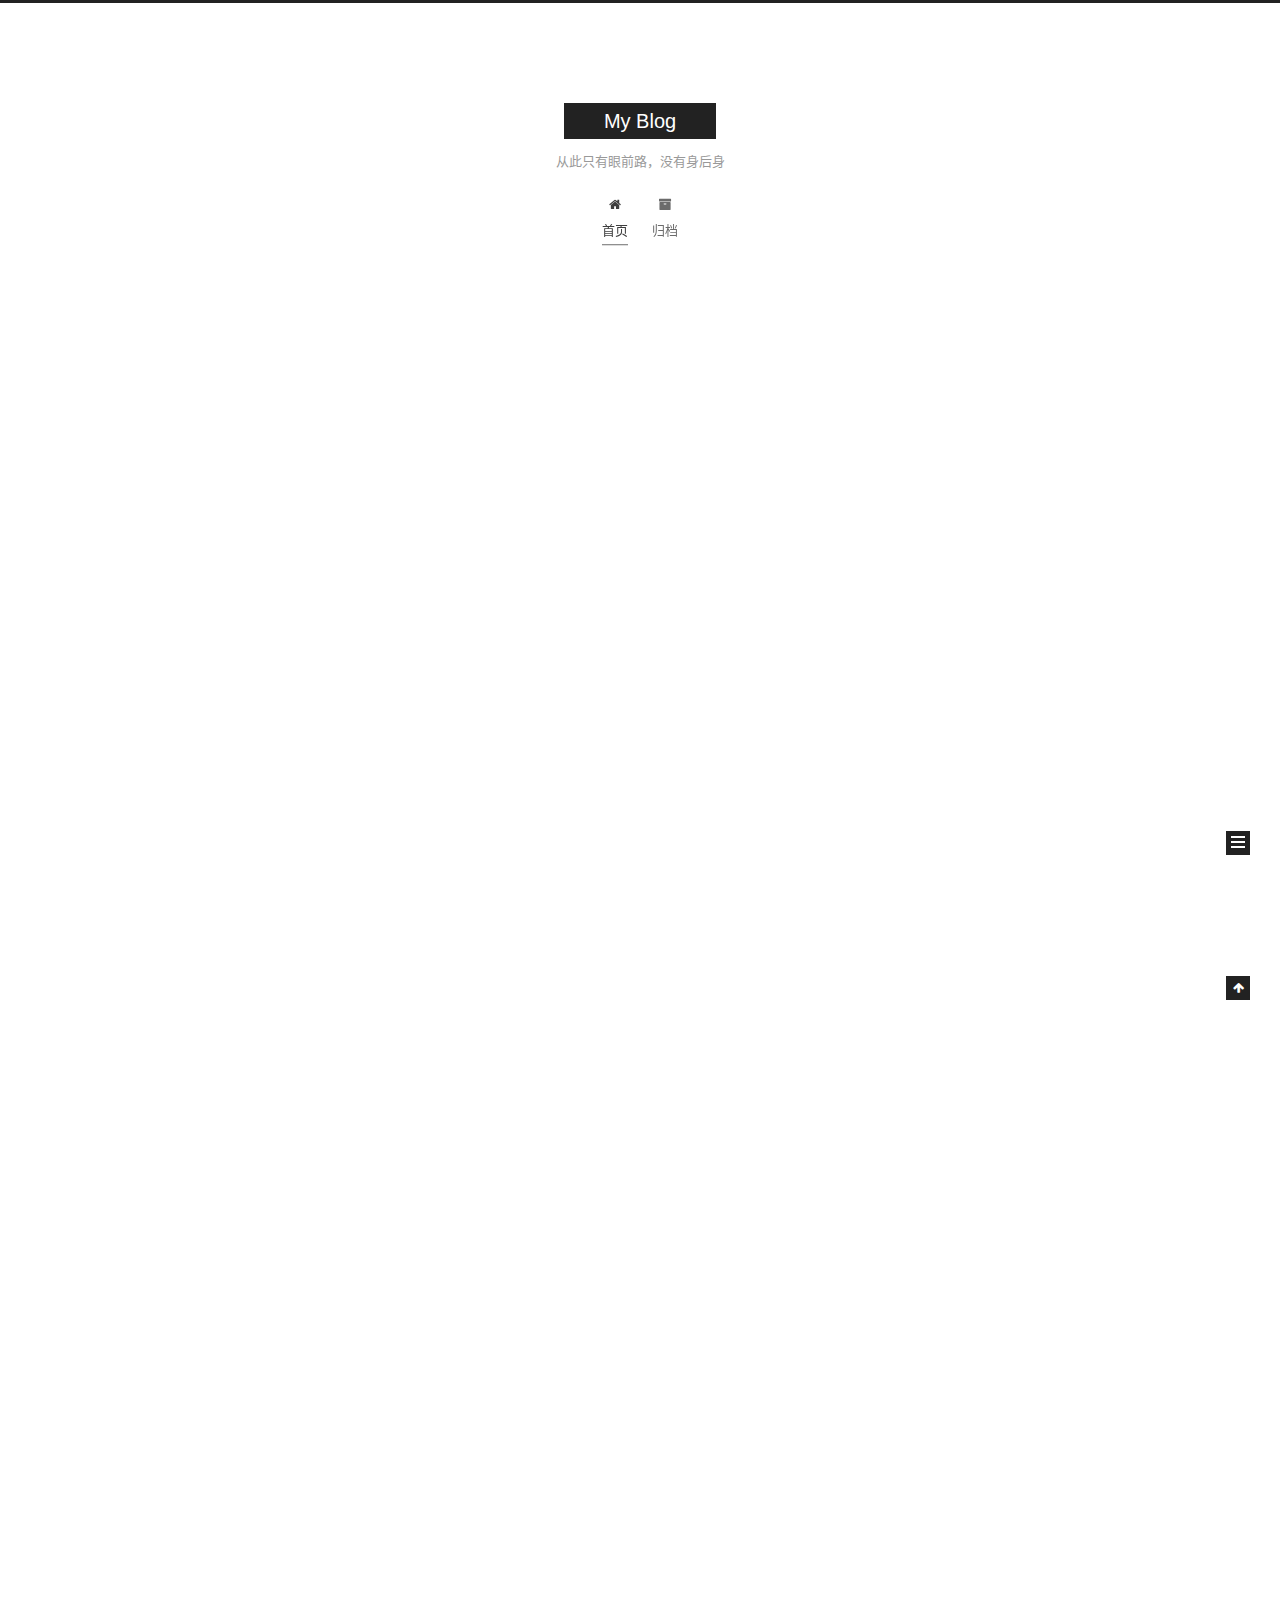
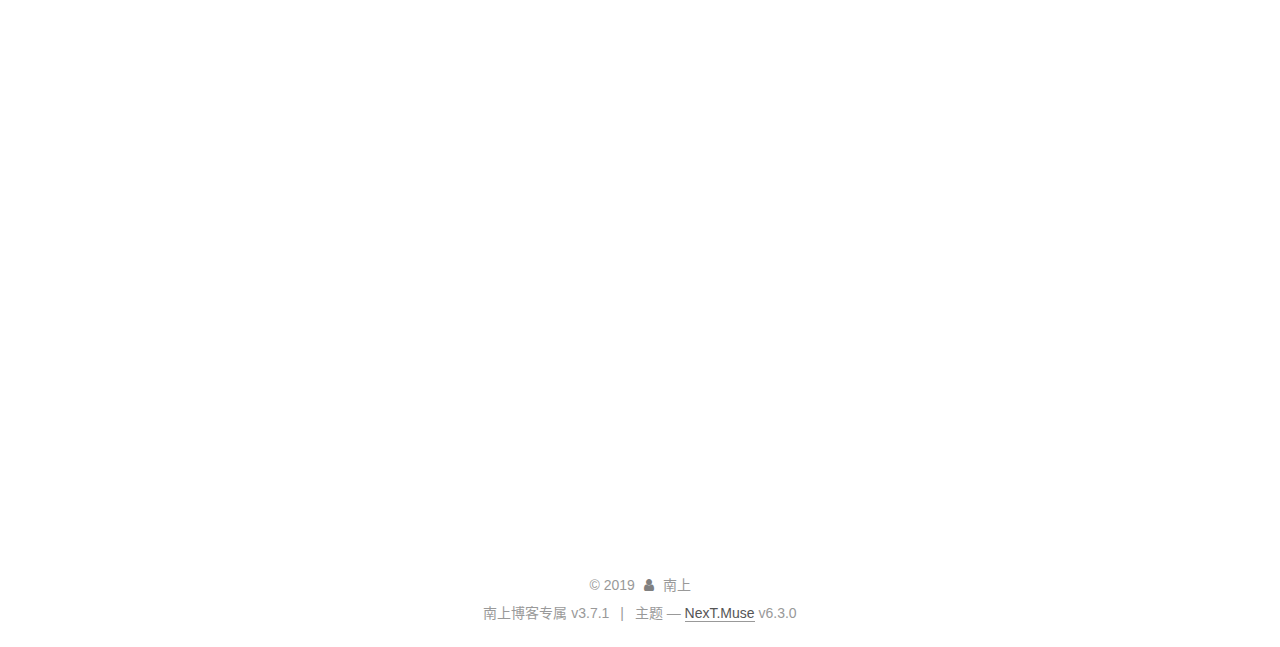
<file: index.html>
<!DOCTYPE html>












  


<html class="theme-next muse use-motion" lang="zh-CN">
<head>
  <meta charset="UTF-8"/>
<meta http-equiv="X-UA-Compatible" content="IE=edge" />
<meta name="viewport" content="width=device-width, initial-scale=1, maximum-scale=2"/>
<meta name="theme-color" content="#222">












<meta http-equiv="Cache-Control" content="no-transform" />
<meta http-equiv="Cache-Control" content="no-siteapp" />






















<link href="/lib/font-awesome/css/font-awesome.min.css?v=4.6.2" rel="stylesheet" type="text/css" />

<link href="/css/main.css?v=6.3.0" rel="stylesheet" type="text/css" />


  <link rel="apple-touch-icon" sizes="180x180" href="/images/apple-touch-icon-next.png?v=6.3.0">


  <link rel="icon" type="image/png" sizes="32x32" href="/images/favicon-32x32-next.png?v=6.3.0">


  <link rel="icon" type="image/png" sizes="16x16" href="/images/favicon-16x16-next.png?v=6.3.0">


  <link rel="mask-icon" href="/images/logo.svg?v=6.3.0" color="#222">









<script type="text/javascript" id="hexo.configurations">
  var NexT = window.NexT || {};
  var CONFIG = {
    root: '/',
    scheme: 'Muse',
    version: '6.3.0',
    sidebar: {"position":"left","display":"post","offset":12,"b2t":false,"scrollpercent":false,"onmobile":false},
    fancybox: false,
    fastclick: false,
    lazyload: false,
    tabs: true,
    motion: {"enable":true,"async":false,"transition":{"post_block":"fadeIn","post_header":"slideDownIn","post_body":"slideDownIn","coll_header":"slideLeftIn","sidebar":"slideUpIn"}},
    algolia: {
      applicationID: '',
      apiKey: '',
      indexName: '',
      hits: {"per_page":10},
      labels: {"input_placeholder":"Search for Posts","hits_empty":"We didn't find any results for the search: ${query}","hits_stats":"${hits} results found in ${time} ms"}
    }
  };
</script>


  




  <meta name="description" content="愿你走出半生路 归来仍是少年">
<meta property="og:type" content="website">
<meta property="og:title" content="My Blog">
<meta property="og:url" content="http://yoursite.com/index.html">
<meta property="og:site_name" content="My Blog">
<meta property="og:description" content="愿你走出半生路 归来仍是少年">
<meta property="og:locale" content="zh-CN">
<meta name="twitter:card" content="summary">
<meta name="twitter:title" content="My Blog">
<meta name="twitter:description" content="愿你走出半生路 归来仍是少年">






  <link rel="canonical" href="http://yoursite.com/"/>



<script type="text/javascript" id="page.configurations">
  CONFIG.page = {
    sidebar: "",
  };
</script>

  <title>My Blog</title>
  









  <noscript>
  <style type="text/css">
    .use-motion .motion-element,
    .use-motion .brand,
    .use-motion .menu-item,
    .sidebar-inner,
    .use-motion .post-block,
    .use-motion .pagination,
    .use-motion .comments,
    .use-motion .post-header,
    .use-motion .post-body,
    .use-motion .collection-title { opacity: initial; }

    .use-motion .logo,
    .use-motion .site-title,
    .use-motion .site-subtitle {
      opacity: initial;
      top: initial;
    }

    .use-motion {
      .logo-line-before i { left: initial; }
      .logo-line-after i { right: initial; }
    }
  </style>
</noscript>

</head>

<body itemscope itemtype="http://schema.org/WebPage" lang="zh-CN">

  
  
    
  

  <div class="container sidebar-position-left 
  page-home">
    <div class="headband"></div>

    <header id="header" class="header" itemscope itemtype="http://schema.org/WPHeader">
      <div class="header-inner"><div class="site-brand-wrapper">
  <div class="site-meta ">
    

    <div class="custom-logo-site-title">
      <a href="/" class="brand" rel="start">
        <span class="logo-line-before"><i></i></span>
        <span class="site-title">My Blog</span>
        <span class="logo-line-after"><i></i></span>
      </a>
    </div>
    
      
        <p class="site-subtitle">从此只有眼前路，没有身后身</p>
      
    
  </div>

  <div class="site-nav-toggle">
    <button aria-label="切换导航栏">
      <span class="btn-bar"></span>
      <span class="btn-bar"></span>
      <span class="btn-bar"></span>
    </button>
  </div>
</div>



<nav class="site-nav">
  
    <ul id="menu" class="menu">
      
        
        
        
          
          <li class="menu-item menu-item-home menu-item-active">
    <a href="/" rel="section">
      <i class="menu-item-icon fa fa-fw fa-home"></i> <br />首页</a>
  </li>
        
        
        
          
          <li class="menu-item menu-item-archives">
    <a href="/archives/" rel="section">
      <i class="menu-item-icon fa fa-fw fa-archive"></i> <br />归档</a>
  </li>

      
      
    </ul>
  

  
    

  

  
</nav>



  



</div>
    </header>

    


    <main id="main" class="main">
      <div class="main-inner">
        <div class="content-wrap">
          
          <div id="content" class="content">
            
  <section id="posts" class="posts-expand">
    
      

  

  
  
  

  

  <article class="post post-type-normal" itemscope itemtype="http://schema.org/Article">
  
  
  
  <div class="post-block">
    <link itemprop="mainEntityOfPage" href="http://yoursite.com/2019/01/22/Spring-chapter3/">

    <span hidden itemprop="author" itemscope itemtype="http://schema.org/Person">
      <meta itemprop="name" content="南上">
      <meta itemprop="description" content="愿你走出半生路 归来仍是少年">
      <meta itemprop="image" content="/images/avatar.gif">
    </span>

    <span hidden itemprop="publisher" itemscope itemtype="http://schema.org/Organization">
      <meta itemprop="name" content="My Blog">
    </span>

    
      <header class="post-header">

        
        
          <h1 class="post-title" itemprop="name headline">
                
                <a class="post-title-link" href="/2019/01/22/Spring-chapter3/" itemprop="url">
                  未命名
                </a>
              
            
          </h1>
        

        <div class="post-meta">
          <span class="post-time">

            
            
            

            
              <span class="post-meta-item-icon">
                <i class="fa fa-calendar-o"></i>
              </span>
              
                <span class="post-meta-item-text">发表于</span>
              

              
                
              

              <time title="创建时间：2019-01-22 10:30:07 / 修改时间：10:35:33" itemprop="dateCreated datePublished" datetime="2019-01-22T10:30:07+08:00">2019-01-22</time>
            

            
              

              
            
          </span>

          

          
            
          

          
          

          

          

          

        </div>
      </header>
    

    
    
    
    <div class="post-body" itemprop="articleBody">

      
      

      
        
          <h2 id="我的第三篇博客"><a href="#我的第三篇博客" class="headerlink" title="我的第三篇博客"></a>我的第三篇博客</h2><p>**## 前言：本篇主要实现根据索引名ElasticSearch集群之间的数据同步</p>
<p>准备：ElasticSearch-2.3.4集群两套</p>
<p>ES相关知识可以参考：<a href="http://www.ruanyifeng.com/blog/2017/08/elasticsearch.html" target="_blank" rel="noopener">http://www.ruanyifeng.com/blog/2017/08/elasticsearch.html</a></p>
<p>附上简单的操作指令，准备数据可能用到：</p>
<p>创建索引【PUT】：        http://你的IP:9200/索引名?pretty<br>查看指定索引信息【GET】： http://你的IP:9200/索引名?pretty<br>指定索引插入数据【PUT】： http://你的IP:9200/索引名/类型/ID?pretty 数据： json格式数据<br>删除指定索引【DELETE】： http://你的IP:9200/索引名?pretty<br>集群健康状态【GET】   ： http://你的IP:9200/_cat/health?v<br>集群所有节点【GET】：    http://你的IP:9200/_cat/nodes?v<br>集群所有索引【GET】：    http://你的IP:9200/_cat/indices?v<br>由于实际情况中需要同步的集群可能是多对多的关系，本次实现获取数据源的信息均来自数据库配置，不放在配置文件中。<br>
          <!--noindex-->
          <div class="post-button text-center">
            <a class="btn" href="/2019/01/22/Spring-chapter3/#more" rel="contents">
              阅读全文 &raquo;
            </a>
          </div>
          <!--/noindex-->
        
      
    </div>

    

    
    
    

    

    

    

    <footer class="post-footer">
      

      

      

      
      
        <div class="post-eof"></div>
      
    </footer>
  </div>
  
  
  
  </article>


    
      

  

  
  
  

  

  <article class="post post-type-normal" itemscope itemtype="http://schema.org/Article">
  
  
  
  <div class="post-block">
    <link itemprop="mainEntityOfPage" href="http://yoursite.com/2018/07/16/Spring-chapter2/">

    <span hidden itemprop="author" itemscope itemtype="http://schema.org/Person">
      <meta itemprop="name" content="南上">
      <meta itemprop="description" content="愿你走出半生路 归来仍是少年">
      <meta itemprop="image" content="/images/avatar.gif">
    </span>

    <span hidden itemprop="publisher" itemscope itemtype="http://schema.org/Organization">
      <meta itemprop="name" content="My Blog">
    </span>

    
      <header class="post-header">

        
        
          <h1 class="post-title" itemprop="name headline">
                
                <a class="post-title-link" href="/2018/07/16/Spring-chapter2/" itemprop="url">
                  未命名
                </a>
              
            
          </h1>
        

        <div class="post-meta">
          <span class="post-time">

            
            
            

            
              <span class="post-meta-item-icon">
                <i class="fa fa-calendar-o"></i>
              </span>
              
                <span class="post-meta-item-text">发表于</span>
              

              
                
              

              <time title="创建时间：2018-07-16 17:29:40" itemprop="dateCreated datePublished" datetime="2018-07-16T17:29:40+08:00">2018-07-16</time>
            

            
              

              
                
                <span class="post-meta-divider">|</span>
                

                <span class="post-meta-item-icon">
                  <i class="fa fa-calendar-check-o"></i>
                </span>
                
                  <span class="post-meta-item-text">更新于</span>
                
                <time title="修改时间：2018-07-17 12:01:02" itemprop="dateModified" datetime="2018-07-17T12:01:02+08:00">2018-07-17</time>
              
            
          </span>

          

          
            
          

          
          

          

          

          

        </div>
      </header>
    

    
    
    
    <div class="post-body" itemprop="articleBody">

      
      

      
        
          <h2 id="我的第二篇博客"><a href="#我的第二篇博客" class="headerlink" title="我的第二篇博客"></a>我的第二篇博客</h2><p>1 能力适配平台</p>
<pre><code>能力适配的主要功能是进行服务的调用，BU通过能力适配平台调用AU,功能和配置都类似于ESB,(鉴权/协议转换/路由/访问控制/交易记录)给运维平台同步交易信息，配置模式为标准的TOMCAT容器和应用以及后端数据库的配置。
1、容器配置：server.xml 端口配置以及应用路径指向，context.xml对数据库的连接定义
2、应用配置：配置app启动加载参数，同类一起修改
3、数据库的配置
</code></pre>
          <!--noindex-->
          <div class="post-button text-center">
            <a class="btn" href="/2018/07/16/Spring-chapter2/#more" rel="contents">
              阅读全文 &raquo;
            </a>
          </div>
          <!--/noindex-->
        
      
    </div>

    

    
    
    

    

    

    

    <footer class="post-footer">
      

      

      

      
      
        <div class="post-eof"></div>
      
    </footer>
  </div>
  
  
  
  </article>


    
      

  

  
  
  

  

  <article class="post post-type-normal" itemscope itemtype="http://schema.org/Article">
  
  
  
  <div class="post-block">
    <link itemprop="mainEntityOfPage" href="http://yoursite.com/2018/07/10/Spring-chapter1/">

    <span hidden itemprop="author" itemscope itemtype="http://schema.org/Person">
      <meta itemprop="name" content="南上">
      <meta itemprop="description" content="愿你走出半生路 归来仍是少年">
      <meta itemprop="image" content="/images/avatar.gif">
    </span>

    <span hidden itemprop="publisher" itemscope itemtype="http://schema.org/Organization">
      <meta itemprop="name" content="My Blog">
    </span>

    
      <header class="post-header">

        
        
          <h1 class="post-title" itemprop="name headline">
                
                <a class="post-title-link" href="/2018/07/10/Spring-chapter1/" itemprop="url">
                  未命名
                </a>
              
            
          </h1>
        

        <div class="post-meta">
          <span class="post-time">

            
            
            

            
              <span class="post-meta-item-icon">
                <i class="fa fa-calendar-o"></i>
              </span>
              
                <span class="post-meta-item-text">发表于</span>
              

              
                
              

              <time title="创建时间：2018-07-10 18:36:13" itemprop="dateCreated datePublished" datetime="2018-07-10T18:36:13+08:00">2018-07-10</time>
            

            
              

              
                
                <span class="post-meta-divider">|</span>
                

                <span class="post-meta-item-icon">
                  <i class="fa fa-calendar-check-o"></i>
                </span>
                
                  <span class="post-meta-item-text">更新于</span>
                
                <time title="修改时间：2018-07-17 11:57:40" itemprop="dateModified" datetime="2018-07-17T11:57:40+08:00">2018-07-17</time>
              
            
          </span>

          

          
            
          

          
          

          

          

          

        </div>
      </header>
    

    
    
    
    <div class="post-body" itemprop="articleBody">

      
      

      
        
          <h2 id="title-我的第一篇博客"><a href="#title-我的第一篇博客" class="headerlink" title="title: 我的第一篇博客"></a>title: 我的第一篇博客</h2>
          <!--noindex-->
          <div class="post-button text-center">
            <a class="btn" href="/2018/07/10/Spring-chapter1/#more" rel="contents">
              阅读全文 &raquo;
            </a>
          </div>
          <!--/noindex-->
        
      
    </div>

    

    
    
    

    

    

    

    <footer class="post-footer">
      

      

      

      
      
        <div class="post-eof"></div>
      
    </footer>
  </div>
  
  
  
  </article>


    
  </section>

  


          </div>
          

        </div>
        
          
  
  <div class="sidebar-toggle">
    <div class="sidebar-toggle-line-wrap">
      <span class="sidebar-toggle-line sidebar-toggle-line-first"></span>
      <span class="sidebar-toggle-line sidebar-toggle-line-middle"></span>
      <span class="sidebar-toggle-line sidebar-toggle-line-last"></span>
    </div>
  </div>

  <aside id="sidebar" class="sidebar">
    
    <div class="sidebar-inner">

      

      

      <section class="site-overview-wrap sidebar-panel sidebar-panel-active">
        <div class="site-overview">
          <div class="site-author motion-element" itemprop="author" itemscope itemtype="http://schema.org/Person">
            
              <p class="site-author-name" itemprop="name">南上</p>
              <p class="site-description motion-element" itemprop="description">愿你走出半生路 归来仍是少年</p>
          </div>

          
            <nav class="site-state motion-element">
              
                <div class="site-state-item site-state-posts">
                
                  <a href="/archives/">
                
                    <span class="site-state-item-count">3</span>
                    <span class="site-state-item-name">日志</span>
                  </a>
                </div>
              

              

              
            </nav>
          

          

          

          
          

          
          

          
            
          
          

        </div>
      </section>

      

      

    </div>
  </aside>


        
      </div>
    </main>

    <footer id="footer" class="footer">
      <div class="footer-inner">
        <div class="copyright">&copy; <span itemprop="copyrightYear">2019</span>
  <span class="with-love" id="animate">
    <i class="fa fa-user"></i>
  </span>
  <span class="author" itemprop="copyrightHolder">南上</span>

  

  
</div>




  <div class="powered-by">南上博客专属 v3.7.1</div>



  <span class="post-meta-divider">|</span>



  <div class="theme-info">主题 &mdash; <a class="theme-link" target="_blank" href="https://theme-next.org">NexT.Muse</a> v6.3.0</div>




        








        
      </div>
    </footer>

    
      <div class="back-to-top">
        <i class="fa fa-arrow-up"></i>
        
      </div>
    

    

  </div>

  

<script type="text/javascript">
  if (Object.prototype.toString.call(window.Promise) !== '[object Function]') {
    window.Promise = null;
  }
</script>


























  
  
    <script type="text/javascript" src="/lib/jquery/index.js?v=2.1.3"></script>
  

  
  
    <script type="text/javascript" src="/lib/velocity/velocity.min.js?v=1.2.1"></script>
  

  
  
    <script type="text/javascript" src="/lib/velocity/velocity.ui.min.js?v=1.2.1"></script>
  


  


  <script type="text/javascript" src="/js/src/utils.js?v=6.3.0"></script>

  <script type="text/javascript" src="/js/src/motion.js?v=6.3.0"></script>



  
  

  

  


  <script type="text/javascript" src="/js/src/bootstrap.js?v=6.3.0"></script>



  



  





  










  





  

  

  

  

  
  

  

  

  

  

  

<script src="/live2dw/lib/L2Dwidget.min.js?0c58a1486de42ac6cc1c59c7d98ae887"></script><script>L2Dwidget.init({"model":"hijiki","position":"left","bottom":-30,"mobileShow":false,"log":false,"pluginJsPath":"lib/","pluginModelPath":"assets/","pluginRootPath":"live2dw/","tagMode":false});</script></body>
</html>
</file>
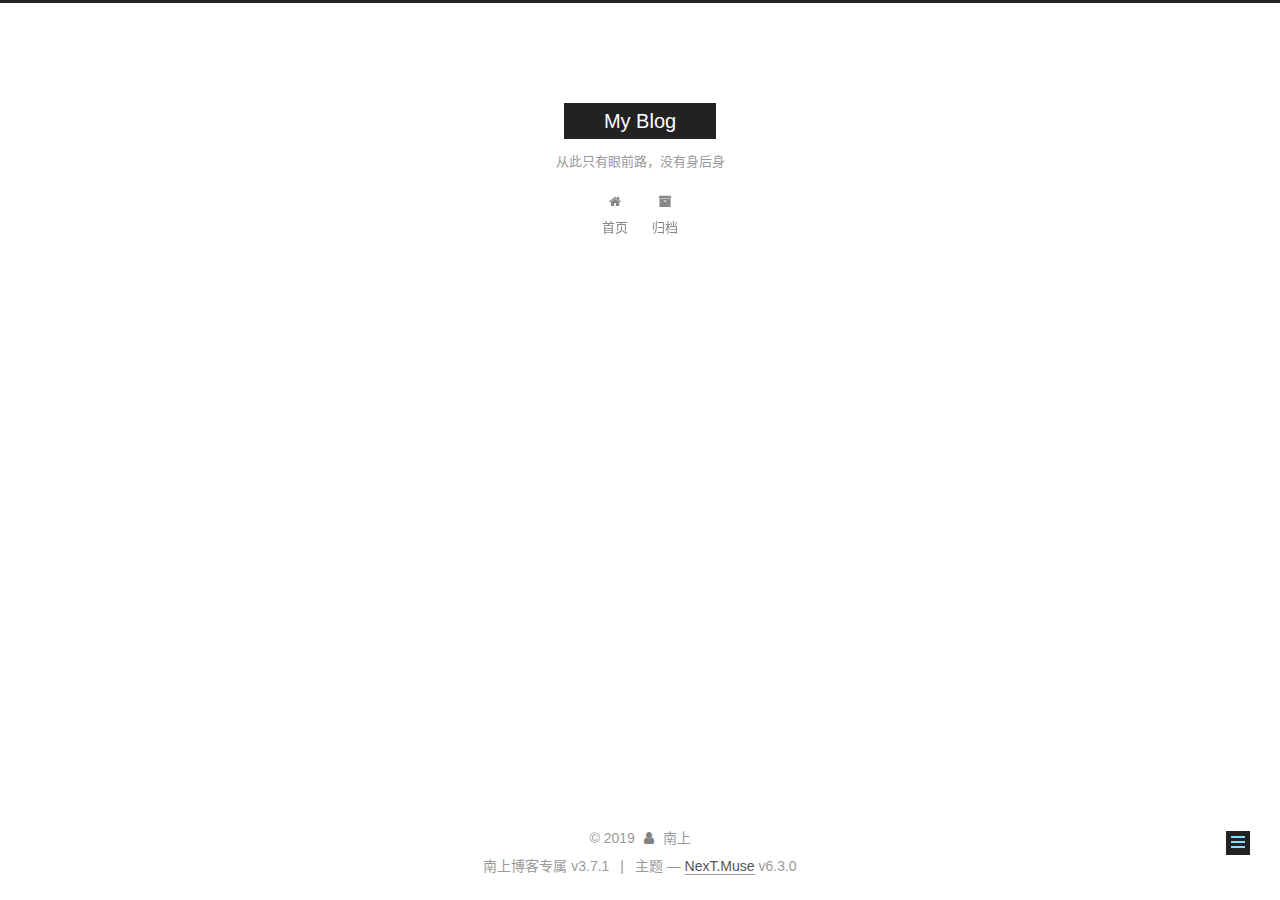
<file: about/index.html>
<!DOCTYPE html>












  


<html class="theme-next muse use-motion" lang="zh-CN">
<head>
  <meta charset="UTF-8"/>
<meta http-equiv="X-UA-Compatible" content="IE=edge" />
<meta name="viewport" content="width=device-width, initial-scale=1, maximum-scale=2"/>
<meta name="theme-color" content="#222">












<meta http-equiv="Cache-Control" content="no-transform" />
<meta http-equiv="Cache-Control" content="no-siteapp" />






















<link href="/lib/font-awesome/css/font-awesome.min.css?v=4.6.2" rel="stylesheet" type="text/css" />

<link href="/css/main.css?v=6.3.0" rel="stylesheet" type="text/css" />


  <link rel="apple-touch-icon" sizes="180x180" href="/images/apple-touch-icon-next.png?v=6.3.0">


  <link rel="icon" type="image/png" sizes="32x32" href="/images/favicon-32x32-next.png?v=6.3.0">


  <link rel="icon" type="image/png" sizes="16x16" href="/images/favicon-16x16-next.png?v=6.3.0">


  <link rel="mask-icon" href="/images/logo.svg?v=6.3.0" color="#222">









<script type="text/javascript" id="hexo.configurations">
  var NexT = window.NexT || {};
  var CONFIG = {
    root: '/',
    scheme: 'Muse',
    version: '6.3.0',
    sidebar: {"position":"left","display":"post","offset":12,"b2t":false,"scrollpercent":false,"onmobile":false},
    fancybox: false,
    fastclick: false,
    lazyload: false,
    tabs: true,
    motion: {"enable":true,"async":false,"transition":{"post_block":"fadeIn","post_header":"slideDownIn","post_body":"slideDownIn","coll_header":"slideLeftIn","sidebar":"slideUpIn"}},
    algolia: {
      applicationID: '',
      apiKey: '',
      indexName: '',
      hits: {"per_page":10},
      labels: {"input_placeholder":"Search for Posts","hits_empty":"We didn't find any results for the search: ${query}","hits_stats":"${hits} results found in ${time} ms"}
    }
  };
</script>


  




  <meta name="description" content="愿你走出半生路 归来仍是少年">
<meta property="og:type" content="website">
<meta property="og:title" content="about">
<meta property="og:url" content="http://yoursite.com/about/index.html">
<meta property="og:site_name" content="My Blog">
<meta property="og:description" content="愿你走出半生路 归来仍是少年">
<meta property="og:locale" content="zh-CN">
<meta property="og:updated_time" content="2018-07-16T08:05:11.625Z">
<meta name="twitter:card" content="summary">
<meta name="twitter:title" content="about">
<meta name="twitter:description" content="愿你走出半生路 归来仍是少年">






  <link rel="canonical" href="http://yoursite.com/about/"/>



<script type="text/javascript" id="page.configurations">
  CONFIG.page = {
    sidebar: "",
  };
</script>

  <title>about | My Blog</title>
  









  <noscript>
  <style type="text/css">
    .use-motion .motion-element,
    .use-motion .brand,
    .use-motion .menu-item,
    .sidebar-inner,
    .use-motion .post-block,
    .use-motion .pagination,
    .use-motion .comments,
    .use-motion .post-header,
    .use-motion .post-body,
    .use-motion .collection-title { opacity: initial; }

    .use-motion .logo,
    .use-motion .site-title,
    .use-motion .site-subtitle {
      opacity: initial;
      top: initial;
    }

    .use-motion {
      .logo-line-before i { left: initial; }
      .logo-line-after i { right: initial; }
    }
  </style>
</noscript>

</head>

<body itemscope itemtype="http://schema.org/WebPage" lang="zh-CN">

  
  
    
  

  <div class="container sidebar-position-left page-post-detail">
    <div class="headband"></div>

    <header id="header" class="header" itemscope itemtype="http://schema.org/WPHeader">
      <div class="header-inner"><div class="site-brand-wrapper">
  <div class="site-meta ">
    

    <div class="custom-logo-site-title">
      <a href="/" class="brand" rel="start">
        <span class="logo-line-before"><i></i></span>
        <span class="site-title">My Blog</span>
        <span class="logo-line-after"><i></i></span>
      </a>
    </div>
    
      
        <p class="site-subtitle">从此只有眼前路，没有身后身</p>
      
    
  </div>

  <div class="site-nav-toggle">
    <button aria-label="切换导航栏">
      <span class="btn-bar"></span>
      <span class="btn-bar"></span>
      <span class="btn-bar"></span>
    </button>
  </div>
</div>



<nav class="site-nav">
  
    <ul id="menu" class="menu">
      
        
        
        
          
          <li class="menu-item menu-item-home">
    <a href="/" rel="section">
      <i class="menu-item-icon fa fa-fw fa-home"></i> <br />首页</a>
  </li>
        
        
        
          
          <li class="menu-item menu-item-archives">
    <a href="/archives/" rel="section">
      <i class="menu-item-icon fa fa-fw fa-archive"></i> <br />归档</a>
  </li>

      
      
    </ul>
  

  
    

    
    
      
      
    
      
      
    
    

  


  

  
</nav>



  



</div>
    </header>

    


    <main id="main" class="main">
      <div class="main-inner">
        <div class="content-wrap">
          
          <div id="content" class="content">
            

  <div id="posts" class="posts-expand">
    
    
    
    <div class="post-block page">
      <header class="post-header">

<h1 class="post-title" itemprop="name headline">about</h1>

<div class="post-meta">
  
  



</div>

</header>

      
      
      
      <div class="post-body">
        
        
          
        
      </div>
      
      
      
    </div>
    



    
    
    
  </div>


          </div>
          

  



        </div>
        
          
  
  <div class="sidebar-toggle">
    <div class="sidebar-toggle-line-wrap">
      <span class="sidebar-toggle-line sidebar-toggle-line-first"></span>
      <span class="sidebar-toggle-line sidebar-toggle-line-middle"></span>
      <span class="sidebar-toggle-line sidebar-toggle-line-last"></span>
    </div>
  </div>

  <aside id="sidebar" class="sidebar">
    
    <div class="sidebar-inner">

      

      

      <section class="site-overview-wrap sidebar-panel sidebar-panel-active">
        <div class="site-overview">
          <div class="site-author motion-element" itemprop="author" itemscope itemtype="http://schema.org/Person">
            
              <p class="site-author-name" itemprop="name">南上</p>
              <p class="site-description motion-element" itemprop="description">愿你走出半生路 归来仍是少年</p>
          </div>

          
            <nav class="site-state motion-element">
              
                <div class="site-state-item site-state-posts">
                
                  <a href="/archives/">
                
                    <span class="site-state-item-count">3</span>
                    <span class="site-state-item-name">日志</span>
                  </a>
                </div>
              

              

              
            </nav>
          

          

          

          
          

          
          

          
            
          
          

        </div>
      </section>

      

      

    </div>
  </aside>


        
      </div>
    </main>

    <footer id="footer" class="footer">
      <div class="footer-inner">
        <div class="copyright">&copy; <span itemprop="copyrightYear">2019</span>
  <span class="with-love" id="animate">
    <i class="fa fa-user"></i>
  </span>
  <span class="author" itemprop="copyrightHolder">南上</span>

  

  
</div>




  <div class="powered-by">南上博客专属 v3.7.1</div>



  <span class="post-meta-divider">|</span>



  <div class="theme-info">主题 &mdash; <a class="theme-link" target="_blank" href="https://theme-next.org">NexT.Muse</a> v6.3.0</div>




        








        
      </div>
    </footer>

    
      <div class="back-to-top">
        <i class="fa fa-arrow-up"></i>
        
      </div>
    

    

  </div>

  

<script type="text/javascript">
  if (Object.prototype.toString.call(window.Promise) !== '[object Function]') {
    window.Promise = null;
  }
</script>


























  
  
    <script type="text/javascript" src="/lib/jquery/index.js?v=2.1.3"></script>
  

  
  
    <script type="text/javascript" src="/lib/velocity/velocity.min.js?v=1.2.1"></script>
  

  
  
    <script type="text/javascript" src="/lib/velocity/velocity.ui.min.js?v=1.2.1"></script>
  


  


  <script type="text/javascript" src="/js/src/utils.js?v=6.3.0"></script>

  <script type="text/javascript" src="/js/src/motion.js?v=6.3.0"></script>



  
  

  
  <script type="text/javascript" src="/js/src/scrollspy.js?v=6.3.0"></script>
<script type="text/javascript" src="/js/src/post-details.js?v=6.3.0"></script>



  


  <script type="text/javascript" src="/js/src/bootstrap.js?v=6.3.0"></script>



  



  





  










  





  

  

  

  

  
  

  

  

  

  

  

<script src="/live2dw/lib/L2Dwidget.min.js?0c58a1486de42ac6cc1c59c7d98ae887"></script><script>L2Dwidget.init({"model":"hijiki","position":"left","bottom":-30,"mobileShow":false,"log":false,"pluginJsPath":"lib/","pluginModelPath":"assets/","pluginRootPath":"live2dw/","tagMode":false});</script></body>
</html>
</file>
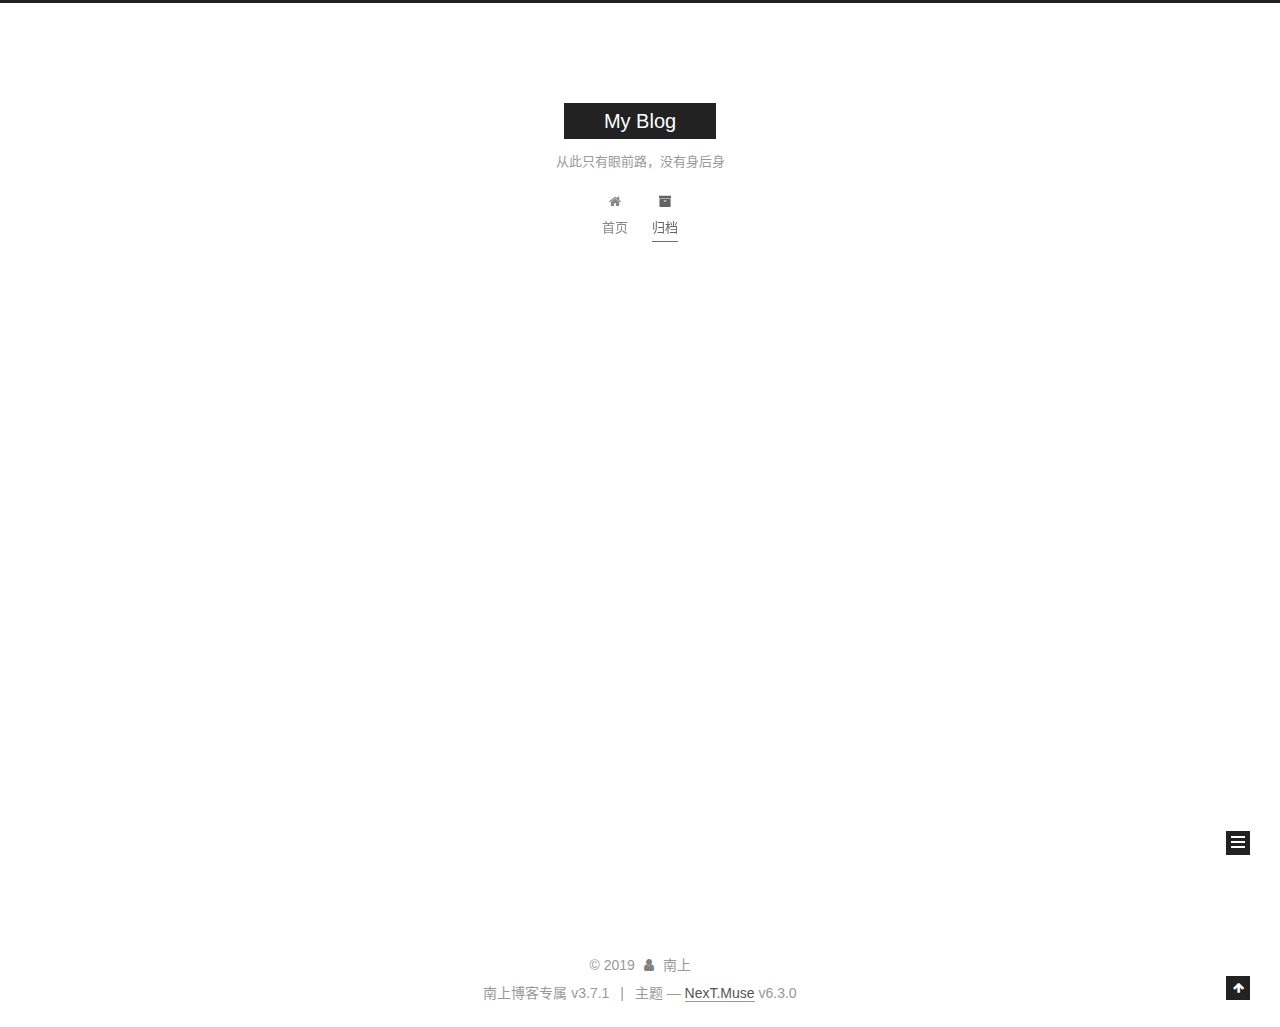
<file: archives/index.html>
<!DOCTYPE html>












  


<html class="theme-next muse use-motion" lang="zh-CN">
<head>
  <meta charset="UTF-8"/>
<meta http-equiv="X-UA-Compatible" content="IE=edge" />
<meta name="viewport" content="width=device-width, initial-scale=1, maximum-scale=2"/>
<meta name="theme-color" content="#222">












<meta http-equiv="Cache-Control" content="no-transform" />
<meta http-equiv="Cache-Control" content="no-siteapp" />






















<link href="/lib/font-awesome/css/font-awesome.min.css?v=4.6.2" rel="stylesheet" type="text/css" />

<link href="/css/main.css?v=6.3.0" rel="stylesheet" type="text/css" />


  <link rel="apple-touch-icon" sizes="180x180" href="/images/apple-touch-icon-next.png?v=6.3.0">


  <link rel="icon" type="image/png" sizes="32x32" href="/images/favicon-32x32-next.png?v=6.3.0">


  <link rel="icon" type="image/png" sizes="16x16" href="/images/favicon-16x16-next.png?v=6.3.0">


  <link rel="mask-icon" href="/images/logo.svg?v=6.3.0" color="#222">









<script type="text/javascript" id="hexo.configurations">
  var NexT = window.NexT || {};
  var CONFIG = {
    root: '/',
    scheme: 'Muse',
    version: '6.3.0',
    sidebar: {"position":"left","display":"post","offset":12,"b2t":false,"scrollpercent":false,"onmobile":false},
    fancybox: false,
    fastclick: false,
    lazyload: false,
    tabs: true,
    motion: {"enable":true,"async":false,"transition":{"post_block":"fadeIn","post_header":"slideDownIn","post_body":"slideDownIn","coll_header":"slideLeftIn","sidebar":"slideUpIn"}},
    algolia: {
      applicationID: '',
      apiKey: '',
      indexName: '',
      hits: {"per_page":10},
      labels: {"input_placeholder":"Search for Posts","hits_empty":"We didn't find any results for the search: ${query}","hits_stats":"${hits} results found in ${time} ms"}
    }
  };
</script>


  




  <meta name="description" content="愿你走出半生路 归来仍是少年">
<meta property="og:type" content="website">
<meta property="og:title" content="My Blog">
<meta property="og:url" content="http://yoursite.com/archives/index.html">
<meta property="og:site_name" content="My Blog">
<meta property="og:description" content="愿你走出半生路 归来仍是少年">
<meta property="og:locale" content="zh-CN">
<meta name="twitter:card" content="summary">
<meta name="twitter:title" content="My Blog">
<meta name="twitter:description" content="愿你走出半生路 归来仍是少年">






  <link rel="canonical" href="http://yoursite.com/archives/"/>



<script type="text/javascript" id="page.configurations">
  CONFIG.page = {
    sidebar: "",
  };
</script>

  <title>归档 | My Blog</title>
  









  <noscript>
  <style type="text/css">
    .use-motion .motion-element,
    .use-motion .brand,
    .use-motion .menu-item,
    .sidebar-inner,
    .use-motion .post-block,
    .use-motion .pagination,
    .use-motion .comments,
    .use-motion .post-header,
    .use-motion .post-body,
    .use-motion .collection-title { opacity: initial; }

    .use-motion .logo,
    .use-motion .site-title,
    .use-motion .site-subtitle {
      opacity: initial;
      top: initial;
    }

    .use-motion {
      .logo-line-before i { left: initial; }
      .logo-line-after i { right: initial; }
    }
  </style>
</noscript>

</head>

<body itemscope itemtype="http://schema.org/WebPage" lang="zh-CN">

  
  
    
  

  <div class="container sidebar-position-left page-archive">
    <div class="headband"></div>

    <header id="header" class="header" itemscope itemtype="http://schema.org/WPHeader">
      <div class="header-inner"><div class="site-brand-wrapper">
  <div class="site-meta ">
    

    <div class="custom-logo-site-title">
      <a href="/" class="brand" rel="start">
        <span class="logo-line-before"><i></i></span>
        <span class="site-title">My Blog</span>
        <span class="logo-line-after"><i></i></span>
      </a>
    </div>
    
      
        <p class="site-subtitle">从此只有眼前路，没有身后身</p>
      
    
  </div>

  <div class="site-nav-toggle">
    <button aria-label="切换导航栏">
      <span class="btn-bar"></span>
      <span class="btn-bar"></span>
      <span class="btn-bar"></span>
    </button>
  </div>
</div>



<nav class="site-nav">
  
    <ul id="menu" class="menu">
      
        
        
        
          
          <li class="menu-item menu-item-home">
    <a href="/" rel="section">
      <i class="menu-item-icon fa fa-fw fa-home"></i> <br />首页</a>
  </li>
        
        
        
          
          <li class="menu-item menu-item-archives menu-item-active">
    <a href="/archives/" rel="section">
      <i class="menu-item-icon fa fa-fw fa-archive"></i> <br />归档</a>
  </li>

      
      
    </ul>
  

  
    

    
    
      
      
    
      
      
    
    

  


  

  
</nav>



  



</div>
    </header>

    


    <main id="main" class="main">
      <div class="main-inner">
        <div class="content-wrap">
          
          <div id="content" class="content">
            

  
  
  
  <div class="post-block archive">
    <div id="posts" class="posts-collapse">
      <span class="archive-move-on"></span>

      
      <span class="archive-page-counter">
        
        
        
          
        
        嗯..! 目前共计 3 篇日志。 继续努力。
      </span>
      

      

        
        
        

        
          
          <div class="collection-title">
            <h1 class="archive-year" id="archive-year-2019">2019</h1>
          </div>
        
        

        

  <article class="post post-type-normal" itemscope itemtype="http://schema.org/Article">
    <header class="post-header">

      <h2 class="post-title">
        
            <a class="post-title-link" href="/2019/01/22/Spring-chapter3/" itemprop="url">
              
                <span itemprop="name">未命名</span>
              
            </a>
        
      </h2>

      <div class="post-meta">
        <time class="post-time" itemprop="dateCreated"
              datetime="2019-01-22T10:30:07+08:00"
              content="2019-01-22" >
          01-22
        </time>
      </div>

    </header>
  </article>



      

        
        
        

        
          
          <div class="collection-title">
            <h1 class="archive-year" id="archive-year-2018">2018</h1>
          </div>
        
        

        

  <article class="post post-type-normal" itemscope itemtype="http://schema.org/Article">
    <header class="post-header">

      <h2 class="post-title">
        
            <a class="post-title-link" href="/2018/07/16/Spring-chapter2/" itemprop="url">
              
                <span itemprop="name">未命名</span>
              
            </a>
        
      </h2>

      <div class="post-meta">
        <time class="post-time" itemprop="dateCreated"
              datetime="2018-07-16T17:29:40+08:00"
              content="2018-07-16" >
          07-16
        </time>
      </div>

    </header>
  </article>



      

        
        
        

        
        

        

  <article class="post post-type-normal" itemscope itemtype="http://schema.org/Article">
    <header class="post-header">

      <h2 class="post-title">
        
            <a class="post-title-link" href="/2018/07/10/Spring-chapter1/" itemprop="url">
              
                <span itemprop="name">未命名</span>
              
            </a>
        
      </h2>

      <div class="post-meta">
        <time class="post-time" itemprop="dateCreated"
              datetime="2018-07-10T18:36:13+08:00"
              content="2018-07-10" >
          07-10
        </time>
      </div>

    </header>
  </article>



      

    </div>
  </div>
  
  
  

  



          </div>
          

        </div>
        
          
  
  <div class="sidebar-toggle">
    <div class="sidebar-toggle-line-wrap">
      <span class="sidebar-toggle-line sidebar-toggle-line-first"></span>
      <span class="sidebar-toggle-line sidebar-toggle-line-middle"></span>
      <span class="sidebar-toggle-line sidebar-toggle-line-last"></span>
    </div>
  </div>

  <aside id="sidebar" class="sidebar">
    
    <div class="sidebar-inner">

      

      

      <section class="site-overview-wrap sidebar-panel sidebar-panel-active">
        <div class="site-overview">
          <div class="site-author motion-element" itemprop="author" itemscope itemtype="http://schema.org/Person">
            
              <p class="site-author-name" itemprop="name">南上</p>
              <p class="site-description motion-element" itemprop="description">愿你走出半生路 归来仍是少年</p>
          </div>

          
            <nav class="site-state motion-element">
              
                <div class="site-state-item site-state-posts">
                
                  <a href="/archives/">
                
                    <span class="site-state-item-count">3</span>
                    <span class="site-state-item-name">日志</span>
                  </a>
                </div>
              

              

              
            </nav>
          

          

          

          
          

          
          

          
            
          
          

        </div>
      </section>

      

      

    </div>
  </aside>


        
      </div>
    </main>

    <footer id="footer" class="footer">
      <div class="footer-inner">
        <div class="copyright">&copy; <span itemprop="copyrightYear">2019</span>
  <span class="with-love" id="animate">
    <i class="fa fa-user"></i>
  </span>
  <span class="author" itemprop="copyrightHolder">南上</span>

  

  
</div>




  <div class="powered-by">南上博客专属 v3.7.1</div>



  <span class="post-meta-divider">|</span>



  <div class="theme-info">主题 &mdash; <a class="theme-link" target="_blank" href="https://theme-next.org">NexT.Muse</a> v6.3.0</div>




        








        
      </div>
    </footer>

    
      <div class="back-to-top">
        <i class="fa fa-arrow-up"></i>
        
      </div>
    

    

  </div>

  

<script type="text/javascript">
  if (Object.prototype.toString.call(window.Promise) !== '[object Function]') {
    window.Promise = null;
  }
</script>


























  
  
    <script type="text/javascript" src="/lib/jquery/index.js?v=2.1.3"></script>
  

  
  
    <script type="text/javascript" src="/lib/velocity/velocity.min.js?v=1.2.1"></script>
  

  
  
    <script type="text/javascript" src="/lib/velocity/velocity.ui.min.js?v=1.2.1"></script>
  


  


  <script type="text/javascript" src="/js/src/utils.js?v=6.3.0"></script>

  <script type="text/javascript" src="/js/src/motion.js?v=6.3.0"></script>



  
  

  

  


  <script type="text/javascript" src="/js/src/bootstrap.js?v=6.3.0"></script>



  



  





  










  





  

  

  

  

  
  

  

  

  

  

  

<script src="/live2dw/lib/L2Dwidget.min.js?0c58a1486de42ac6cc1c59c7d98ae887"></script><script>L2Dwidget.init({"model":"hijiki","position":"left","bottom":-30,"mobileShow":false,"log":false,"pluginJsPath":"lib/","pluginModelPath":"assets/","pluginRootPath":"live2dw/","tagMode":false});</script></body>
</html>
</file>
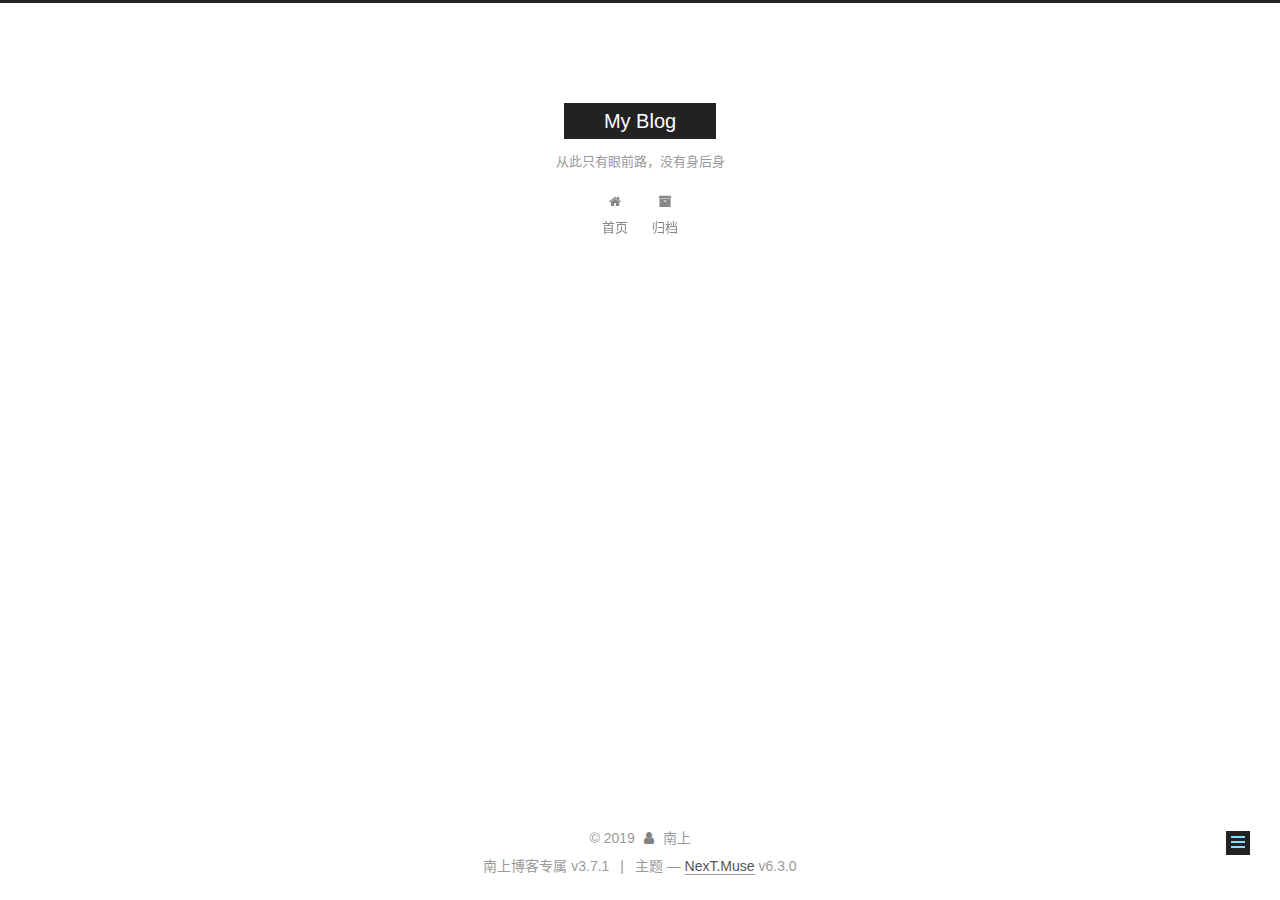
<file: categories/index.html>
<!DOCTYPE html>












  


<html class="theme-next muse use-motion" lang="zh-CN">
<head>
  <meta charset="UTF-8"/>
<meta http-equiv="X-UA-Compatible" content="IE=edge" />
<meta name="viewport" content="width=device-width, initial-scale=1, maximum-scale=2"/>
<meta name="theme-color" content="#222">












<meta http-equiv="Cache-Control" content="no-transform" />
<meta http-equiv="Cache-Control" content="no-siteapp" />






















<link href="/lib/font-awesome/css/font-awesome.min.css?v=4.6.2" rel="stylesheet" type="text/css" />

<link href="/css/main.css?v=6.3.0" rel="stylesheet" type="text/css" />


  <link rel="apple-touch-icon" sizes="180x180" href="/images/apple-touch-icon-next.png?v=6.3.0">


  <link rel="icon" type="image/png" sizes="32x32" href="/images/favicon-32x32-next.png?v=6.3.0">


  <link rel="icon" type="image/png" sizes="16x16" href="/images/favicon-16x16-next.png?v=6.3.0">


  <link rel="mask-icon" href="/images/logo.svg?v=6.3.0" color="#222">









<script type="text/javascript" id="hexo.configurations">
  var NexT = window.NexT || {};
  var CONFIG = {
    root: '/',
    scheme: 'Muse',
    version: '6.3.0',
    sidebar: {"position":"left","display":"post","offset":12,"b2t":false,"scrollpercent":false,"onmobile":false},
    fancybox: false,
    fastclick: false,
    lazyload: false,
    tabs: true,
    motion: {"enable":true,"async":false,"transition":{"post_block":"fadeIn","post_header":"slideDownIn","post_body":"slideDownIn","coll_header":"slideLeftIn","sidebar":"slideUpIn"}},
    algolia: {
      applicationID: '',
      apiKey: '',
      indexName: '',
      hits: {"per_page":10},
      labels: {"input_placeholder":"Search for Posts","hits_empty":"We didn't find any results for the search: ${query}","hits_stats":"${hits} results found in ${time} ms"}
    }
  };
</script>


  




  <meta name="description" content="愿你走出半生路 归来仍是少年">
<meta property="og:type" content="website">
<meta property="og:title" content="categories">
<meta property="og:url" content="http://yoursite.com/categories/index.html">
<meta property="og:site_name" content="My Blog">
<meta property="og:description" content="愿你走出半生路 归来仍是少年">
<meta property="og:locale" content="zh-CN">
<meta property="og:updated_time" content="2018-07-17T06:51:03.272Z">
<meta name="twitter:card" content="summary">
<meta name="twitter:title" content="categories">
<meta name="twitter:description" content="愿你走出半生路 归来仍是少年">






  <link rel="canonical" href="http://yoursite.com/categories/"/>



<script type="text/javascript" id="page.configurations">
  CONFIG.page = {
    sidebar: "",
  };
</script>

  <title>categories | My Blog</title>
  









  <noscript>
  <style type="text/css">
    .use-motion .motion-element,
    .use-motion .brand,
    .use-motion .menu-item,
    .sidebar-inner,
    .use-motion .post-block,
    .use-motion .pagination,
    .use-motion .comments,
    .use-motion .post-header,
    .use-motion .post-body,
    .use-motion .collection-title { opacity: initial; }

    .use-motion .logo,
    .use-motion .site-title,
    .use-motion .site-subtitle {
      opacity: initial;
      top: initial;
    }

    .use-motion {
      .logo-line-before i { left: initial; }
      .logo-line-after i { right: initial; }
    }
  </style>
</noscript>

</head>

<body itemscope itemtype="http://schema.org/WebPage" lang="zh-CN">

  
  
    
  

  <div class="container sidebar-position-left page-post-detail">
    <div class="headband"></div>

    <header id="header" class="header" itemscope itemtype="http://schema.org/WPHeader">
      <div class="header-inner"><div class="site-brand-wrapper">
  <div class="site-meta ">
    

    <div class="custom-logo-site-title">
      <a href="/" class="brand" rel="start">
        <span class="logo-line-before"><i></i></span>
        <span class="site-title">My Blog</span>
        <span class="logo-line-after"><i></i></span>
      </a>
    </div>
    
      
        <p class="site-subtitle">从此只有眼前路，没有身后身</p>
      
    
  </div>

  <div class="site-nav-toggle">
    <button aria-label="切换导航栏">
      <span class="btn-bar"></span>
      <span class="btn-bar"></span>
      <span class="btn-bar"></span>
    </button>
  </div>
</div>



<nav class="site-nav">
  
    <ul id="menu" class="menu">
      
        
        
        
          
          <li class="menu-item menu-item-home">
    <a href="/" rel="section">
      <i class="menu-item-icon fa fa-fw fa-home"></i> <br />首页</a>
  </li>
        
        
        
          
          <li class="menu-item menu-item-archives">
    <a href="/archives/" rel="section">
      <i class="menu-item-icon fa fa-fw fa-archive"></i> <br />归档</a>
  </li>

      
      
    </ul>
  

  
    

    
    
      
      
    
      
      
    
    

  


  

  
</nav>



  



</div>
    </header>

    


    <main id="main" class="main">
      <div class="main-inner">
        <div class="content-wrap">
          
          <div id="content" class="content">
            

  <div id="posts" class="posts-expand">
    
    
    
    <div class="post-block page">
      <header class="post-header">

<h1 class="post-title" itemprop="name headline">categories</h1>

<div class="post-meta">
  
  



</div>

</header>

      
      
      
      <div class="post-body">
        
        
          <div class="category-all-page">
            <div class="category-all-title">
                
                
                暂无分类
            </div>
            <div class="category-all">
              
            </div>
          </div>
        
      </div>
      
      
      
    </div>
    



    
    
    
  </div>


          </div>
          

        </div>
        
          
  
  <div class="sidebar-toggle">
    <div class="sidebar-toggle-line-wrap">
      <span class="sidebar-toggle-line sidebar-toggle-line-first"></span>
      <span class="sidebar-toggle-line sidebar-toggle-line-middle"></span>
      <span class="sidebar-toggle-line sidebar-toggle-line-last"></span>
    </div>
  </div>

  <aside id="sidebar" class="sidebar">
    
    <div class="sidebar-inner">

      

      

      <section class="site-overview-wrap sidebar-panel sidebar-panel-active">
        <div class="site-overview">
          <div class="site-author motion-element" itemprop="author" itemscope itemtype="http://schema.org/Person">
            
              <p class="site-author-name" itemprop="name">南上</p>
              <p class="site-description motion-element" itemprop="description">愿你走出半生路 归来仍是少年</p>
          </div>

          
            <nav class="site-state motion-element">
              
                <div class="site-state-item site-state-posts">
                
                  <a href="/archives/">
                
                    <span class="site-state-item-count">3</span>
                    <span class="site-state-item-name">日志</span>
                  </a>
                </div>
              

              

              
            </nav>
          

          

          

          
          

          
          

          
            
          
          

        </div>
      </section>

      

      

    </div>
  </aside>


        
      </div>
    </main>

    <footer id="footer" class="footer">
      <div class="footer-inner">
        <div class="copyright">&copy; <span itemprop="copyrightYear">2019</span>
  <span class="with-love" id="animate">
    <i class="fa fa-user"></i>
  </span>
  <span class="author" itemprop="copyrightHolder">南上</span>

  

  
</div>




  <div class="powered-by">南上博客专属 v3.7.1</div>



  <span class="post-meta-divider">|</span>



  <div class="theme-info">主题 &mdash; <a class="theme-link" target="_blank" href="https://theme-next.org">NexT.Muse</a> v6.3.0</div>




        








        
      </div>
    </footer>

    
      <div class="back-to-top">
        <i class="fa fa-arrow-up"></i>
        
      </div>
    

    

  </div>

  

<script type="text/javascript">
  if (Object.prototype.toString.call(window.Promise) !== '[object Function]') {
    window.Promise = null;
  }
</script>


























  
  
    <script type="text/javascript" src="/lib/jquery/index.js?v=2.1.3"></script>
  

  
  
    <script type="text/javascript" src="/lib/velocity/velocity.min.js?v=1.2.1"></script>
  

  
  
    <script type="text/javascript" src="/lib/velocity/velocity.ui.min.js?v=1.2.1"></script>
  


  


  <script type="text/javascript" src="/js/src/utils.js?v=6.3.0"></script>

  <script type="text/javascript" src="/js/src/motion.js?v=6.3.0"></script>



  
  

  
  <script type="text/javascript" src="/js/src/scrollspy.js?v=6.3.0"></script>
<script type="text/javascript" src="/js/src/post-details.js?v=6.3.0"></script>



  


  <script type="text/javascript" src="/js/src/bootstrap.js?v=6.3.0"></script>



  



  





  










  





  

  

  

  

  
  

  

  

  

  

  

<script src="/live2dw/lib/L2Dwidget.min.js?0c58a1486de42ac6cc1c59c7d98ae887"></script><script>L2Dwidget.init({"model":"hijiki","position":"left","bottom":-30,"mobileShow":false,"log":false,"pluginJsPath":"lib/","pluginModelPath":"assets/","pluginRootPath":"live2dw/","tagMode":false});</script></body>
</html>
</file>
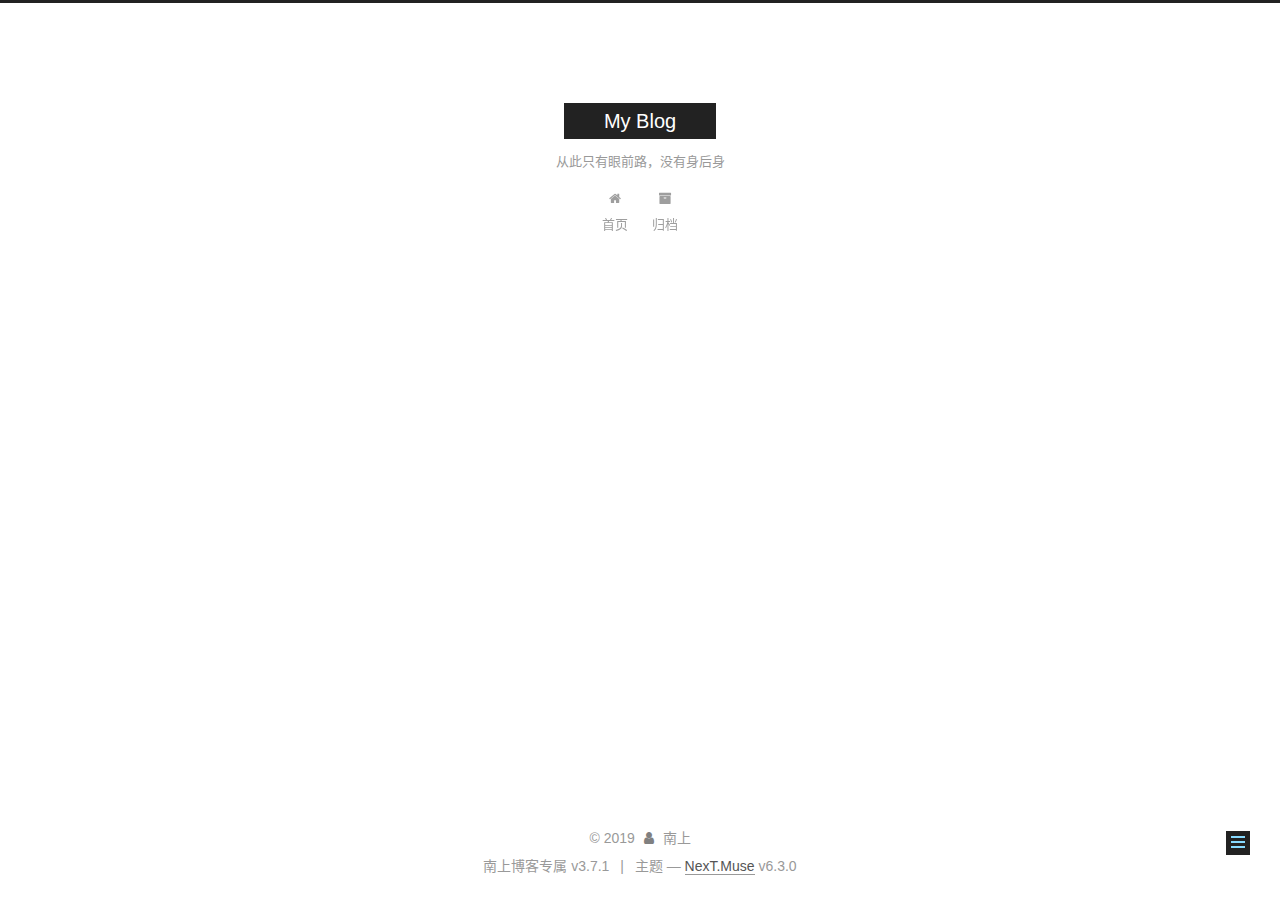
<file: tags/index.html>
<!DOCTYPE html>












  


<html class="theme-next muse use-motion" lang="zh-CN">
<head>
  <meta charset="UTF-8"/>
<meta http-equiv="X-UA-Compatible" content="IE=edge" />
<meta name="viewport" content="width=device-width, initial-scale=1, maximum-scale=2"/>
<meta name="theme-color" content="#222">












<meta http-equiv="Cache-Control" content="no-transform" />
<meta http-equiv="Cache-Control" content="no-siteapp" />






















<link href="/lib/font-awesome/css/font-awesome.min.css?v=4.6.2" rel="stylesheet" type="text/css" />

<link href="/css/main.css?v=6.3.0" rel="stylesheet" type="text/css" />


  <link rel="apple-touch-icon" sizes="180x180" href="/images/apple-touch-icon-next.png?v=6.3.0">


  <link rel="icon" type="image/png" sizes="32x32" href="/images/favicon-32x32-next.png?v=6.3.0">


  <link rel="icon" type="image/png" sizes="16x16" href="/images/favicon-16x16-next.png?v=6.3.0">


  <link rel="mask-icon" href="/images/logo.svg?v=6.3.0" color="#222">









<script type="text/javascript" id="hexo.configurations">
  var NexT = window.NexT || {};
  var CONFIG = {
    root: '/',
    scheme: 'Muse',
    version: '6.3.0',
    sidebar: {"position":"left","display":"post","offset":12,"b2t":false,"scrollpercent":false,"onmobile":false},
    fancybox: false,
    fastclick: false,
    lazyload: false,
    tabs: true,
    motion: {"enable":true,"async":false,"transition":{"post_block":"fadeIn","post_header":"slideDownIn","post_body":"slideDownIn","coll_header":"slideLeftIn","sidebar":"slideUpIn"}},
    algolia: {
      applicationID: '',
      apiKey: '',
      indexName: '',
      hits: {"per_page":10},
      labels: {"input_placeholder":"Search for Posts","hits_empty":"We didn't find any results for the search: ${query}","hits_stats":"${hits} results found in ${time} ms"}
    }
  };
</script>


  




  <meta name="description" content="愿你走出半生路 归来仍是少年">
<meta property="og:type" content="website">
<meta property="og:title" content="tags">
<meta property="og:url" content="http://yoursite.com/tags/index.html">
<meta property="og:site_name" content="My Blog">
<meta property="og:description" content="愿你走出半生路 归来仍是少年">
<meta property="og:locale" content="zh-CN">
<meta property="og:updated_time" content="2018-07-16T08:06:45.844Z">
<meta name="twitter:card" content="summary">
<meta name="twitter:title" content="tags">
<meta name="twitter:description" content="愿你走出半生路 归来仍是少年">






  <link rel="canonical" href="http://yoursite.com/tags/"/>



<script type="text/javascript" id="page.configurations">
  CONFIG.page = {
    sidebar: "",
  };
</script>

  <title>tags | My Blog</title>
  









  <noscript>
  <style type="text/css">
    .use-motion .motion-element,
    .use-motion .brand,
    .use-motion .menu-item,
    .sidebar-inner,
    .use-motion .post-block,
    .use-motion .pagination,
    .use-motion .comments,
    .use-motion .post-header,
    .use-motion .post-body,
    .use-motion .collection-title { opacity: initial; }

    .use-motion .logo,
    .use-motion .site-title,
    .use-motion .site-subtitle {
      opacity: initial;
      top: initial;
    }

    .use-motion {
      .logo-line-before i { left: initial; }
      .logo-line-after i { right: initial; }
    }
  </style>
</noscript>

</head>

<body itemscope itemtype="http://schema.org/WebPage" lang="zh-CN">

  
  
    
  

  <div class="container sidebar-position-left page-post-detail">
    <div class="headband"></div>

    <header id="header" class="header" itemscope itemtype="http://schema.org/WPHeader">
      <div class="header-inner"><div class="site-brand-wrapper">
  <div class="site-meta ">
    

    <div class="custom-logo-site-title">
      <a href="/" class="brand" rel="start">
        <span class="logo-line-before"><i></i></span>
        <span class="site-title">My Blog</span>
        <span class="logo-line-after"><i></i></span>
      </a>
    </div>
    
      
        <p class="site-subtitle">从此只有眼前路，没有身后身</p>
      
    
  </div>

  <div class="site-nav-toggle">
    <button aria-label="切换导航栏">
      <span class="btn-bar"></span>
      <span class="btn-bar"></span>
      <span class="btn-bar"></span>
    </button>
  </div>
</div>



<nav class="site-nav">
  
    <ul id="menu" class="menu">
      
        
        
        
          
          <li class="menu-item menu-item-home">
    <a href="/" rel="section">
      <i class="menu-item-icon fa fa-fw fa-home"></i> <br />首页</a>
  </li>
        
        
        
          
          <li class="menu-item menu-item-archives">
    <a href="/archives/" rel="section">
      <i class="menu-item-icon fa fa-fw fa-archive"></i> <br />归档</a>
  </li>

      
      
    </ul>
  

  
    

    
    
      
      
    
      
      
    
    

  


  

  
</nav>



  



</div>
    </header>

    


    <main id="main" class="main">
      <div class="main-inner">
        <div class="content-wrap">
          
          <div id="content" class="content">
            

  <div id="posts" class="posts-expand">
    
    
    
    <div class="post-block page">
      <header class="post-header">

<h1 class="post-title" itemprop="name headline">tags</h1>

<div class="post-meta">
  
  



</div>

</header>

      
      
      
      <div class="post-body">
        
        
          <div class="tag-cloud">
            <div class="tag-cloud-title">
                
                
                暂无标签
            </div>
            <div class="tag-cloud-tags">
              
            </div>
          </div>
        
      </div>
      
      
      
    </div>
    



    
    
    
  </div>


          </div>
          

        </div>
        
          
  
  <div class="sidebar-toggle">
    <div class="sidebar-toggle-line-wrap">
      <span class="sidebar-toggle-line sidebar-toggle-line-first"></span>
      <span class="sidebar-toggle-line sidebar-toggle-line-middle"></span>
      <span class="sidebar-toggle-line sidebar-toggle-line-last"></span>
    </div>
  </div>

  <aside id="sidebar" class="sidebar">
    
    <div class="sidebar-inner">

      

      

      <section class="site-overview-wrap sidebar-panel sidebar-panel-active">
        <div class="site-overview">
          <div class="site-author motion-element" itemprop="author" itemscope itemtype="http://schema.org/Person">
            
              <p class="site-author-name" itemprop="name">南上</p>
              <p class="site-description motion-element" itemprop="description">愿你走出半生路 归来仍是少年</p>
          </div>

          
            <nav class="site-state motion-element">
              
                <div class="site-state-item site-state-posts">
                
                  <a href="/archives/">
                
                    <span class="site-state-item-count">3</span>
                    <span class="site-state-item-name">日志</span>
                  </a>
                </div>
              

              

              
            </nav>
          

          

          

          
          

          
          

          
            
          
          

        </div>
      </section>

      

      

    </div>
  </aside>


        
      </div>
    </main>

    <footer id="footer" class="footer">
      <div class="footer-inner">
        <div class="copyright">&copy; <span itemprop="copyrightYear">2019</span>
  <span class="with-love" id="animate">
    <i class="fa fa-user"></i>
  </span>
  <span class="author" itemprop="copyrightHolder">南上</span>

  

  
</div>




  <div class="powered-by">南上博客专属 v3.7.1</div>



  <span class="post-meta-divider">|</span>



  <div class="theme-info">主题 &mdash; <a class="theme-link" target="_blank" href="https://theme-next.org">NexT.Muse</a> v6.3.0</div>




        








        
      </div>
    </footer>

    
      <div class="back-to-top">
        <i class="fa fa-arrow-up"></i>
        
      </div>
    

    

  </div>

  

<script type="text/javascript">
  if (Object.prototype.toString.call(window.Promise) !== '[object Function]') {
    window.Promise = null;
  }
</script>


























  
  
    <script type="text/javascript" src="/lib/jquery/index.js?v=2.1.3"></script>
  

  
  
    <script type="text/javascript" src="/lib/velocity/velocity.min.js?v=1.2.1"></script>
  

  
  
    <script type="text/javascript" src="/lib/velocity/velocity.ui.min.js?v=1.2.1"></script>
  


  


  <script type="text/javascript" src="/js/src/utils.js?v=6.3.0"></script>

  <script type="text/javascript" src="/js/src/motion.js?v=6.3.0"></script>



  
  

  
  <script type="text/javascript" src="/js/src/scrollspy.js?v=6.3.0"></script>
<script type="text/javascript" src="/js/src/post-details.js?v=6.3.0"></script>



  


  <script type="text/javascript" src="/js/src/bootstrap.js?v=6.3.0"></script>



  



  





  










  





  

  

  

  

  
  

  

  

  

  

  

<script src="/live2dw/lib/L2Dwidget.min.js?0c58a1486de42ac6cc1c59c7d98ae887"></script><script>L2Dwidget.init({"model":"hijiki","position":"left","bottom":-30,"mobileShow":false,"log":false,"pluginJsPath":"lib/","pluginModelPath":"assets/","pluginRootPath":"live2dw/","tagMode":false});</script></body>
</html>
</file>
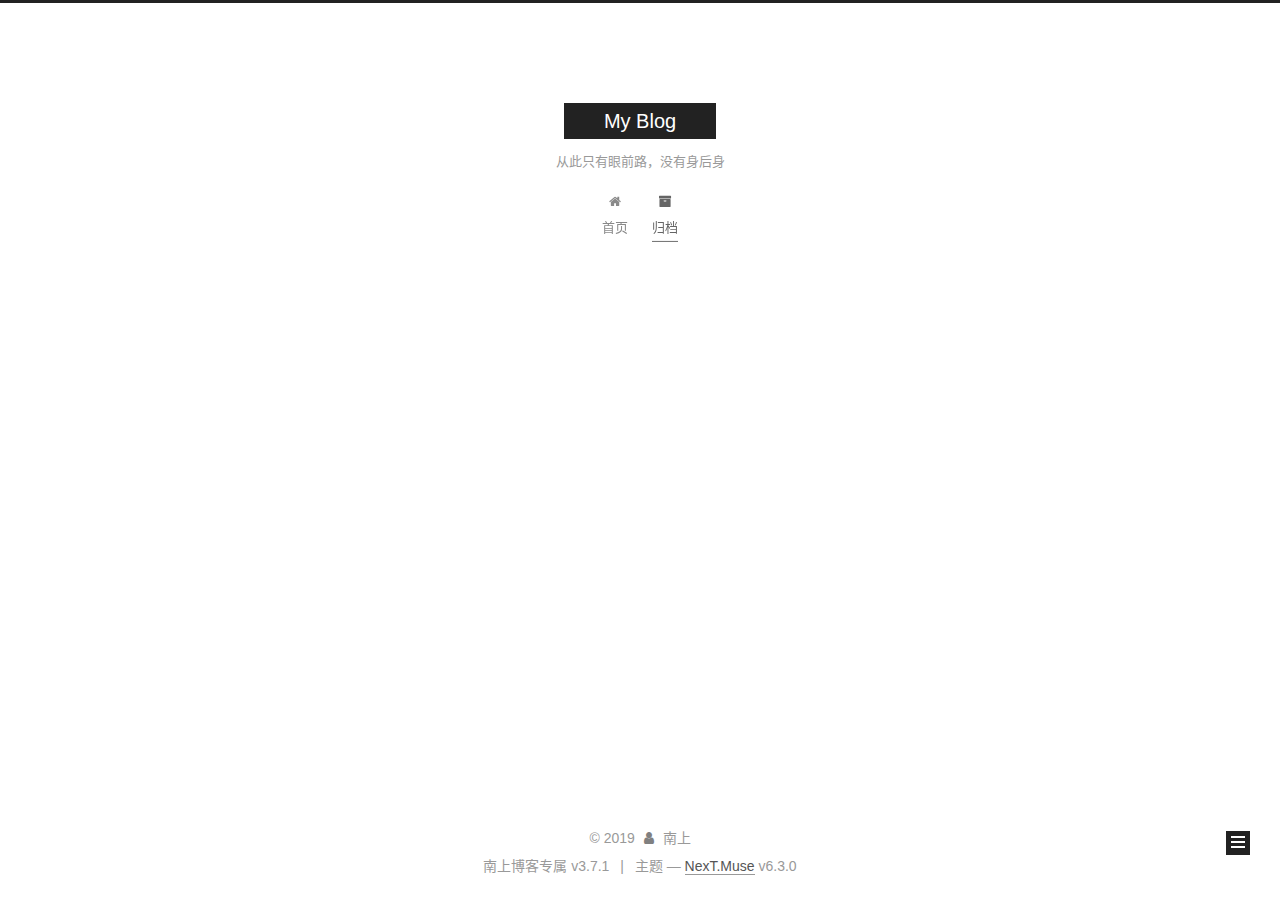
<file: archives/2018/index.html>
<!DOCTYPE html>












  


<html class="theme-next muse use-motion" lang="zh-CN">
<head>
  <meta charset="UTF-8"/>
<meta http-equiv="X-UA-Compatible" content="IE=edge" />
<meta name="viewport" content="width=device-width, initial-scale=1, maximum-scale=2"/>
<meta name="theme-color" content="#222">












<meta http-equiv="Cache-Control" content="no-transform" />
<meta http-equiv="Cache-Control" content="no-siteapp" />






















<link href="/lib/font-awesome/css/font-awesome.min.css?v=4.6.2" rel="stylesheet" type="text/css" />

<link href="/css/main.css?v=6.3.0" rel="stylesheet" type="text/css" />


  <link rel="apple-touch-icon" sizes="180x180" href="/images/apple-touch-icon-next.png?v=6.3.0">


  <link rel="icon" type="image/png" sizes="32x32" href="/images/favicon-32x32-next.png?v=6.3.0">


  <link rel="icon" type="image/png" sizes="16x16" href="/images/favicon-16x16-next.png?v=6.3.0">


  <link rel="mask-icon" href="/images/logo.svg?v=6.3.0" color="#222">









<script type="text/javascript" id="hexo.configurations">
  var NexT = window.NexT || {};
  var CONFIG = {
    root: '/',
    scheme: 'Muse',
    version: '6.3.0',
    sidebar: {"position":"left","display":"post","offset":12,"b2t":false,"scrollpercent":false,"onmobile":false},
    fancybox: false,
    fastclick: false,
    lazyload: false,
    tabs: true,
    motion: {"enable":true,"async":false,"transition":{"post_block":"fadeIn","post_header":"slideDownIn","post_body":"slideDownIn","coll_header":"slideLeftIn","sidebar":"slideUpIn"}},
    algolia: {
      applicationID: '',
      apiKey: '',
      indexName: '',
      hits: {"per_page":10},
      labels: {"input_placeholder":"Search for Posts","hits_empty":"We didn't find any results for the search: ${query}","hits_stats":"${hits} results found in ${time} ms"}
    }
  };
</script>


  




  <meta name="description" content="愿你走出半生路 归来仍是少年">
<meta property="og:type" content="website">
<meta property="og:title" content="My Blog">
<meta property="og:url" content="http://yoursite.com/archives/2018/index.html">
<meta property="og:site_name" content="My Blog">
<meta property="og:description" content="愿你走出半生路 归来仍是少年">
<meta property="og:locale" content="zh-CN">
<meta name="twitter:card" content="summary">
<meta name="twitter:title" content="My Blog">
<meta name="twitter:description" content="愿你走出半生路 归来仍是少年">






  <link rel="canonical" href="http://yoursite.com/archives/2018/"/>



<script type="text/javascript" id="page.configurations">
  CONFIG.page = {
    sidebar: "",
  };
</script>

  <title>归档 | My Blog</title>
  









  <noscript>
  <style type="text/css">
    .use-motion .motion-element,
    .use-motion .brand,
    .use-motion .menu-item,
    .sidebar-inner,
    .use-motion .post-block,
    .use-motion .pagination,
    .use-motion .comments,
    .use-motion .post-header,
    .use-motion .post-body,
    .use-motion .collection-title { opacity: initial; }

    .use-motion .logo,
    .use-motion .site-title,
    .use-motion .site-subtitle {
      opacity: initial;
      top: initial;
    }

    .use-motion {
      .logo-line-before i { left: initial; }
      .logo-line-after i { right: initial; }
    }
  </style>
</noscript>

</head>

<body itemscope itemtype="http://schema.org/WebPage" lang="zh-CN">

  
  
    
  

  <div class="container sidebar-position-left page-archive">
    <div class="headband"></div>

    <header id="header" class="header" itemscope itemtype="http://schema.org/WPHeader">
      <div class="header-inner"><div class="site-brand-wrapper">
  <div class="site-meta ">
    

    <div class="custom-logo-site-title">
      <a href="/" class="brand" rel="start">
        <span class="logo-line-before"><i></i></span>
        <span class="site-title">My Blog</span>
        <span class="logo-line-after"><i></i></span>
      </a>
    </div>
    
      
        <p class="site-subtitle">从此只有眼前路，没有身后身</p>
      
    
  </div>

  <div class="site-nav-toggle">
    <button aria-label="切换导航栏">
      <span class="btn-bar"></span>
      <span class="btn-bar"></span>
      <span class="btn-bar"></span>
    </button>
  </div>
</div>



<nav class="site-nav">
  
    <ul id="menu" class="menu">
      
        
        
        
          
          <li class="menu-item menu-item-home">
    <a href="/" rel="section">
      <i class="menu-item-icon fa fa-fw fa-home"></i> <br />首页</a>
  </li>
        
        
        
          
          <li class="menu-item menu-item-archives menu-item-active">
    <a href="/archives/" rel="section">
      <i class="menu-item-icon fa fa-fw fa-archive"></i> <br />归档</a>
  </li>

      
      
    </ul>
  

  
    

    
    
      
      
    
      
      
    
    

  


  

  
</nav>



  



</div>
    </header>

    


    <main id="main" class="main">
      <div class="main-inner">
        <div class="content-wrap">
          
          <div id="content" class="content">
            

  
  
  
  <div class="post-block archive">
    <div id="posts" class="posts-collapse">
      <span class="archive-move-on"></span>

      
      <span class="archive-page-counter">
        
        
        
          
        
        嗯..! 目前共计 3 篇日志。 继续努力。
      </span>
      

      

        
        
        

        
          
          <div class="collection-title">
            <h1 class="archive-year" id="archive-year-2018">2018</h1>
          </div>
        
        

        

  <article class="post post-type-normal" itemscope itemtype="http://schema.org/Article">
    <header class="post-header">

      <h2 class="post-title">
        
            <a class="post-title-link" href="/2018/07/16/Spring-chapter2/" itemprop="url">
              
                <span itemprop="name">未命名</span>
              
            </a>
        
      </h2>

      <div class="post-meta">
        <time class="post-time" itemprop="dateCreated"
              datetime="2018-07-16T17:29:40+08:00"
              content="2018-07-16" >
          07-16
        </time>
      </div>

    </header>
  </article>



      

        
        
        

        
        

        

  <article class="post post-type-normal" itemscope itemtype="http://schema.org/Article">
    <header class="post-header">

      <h2 class="post-title">
        
            <a class="post-title-link" href="/2018/07/10/Spring-chapter1/" itemprop="url">
              
                <span itemprop="name">未命名</span>
              
            </a>
        
      </h2>

      <div class="post-meta">
        <time class="post-time" itemprop="dateCreated"
              datetime="2018-07-10T18:36:13+08:00"
              content="2018-07-10" >
          07-10
        </time>
      </div>

    </header>
  </article>



      

    </div>
  </div>
  
  
  

  



          </div>
          

        </div>
        
          
  
  <div class="sidebar-toggle">
    <div class="sidebar-toggle-line-wrap">
      <span class="sidebar-toggle-line sidebar-toggle-line-first"></span>
      <span class="sidebar-toggle-line sidebar-toggle-line-middle"></span>
      <span class="sidebar-toggle-line sidebar-toggle-line-last"></span>
    </div>
  </div>

  <aside id="sidebar" class="sidebar">
    
    <div class="sidebar-inner">

      

      

      <section class="site-overview-wrap sidebar-panel sidebar-panel-active">
        <div class="site-overview">
          <div class="site-author motion-element" itemprop="author" itemscope itemtype="http://schema.org/Person">
            
              <p class="site-author-name" itemprop="name">南上</p>
              <p class="site-description motion-element" itemprop="description">愿你走出半生路 归来仍是少年</p>
          </div>

          
            <nav class="site-state motion-element">
              
                <div class="site-state-item site-state-posts">
                
                  <a href="/archives/">
                
                    <span class="site-state-item-count">3</span>
                    <span class="site-state-item-name">日志</span>
                  </a>
                </div>
              

              

              
            </nav>
          

          

          

          
          

          
          

          
            
          
          

        </div>
      </section>

      

      

    </div>
  </aside>


        
      </div>
    </main>

    <footer id="footer" class="footer">
      <div class="footer-inner">
        <div class="copyright">&copy; <span itemprop="copyrightYear">2019</span>
  <span class="with-love" id="animate">
    <i class="fa fa-user"></i>
  </span>
  <span class="author" itemprop="copyrightHolder">南上</span>

  

  
</div>




  <div class="powered-by">南上博客专属 v3.7.1</div>



  <span class="post-meta-divider">|</span>



  <div class="theme-info">主题 &mdash; <a class="theme-link" target="_blank" href="https://theme-next.org">NexT.Muse</a> v6.3.0</div>




        








        
      </div>
    </footer>

    
      <div class="back-to-top">
        <i class="fa fa-arrow-up"></i>
        
      </div>
    

    

  </div>

  

<script type="text/javascript">
  if (Object.prototype.toString.call(window.Promise) !== '[object Function]') {
    window.Promise = null;
  }
</script>


























  
  
    <script type="text/javascript" src="/lib/jquery/index.js?v=2.1.3"></script>
  

  
  
    <script type="text/javascript" src="/lib/velocity/velocity.min.js?v=1.2.1"></script>
  

  
  
    <script type="text/javascript" src="/lib/velocity/velocity.ui.min.js?v=1.2.1"></script>
  


  


  <script type="text/javascript" src="/js/src/utils.js?v=6.3.0"></script>

  <script type="text/javascript" src="/js/src/motion.js?v=6.3.0"></script>



  
  

  

  


  <script type="text/javascript" src="/js/src/bootstrap.js?v=6.3.0"></script>



  



  





  










  





  

  

  

  

  
  

  

  

  

  

  

<script src="/live2dw/lib/L2Dwidget.min.js?0c58a1486de42ac6cc1c59c7d98ae887"></script><script>L2Dwidget.init({"model":"hijiki","position":"left","bottom":-30,"mobileShow":false,"log":false,"pluginJsPath":"lib/","pluginModelPath":"assets/","pluginRootPath":"live2dw/","tagMode":false});</script></body>
</html>
</file>
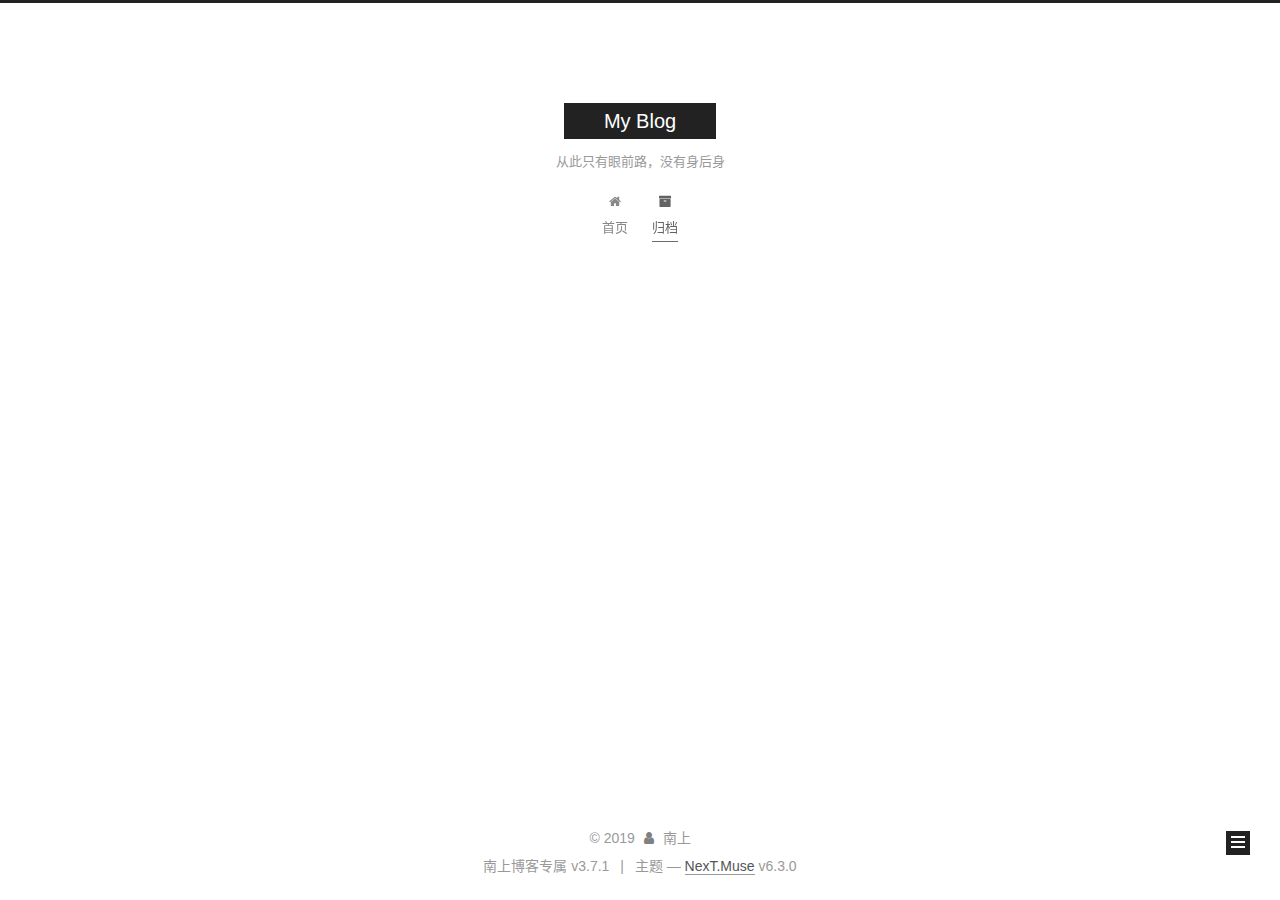
<file: archives/2019/index.html>
<!DOCTYPE html>












  


<html class="theme-next muse use-motion" lang="zh-CN">
<head>
  <meta charset="UTF-8"/>
<meta http-equiv="X-UA-Compatible" content="IE=edge" />
<meta name="viewport" content="width=device-width, initial-scale=1, maximum-scale=2"/>
<meta name="theme-color" content="#222">












<meta http-equiv="Cache-Control" content="no-transform" />
<meta http-equiv="Cache-Control" content="no-siteapp" />






















<link href="/lib/font-awesome/css/font-awesome.min.css?v=4.6.2" rel="stylesheet" type="text/css" />

<link href="/css/main.css?v=6.3.0" rel="stylesheet" type="text/css" />


  <link rel="apple-touch-icon" sizes="180x180" href="/images/apple-touch-icon-next.png?v=6.3.0">


  <link rel="icon" type="image/png" sizes="32x32" href="/images/favicon-32x32-next.png?v=6.3.0">


  <link rel="icon" type="image/png" sizes="16x16" href="/images/favicon-16x16-next.png?v=6.3.0">


  <link rel="mask-icon" href="/images/logo.svg?v=6.3.0" color="#222">









<script type="text/javascript" id="hexo.configurations">
  var NexT = window.NexT || {};
  var CONFIG = {
    root: '/',
    scheme: 'Muse',
    version: '6.3.0',
    sidebar: {"position":"left","display":"post","offset":12,"b2t":false,"scrollpercent":false,"onmobile":false},
    fancybox: false,
    fastclick: false,
    lazyload: false,
    tabs: true,
    motion: {"enable":true,"async":false,"transition":{"post_block":"fadeIn","post_header":"slideDownIn","post_body":"slideDownIn","coll_header":"slideLeftIn","sidebar":"slideUpIn"}},
    algolia: {
      applicationID: '',
      apiKey: '',
      indexName: '',
      hits: {"per_page":10},
      labels: {"input_placeholder":"Search for Posts","hits_empty":"We didn't find any results for the search: ${query}","hits_stats":"${hits} results found in ${time} ms"}
    }
  };
</script>


  




  <meta name="description" content="愿你走出半生路 归来仍是少年">
<meta property="og:type" content="website">
<meta property="og:title" content="My Blog">
<meta property="og:url" content="http://yoursite.com/archives/2019/index.html">
<meta property="og:site_name" content="My Blog">
<meta property="og:description" content="愿你走出半生路 归来仍是少年">
<meta property="og:locale" content="zh-CN">
<meta name="twitter:card" content="summary">
<meta name="twitter:title" content="My Blog">
<meta name="twitter:description" content="愿你走出半生路 归来仍是少年">






  <link rel="canonical" href="http://yoursite.com/archives/2019/"/>



<script type="text/javascript" id="page.configurations">
  CONFIG.page = {
    sidebar: "",
  };
</script>

  <title>归档 | My Blog</title>
  









  <noscript>
  <style type="text/css">
    .use-motion .motion-element,
    .use-motion .brand,
    .use-motion .menu-item,
    .sidebar-inner,
    .use-motion .post-block,
    .use-motion .pagination,
    .use-motion .comments,
    .use-motion .post-header,
    .use-motion .post-body,
    .use-motion .collection-title { opacity: initial; }

    .use-motion .logo,
    .use-motion .site-title,
    .use-motion .site-subtitle {
      opacity: initial;
      top: initial;
    }

    .use-motion {
      .logo-line-before i { left: initial; }
      .logo-line-after i { right: initial; }
    }
  </style>
</noscript>

</head>

<body itemscope itemtype="http://schema.org/WebPage" lang="zh-CN">

  
  
    
  

  <div class="container sidebar-position-left page-archive">
    <div class="headband"></div>

    <header id="header" class="header" itemscope itemtype="http://schema.org/WPHeader">
      <div class="header-inner"><div class="site-brand-wrapper">
  <div class="site-meta ">
    

    <div class="custom-logo-site-title">
      <a href="/" class="brand" rel="start">
        <span class="logo-line-before"><i></i></span>
        <span class="site-title">My Blog</span>
        <span class="logo-line-after"><i></i></span>
      </a>
    </div>
    
      
        <p class="site-subtitle">从此只有眼前路，没有身后身</p>
      
    
  </div>

  <div class="site-nav-toggle">
    <button aria-label="切换导航栏">
      <span class="btn-bar"></span>
      <span class="btn-bar"></span>
      <span class="btn-bar"></span>
    </button>
  </div>
</div>



<nav class="site-nav">
  
    <ul id="menu" class="menu">
      
        
        
        
          
          <li class="menu-item menu-item-home">
    <a href="/" rel="section">
      <i class="menu-item-icon fa fa-fw fa-home"></i> <br />首页</a>
  </li>
        
        
        
          
          <li class="menu-item menu-item-archives menu-item-active">
    <a href="/archives/" rel="section">
      <i class="menu-item-icon fa fa-fw fa-archive"></i> <br />归档</a>
  </li>

      
      
    </ul>
  

  
    

    
    
      
      
    
      
      
    
    

  


  

  
</nav>



  



</div>
    </header>

    


    <main id="main" class="main">
      <div class="main-inner">
        <div class="content-wrap">
          
          <div id="content" class="content">
            

  
  
  
  <div class="post-block archive">
    <div id="posts" class="posts-collapse">
      <span class="archive-move-on"></span>

      
      <span class="archive-page-counter">
        
        
        
          
        
        嗯..! 目前共计 3 篇日志。 继续努力。
      </span>
      

      

        
        
        

        
          
          <div class="collection-title">
            <h1 class="archive-year" id="archive-year-2019">2019</h1>
          </div>
        
        

        

  <article class="post post-type-normal" itemscope itemtype="http://schema.org/Article">
    <header class="post-header">

      <h2 class="post-title">
        
            <a class="post-title-link" href="/2019/01/22/Spring-chapter3/" itemprop="url">
              
                <span itemprop="name">未命名</span>
              
            </a>
        
      </h2>

      <div class="post-meta">
        <time class="post-time" itemprop="dateCreated"
              datetime="2019-01-22T10:30:07+08:00"
              content="2019-01-22" >
          01-22
        </time>
      </div>

    </header>
  </article>



      

    </div>
  </div>
  
  
  

  



          </div>
          

        </div>
        
          
  
  <div class="sidebar-toggle">
    <div class="sidebar-toggle-line-wrap">
      <span class="sidebar-toggle-line sidebar-toggle-line-first"></span>
      <span class="sidebar-toggle-line sidebar-toggle-line-middle"></span>
      <span class="sidebar-toggle-line sidebar-toggle-line-last"></span>
    </div>
  </div>

  <aside id="sidebar" class="sidebar">
    
    <div class="sidebar-inner">

      

      

      <section class="site-overview-wrap sidebar-panel sidebar-panel-active">
        <div class="site-overview">
          <div class="site-author motion-element" itemprop="author" itemscope itemtype="http://schema.org/Person">
            
              <p class="site-author-name" itemprop="name">南上</p>
              <p class="site-description motion-element" itemprop="description">愿你走出半生路 归来仍是少年</p>
          </div>

          
            <nav class="site-state motion-element">
              
                <div class="site-state-item site-state-posts">
                
                  <a href="/archives/">
                
                    <span class="site-state-item-count">3</span>
                    <span class="site-state-item-name">日志</span>
                  </a>
                </div>
              

              

              
            </nav>
          

          

          

          
          

          
          

          
            
          
          

        </div>
      </section>

      

      

    </div>
  </aside>


        
      </div>
    </main>

    <footer id="footer" class="footer">
      <div class="footer-inner">
        <div class="copyright">&copy; <span itemprop="copyrightYear">2019</span>
  <span class="with-love" id="animate">
    <i class="fa fa-user"></i>
  </span>
  <span class="author" itemprop="copyrightHolder">南上</span>

  

  
</div>




  <div class="powered-by">南上博客专属 v3.7.1</div>



  <span class="post-meta-divider">|</span>



  <div class="theme-info">主题 &mdash; <a class="theme-link" target="_blank" href="https://theme-next.org">NexT.Muse</a> v6.3.0</div>




        








        
      </div>
    </footer>

    
      <div class="back-to-top">
        <i class="fa fa-arrow-up"></i>
        
      </div>
    

    

  </div>

  

<script type="text/javascript">
  if (Object.prototype.toString.call(window.Promise) !== '[object Function]') {
    window.Promise = null;
  }
</script>


























  
  
    <script type="text/javascript" src="/lib/jquery/index.js?v=2.1.3"></script>
  

  
  
    <script type="text/javascript" src="/lib/velocity/velocity.min.js?v=1.2.1"></script>
  

  
  
    <script type="text/javascript" src="/lib/velocity/velocity.ui.min.js?v=1.2.1"></script>
  


  


  <script type="text/javascript" src="/js/src/utils.js?v=6.3.0"></script>

  <script type="text/javascript" src="/js/src/motion.js?v=6.3.0"></script>



  
  

  

  


  <script type="text/javascript" src="/js/src/bootstrap.js?v=6.3.0"></script>



  



  





  










  





  

  

  

  

  
  

  

  

  

  

  

<script src="/live2dw/lib/L2Dwidget.min.js?0c58a1486de42ac6cc1c59c7d98ae887"></script><script>L2Dwidget.init({"model":"hijiki","position":"left","bottom":-30,"mobileShow":false,"log":false,"pluginJsPath":"lib/","pluginModelPath":"assets/","pluginRootPath":"live2dw/","tagMode":false});</script></body>
</html>
</file>
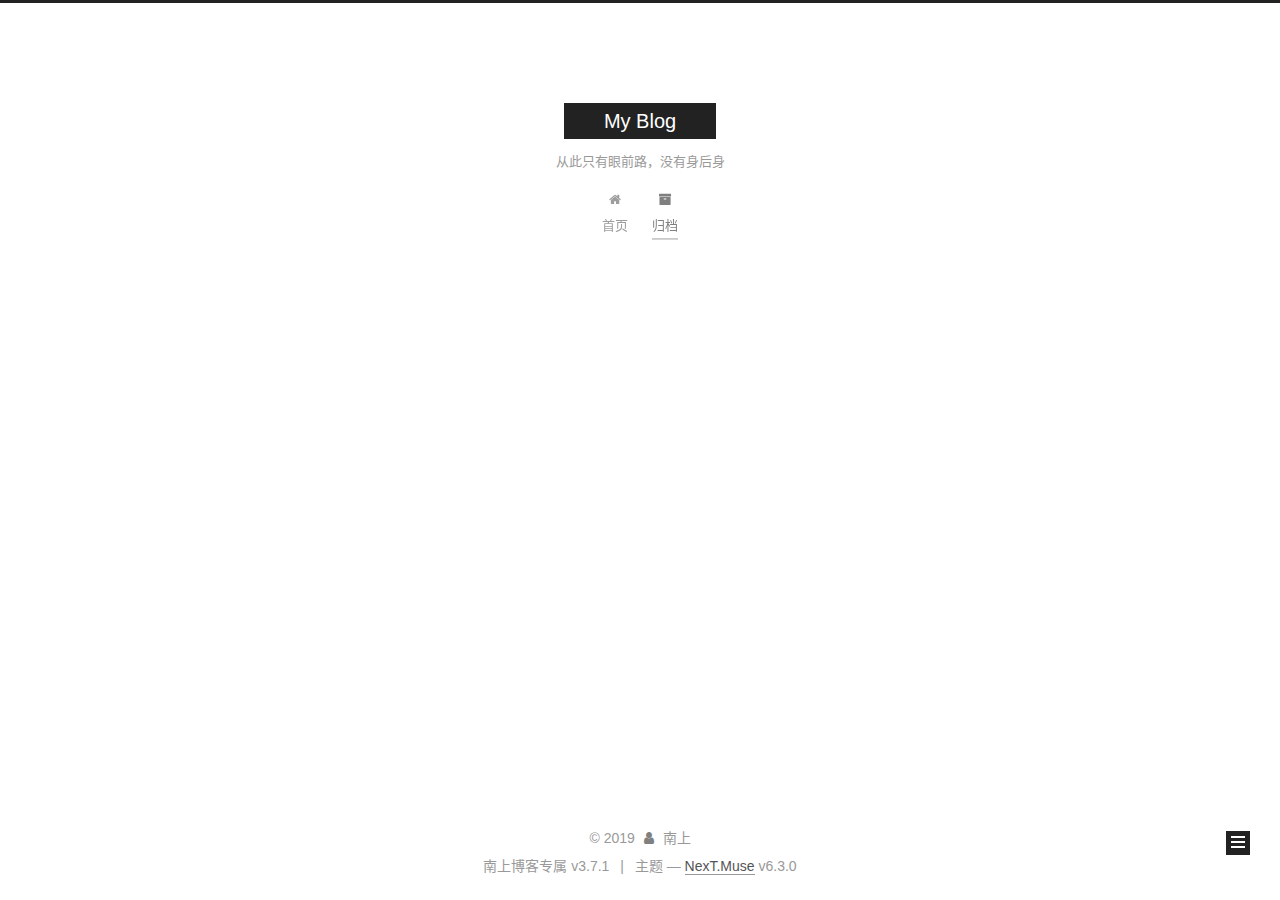
<file: archives/2018/07/index.html>
<!DOCTYPE html>












  


<html class="theme-next muse use-motion" lang="zh-CN">
<head>
  <meta charset="UTF-8"/>
<meta http-equiv="X-UA-Compatible" content="IE=edge" />
<meta name="viewport" content="width=device-width, initial-scale=1, maximum-scale=2"/>
<meta name="theme-color" content="#222">












<meta http-equiv="Cache-Control" content="no-transform" />
<meta http-equiv="Cache-Control" content="no-siteapp" />






















<link href="/lib/font-awesome/css/font-awesome.min.css?v=4.6.2" rel="stylesheet" type="text/css" />

<link href="/css/main.css?v=6.3.0" rel="stylesheet" type="text/css" />


  <link rel="apple-touch-icon" sizes="180x180" href="/images/apple-touch-icon-next.png?v=6.3.0">


  <link rel="icon" type="image/png" sizes="32x32" href="/images/favicon-32x32-next.png?v=6.3.0">


  <link rel="icon" type="image/png" sizes="16x16" href="/images/favicon-16x16-next.png?v=6.3.0">


  <link rel="mask-icon" href="/images/logo.svg?v=6.3.0" color="#222">









<script type="text/javascript" id="hexo.configurations">
  var NexT = window.NexT || {};
  var CONFIG = {
    root: '/',
    scheme: 'Muse',
    version: '6.3.0',
    sidebar: {"position":"left","display":"post","offset":12,"b2t":false,"scrollpercent":false,"onmobile":false},
    fancybox: false,
    fastclick: false,
    lazyload: false,
    tabs: true,
    motion: {"enable":true,"async":false,"transition":{"post_block":"fadeIn","post_header":"slideDownIn","post_body":"slideDownIn","coll_header":"slideLeftIn","sidebar":"slideUpIn"}},
    algolia: {
      applicationID: '',
      apiKey: '',
      indexName: '',
      hits: {"per_page":10},
      labels: {"input_placeholder":"Search for Posts","hits_empty":"We didn't find any results for the search: ${query}","hits_stats":"${hits} results found in ${time} ms"}
    }
  };
</script>


  




  <meta name="description" content="愿你走出半生路 归来仍是少年">
<meta property="og:type" content="website">
<meta property="og:title" content="My Blog">
<meta property="og:url" content="http://yoursite.com/archives/2018/07/index.html">
<meta property="og:site_name" content="My Blog">
<meta property="og:description" content="愿你走出半生路 归来仍是少年">
<meta property="og:locale" content="zh-CN">
<meta name="twitter:card" content="summary">
<meta name="twitter:title" content="My Blog">
<meta name="twitter:description" content="愿你走出半生路 归来仍是少年">






  <link rel="canonical" href="http://yoursite.com/archives/2018/07/"/>



<script type="text/javascript" id="page.configurations">
  CONFIG.page = {
    sidebar: "",
  };
</script>

  <title>归档 | My Blog</title>
  









  <noscript>
  <style type="text/css">
    .use-motion .motion-element,
    .use-motion .brand,
    .use-motion .menu-item,
    .sidebar-inner,
    .use-motion .post-block,
    .use-motion .pagination,
    .use-motion .comments,
    .use-motion .post-header,
    .use-motion .post-body,
    .use-motion .collection-title { opacity: initial; }

    .use-motion .logo,
    .use-motion .site-title,
    .use-motion .site-subtitle {
      opacity: initial;
      top: initial;
    }

    .use-motion {
      .logo-line-before i { left: initial; }
      .logo-line-after i { right: initial; }
    }
  </style>
</noscript>

</head>

<body itemscope itemtype="http://schema.org/WebPage" lang="zh-CN">

  
  
    
  

  <div class="container sidebar-position-left page-archive">
    <div class="headband"></div>

    <header id="header" class="header" itemscope itemtype="http://schema.org/WPHeader">
      <div class="header-inner"><div class="site-brand-wrapper">
  <div class="site-meta ">
    

    <div class="custom-logo-site-title">
      <a href="/" class="brand" rel="start">
        <span class="logo-line-before"><i></i></span>
        <span class="site-title">My Blog</span>
        <span class="logo-line-after"><i></i></span>
      </a>
    </div>
    
      
        <p class="site-subtitle">从此只有眼前路，没有身后身</p>
      
    
  </div>

  <div class="site-nav-toggle">
    <button aria-label="切换导航栏">
      <span class="btn-bar"></span>
      <span class="btn-bar"></span>
      <span class="btn-bar"></span>
    </button>
  </div>
</div>



<nav class="site-nav">
  
    <ul id="menu" class="menu">
      
        
        
        
          
          <li class="menu-item menu-item-home">
    <a href="/" rel="section">
      <i class="menu-item-icon fa fa-fw fa-home"></i> <br />首页</a>
  </li>
        
        
        
          
          <li class="menu-item menu-item-archives menu-item-active">
    <a href="/archives/" rel="section">
      <i class="menu-item-icon fa fa-fw fa-archive"></i> <br />归档</a>
  </li>

      
      
    </ul>
  

  
    

    
    
      
      
    
      
      
    
    

  


  

  
</nav>



  



</div>
    </header>

    


    <main id="main" class="main">
      <div class="main-inner">
        <div class="content-wrap">
          
          <div id="content" class="content">
            

  
  
  
  <div class="post-block archive">
    <div id="posts" class="posts-collapse">
      <span class="archive-move-on"></span>

      
      <span class="archive-page-counter">
        
        
        
          
        
        嗯..! 目前共计 3 篇日志。 继续努力。
      </span>
      

      

        
        
        

        
          
          <div class="collection-title">
            <h1 class="archive-year" id="archive-year-2018">2018</h1>
          </div>
        
        

        

  <article class="post post-type-normal" itemscope itemtype="http://schema.org/Article">
    <header class="post-header">

      <h2 class="post-title">
        
            <a class="post-title-link" href="/2018/07/16/Spring-chapter2/" itemprop="url">
              
                <span itemprop="name">未命名</span>
              
            </a>
        
      </h2>

      <div class="post-meta">
        <time class="post-time" itemprop="dateCreated"
              datetime="2018-07-16T17:29:40+08:00"
              content="2018-07-16" >
          07-16
        </time>
      </div>

    </header>
  </article>



      

        
        
        

        
        

        

  <article class="post post-type-normal" itemscope itemtype="http://schema.org/Article">
    <header class="post-header">

      <h2 class="post-title">
        
            <a class="post-title-link" href="/2018/07/10/Spring-chapter1/" itemprop="url">
              
                <span itemprop="name">未命名</span>
              
            </a>
        
      </h2>

      <div class="post-meta">
        <time class="post-time" itemprop="dateCreated"
              datetime="2018-07-10T18:36:13+08:00"
              content="2018-07-10" >
          07-10
        </time>
      </div>

    </header>
  </article>



      

    </div>
  </div>
  
  
  

  



          </div>
          

        </div>
        
          
  
  <div class="sidebar-toggle">
    <div class="sidebar-toggle-line-wrap">
      <span class="sidebar-toggle-line sidebar-toggle-line-first"></span>
      <span class="sidebar-toggle-line sidebar-toggle-line-middle"></span>
      <span class="sidebar-toggle-line sidebar-toggle-line-last"></span>
    </div>
  </div>

  <aside id="sidebar" class="sidebar">
    
    <div class="sidebar-inner">

      

      

      <section class="site-overview-wrap sidebar-panel sidebar-panel-active">
        <div class="site-overview">
          <div class="site-author motion-element" itemprop="author" itemscope itemtype="http://schema.org/Person">
            
              <p class="site-author-name" itemprop="name">南上</p>
              <p class="site-description motion-element" itemprop="description">愿你走出半生路 归来仍是少年</p>
          </div>

          
            <nav class="site-state motion-element">
              
                <div class="site-state-item site-state-posts">
                
                  <a href="/archives/">
                
                    <span class="site-state-item-count">3</span>
                    <span class="site-state-item-name">日志</span>
                  </a>
                </div>
              

              

              
            </nav>
          

          

          

          
          

          
          

          
            
          
          

        </div>
      </section>

      

      

    </div>
  </aside>


        
      </div>
    </main>

    <footer id="footer" class="footer">
      <div class="footer-inner">
        <div class="copyright">&copy; <span itemprop="copyrightYear">2019</span>
  <span class="with-love" id="animate">
    <i class="fa fa-user"></i>
  </span>
  <span class="author" itemprop="copyrightHolder">南上</span>

  

  
</div>




  <div class="powered-by">南上博客专属 v3.7.1</div>



  <span class="post-meta-divider">|</span>



  <div class="theme-info">主题 &mdash; <a class="theme-link" target="_blank" href="https://theme-next.org">NexT.Muse</a> v6.3.0</div>




        








        
      </div>
    </footer>

    
      <div class="back-to-top">
        <i class="fa fa-arrow-up"></i>
        
      </div>
    

    

  </div>

  

<script type="text/javascript">
  if (Object.prototype.toString.call(window.Promise) !== '[object Function]') {
    window.Promise = null;
  }
</script>


























  
  
    <script type="text/javascript" src="/lib/jquery/index.js?v=2.1.3"></script>
  

  
  
    <script type="text/javascript" src="/lib/velocity/velocity.min.js?v=1.2.1"></script>
  

  
  
    <script type="text/javascript" src="/lib/velocity/velocity.ui.min.js?v=1.2.1"></script>
  


  


  <script type="text/javascript" src="/js/src/utils.js?v=6.3.0"></script>

  <script type="text/javascript" src="/js/src/motion.js?v=6.3.0"></script>



  
  

  

  


  <script type="text/javascript" src="/js/src/bootstrap.js?v=6.3.0"></script>



  



  





  










  





  

  

  

  

  
  

  

  

  

  

  

<script src="/live2dw/lib/L2Dwidget.min.js?0c58a1486de42ac6cc1c59c7d98ae887"></script><script>L2Dwidget.init({"model":"hijiki","position":"left","bottom":-30,"mobileShow":false,"log":false,"pluginJsPath":"lib/","pluginModelPath":"assets/","pluginRootPath":"live2dw/","tagMode":false});</script></body>
</html>
</file>
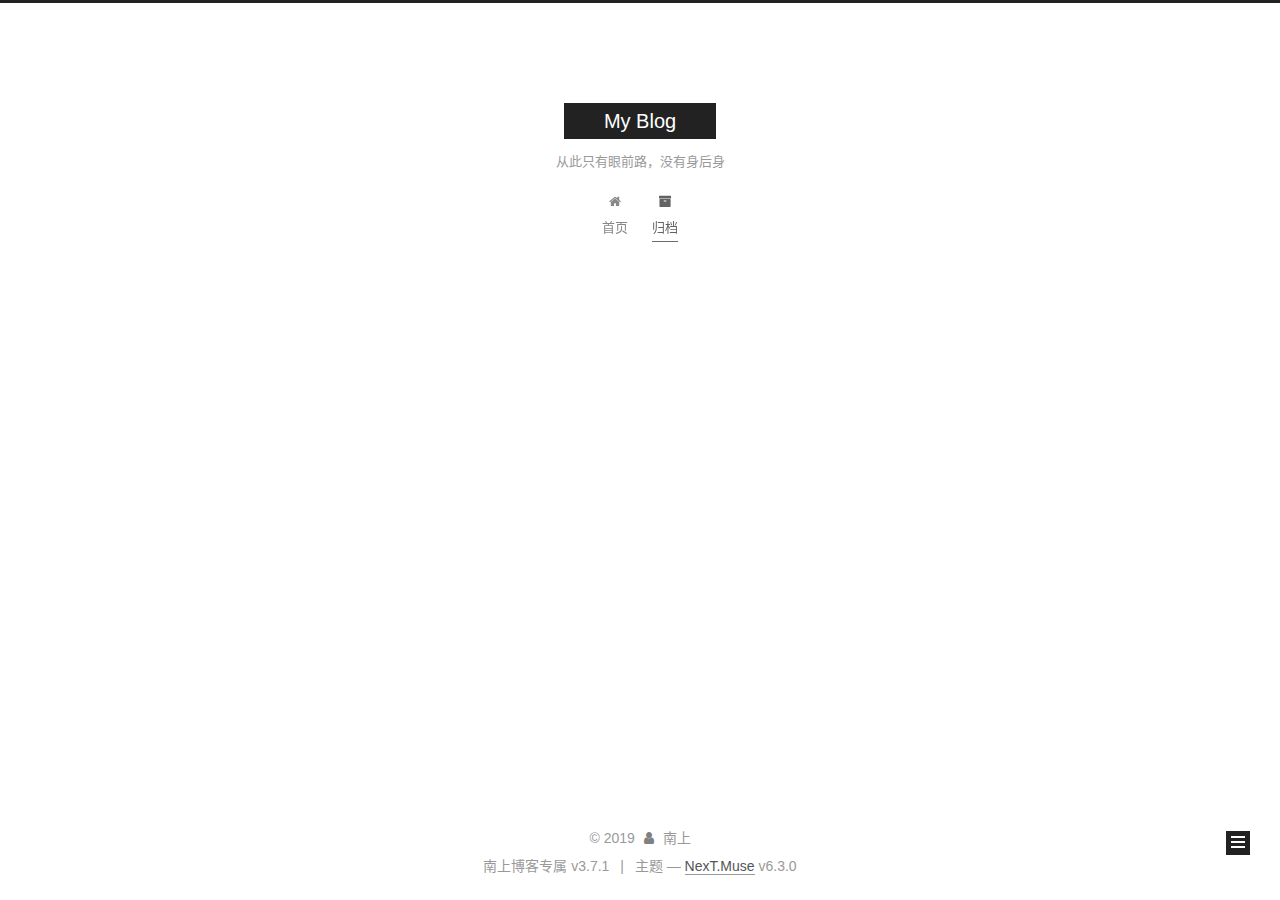
<file: archives/2019/01/index.html>
<!DOCTYPE html>












  


<html class="theme-next muse use-motion" lang="zh-CN">
<head>
  <meta charset="UTF-8"/>
<meta http-equiv="X-UA-Compatible" content="IE=edge" />
<meta name="viewport" content="width=device-width, initial-scale=1, maximum-scale=2"/>
<meta name="theme-color" content="#222">












<meta http-equiv="Cache-Control" content="no-transform" />
<meta http-equiv="Cache-Control" content="no-siteapp" />






















<link href="/lib/font-awesome/css/font-awesome.min.css?v=4.6.2" rel="stylesheet" type="text/css" />

<link href="/css/main.css?v=6.3.0" rel="stylesheet" type="text/css" />


  <link rel="apple-touch-icon" sizes="180x180" href="/images/apple-touch-icon-next.png?v=6.3.0">


  <link rel="icon" type="image/png" sizes="32x32" href="/images/favicon-32x32-next.png?v=6.3.0">


  <link rel="icon" type="image/png" sizes="16x16" href="/images/favicon-16x16-next.png?v=6.3.0">


  <link rel="mask-icon" href="/images/logo.svg?v=6.3.0" color="#222">









<script type="text/javascript" id="hexo.configurations">
  var NexT = window.NexT || {};
  var CONFIG = {
    root: '/',
    scheme: 'Muse',
    version: '6.3.0',
    sidebar: {"position":"left","display":"post","offset":12,"b2t":false,"scrollpercent":false,"onmobile":false},
    fancybox: false,
    fastclick: false,
    lazyload: false,
    tabs: true,
    motion: {"enable":true,"async":false,"transition":{"post_block":"fadeIn","post_header":"slideDownIn","post_body":"slideDownIn","coll_header":"slideLeftIn","sidebar":"slideUpIn"}},
    algolia: {
      applicationID: '',
      apiKey: '',
      indexName: '',
      hits: {"per_page":10},
      labels: {"input_placeholder":"Search for Posts","hits_empty":"We didn't find any results for the search: ${query}","hits_stats":"${hits} results found in ${time} ms"}
    }
  };
</script>


  




  <meta name="description" content="愿你走出半生路 归来仍是少年">
<meta property="og:type" content="website">
<meta property="og:title" content="My Blog">
<meta property="og:url" content="http://yoursite.com/archives/2019/01/index.html">
<meta property="og:site_name" content="My Blog">
<meta property="og:description" content="愿你走出半生路 归来仍是少年">
<meta property="og:locale" content="zh-CN">
<meta name="twitter:card" content="summary">
<meta name="twitter:title" content="My Blog">
<meta name="twitter:description" content="愿你走出半生路 归来仍是少年">






  <link rel="canonical" href="http://yoursite.com/archives/2019/01/"/>



<script type="text/javascript" id="page.configurations">
  CONFIG.page = {
    sidebar: "",
  };
</script>

  <title>归档 | My Blog</title>
  









  <noscript>
  <style type="text/css">
    .use-motion .motion-element,
    .use-motion .brand,
    .use-motion .menu-item,
    .sidebar-inner,
    .use-motion .post-block,
    .use-motion .pagination,
    .use-motion .comments,
    .use-motion .post-header,
    .use-motion .post-body,
    .use-motion .collection-title { opacity: initial; }

    .use-motion .logo,
    .use-motion .site-title,
    .use-motion .site-subtitle {
      opacity: initial;
      top: initial;
    }

    .use-motion {
      .logo-line-before i { left: initial; }
      .logo-line-after i { right: initial; }
    }
  </style>
</noscript>

</head>

<body itemscope itemtype="http://schema.org/WebPage" lang="zh-CN">

  
  
    
  

  <div class="container sidebar-position-left page-archive">
    <div class="headband"></div>

    <header id="header" class="header" itemscope itemtype="http://schema.org/WPHeader">
      <div class="header-inner"><div class="site-brand-wrapper">
  <div class="site-meta ">
    

    <div class="custom-logo-site-title">
      <a href="/" class="brand" rel="start">
        <span class="logo-line-before"><i></i></span>
        <span class="site-title">My Blog</span>
        <span class="logo-line-after"><i></i></span>
      </a>
    </div>
    
      
        <p class="site-subtitle">从此只有眼前路，没有身后身</p>
      
    
  </div>

  <div class="site-nav-toggle">
    <button aria-label="切换导航栏">
      <span class="btn-bar"></span>
      <span class="btn-bar"></span>
      <span class="btn-bar"></span>
    </button>
  </div>
</div>



<nav class="site-nav">
  
    <ul id="menu" class="menu">
      
        
        
        
          
          <li class="menu-item menu-item-home">
    <a href="/" rel="section">
      <i class="menu-item-icon fa fa-fw fa-home"></i> <br />首页</a>
  </li>
        
        
        
          
          <li class="menu-item menu-item-archives menu-item-active">
    <a href="/archives/" rel="section">
      <i class="menu-item-icon fa fa-fw fa-archive"></i> <br />归档</a>
  </li>

      
      
    </ul>
  

  
    

    
    
      
      
    
      
      
    
    

  


  

  
</nav>



  



</div>
    </header>

    


    <main id="main" class="main">
      <div class="main-inner">
        <div class="content-wrap">
          
          <div id="content" class="content">
            

  
  
  
  <div class="post-block archive">
    <div id="posts" class="posts-collapse">
      <span class="archive-move-on"></span>

      
      <span class="archive-page-counter">
        
        
        
          
        
        嗯..! 目前共计 3 篇日志。 继续努力。
      </span>
      

      

        
        
        

        
          
          <div class="collection-title">
            <h1 class="archive-year" id="archive-year-2019">2019</h1>
          </div>
        
        

        

  <article class="post post-type-normal" itemscope itemtype="http://schema.org/Article">
    <header class="post-header">

      <h2 class="post-title">
        
            <a class="post-title-link" href="/2019/01/22/Spring-chapter3/" itemprop="url">
              
                <span itemprop="name">未命名</span>
              
            </a>
        
      </h2>

      <div class="post-meta">
        <time class="post-time" itemprop="dateCreated"
              datetime="2019-01-22T10:30:07+08:00"
              content="2019-01-22" >
          01-22
        </time>
      </div>

    </header>
  </article>



      

    </div>
  </div>
  
  
  

  



          </div>
          

        </div>
        
          
  
  <div class="sidebar-toggle">
    <div class="sidebar-toggle-line-wrap">
      <span class="sidebar-toggle-line sidebar-toggle-line-first"></span>
      <span class="sidebar-toggle-line sidebar-toggle-line-middle"></span>
      <span class="sidebar-toggle-line sidebar-toggle-line-last"></span>
    </div>
  </div>

  <aside id="sidebar" class="sidebar">
    
    <div class="sidebar-inner">

      

      

      <section class="site-overview-wrap sidebar-panel sidebar-panel-active">
        <div class="site-overview">
          <div class="site-author motion-element" itemprop="author" itemscope itemtype="http://schema.org/Person">
            
              <p class="site-author-name" itemprop="name">南上</p>
              <p class="site-description motion-element" itemprop="description">愿你走出半生路 归来仍是少年</p>
          </div>

          
            <nav class="site-state motion-element">
              
                <div class="site-state-item site-state-posts">
                
                  <a href="/archives/">
                
                    <span class="site-state-item-count">3</span>
                    <span class="site-state-item-name">日志</span>
                  </a>
                </div>
              

              

              
            </nav>
          

          

          

          
          

          
          

          
            
          
          

        </div>
      </section>

      

      

    </div>
  </aside>


        
      </div>
    </main>

    <footer id="footer" class="footer">
      <div class="footer-inner">
        <div class="copyright">&copy; <span itemprop="copyrightYear">2019</span>
  <span class="with-love" id="animate">
    <i class="fa fa-user"></i>
  </span>
  <span class="author" itemprop="copyrightHolder">南上</span>

  

  
</div>




  <div class="powered-by">南上博客专属 v3.7.1</div>



  <span class="post-meta-divider">|</span>



  <div class="theme-info">主题 &mdash; <a class="theme-link" target="_blank" href="https://theme-next.org">NexT.Muse</a> v6.3.0</div>




        








        
      </div>
    </footer>

    
      <div class="back-to-top">
        <i class="fa fa-arrow-up"></i>
        
      </div>
    

    

  </div>

  

<script type="text/javascript">
  if (Object.prototype.toString.call(window.Promise) !== '[object Function]') {
    window.Promise = null;
  }
</script>


























  
  
    <script type="text/javascript" src="/lib/jquery/index.js?v=2.1.3"></script>
  

  
  
    <script type="text/javascript" src="/lib/velocity/velocity.min.js?v=1.2.1"></script>
  

  
  
    <script type="text/javascript" src="/lib/velocity/velocity.ui.min.js?v=1.2.1"></script>
  


  


  <script type="text/javascript" src="/js/src/utils.js?v=6.3.0"></script>

  <script type="text/javascript" src="/js/src/motion.js?v=6.3.0"></script>



  
  

  

  


  <script type="text/javascript" src="/js/src/bootstrap.js?v=6.3.0"></script>



  



  





  










  





  

  

  

  

  
  

  

  

  

  

  

<script src="/live2dw/lib/L2Dwidget.min.js?0c58a1486de42ac6cc1c59c7d98ae887"></script><script>L2Dwidget.init({"model":"hijiki","position":"left","bottom":-30,"mobileShow":false,"log":false,"pluginJsPath":"lib/","pluginModelPath":"assets/","pluginRootPath":"live2dw/","tagMode":false});</script></body>
</html>
</file>
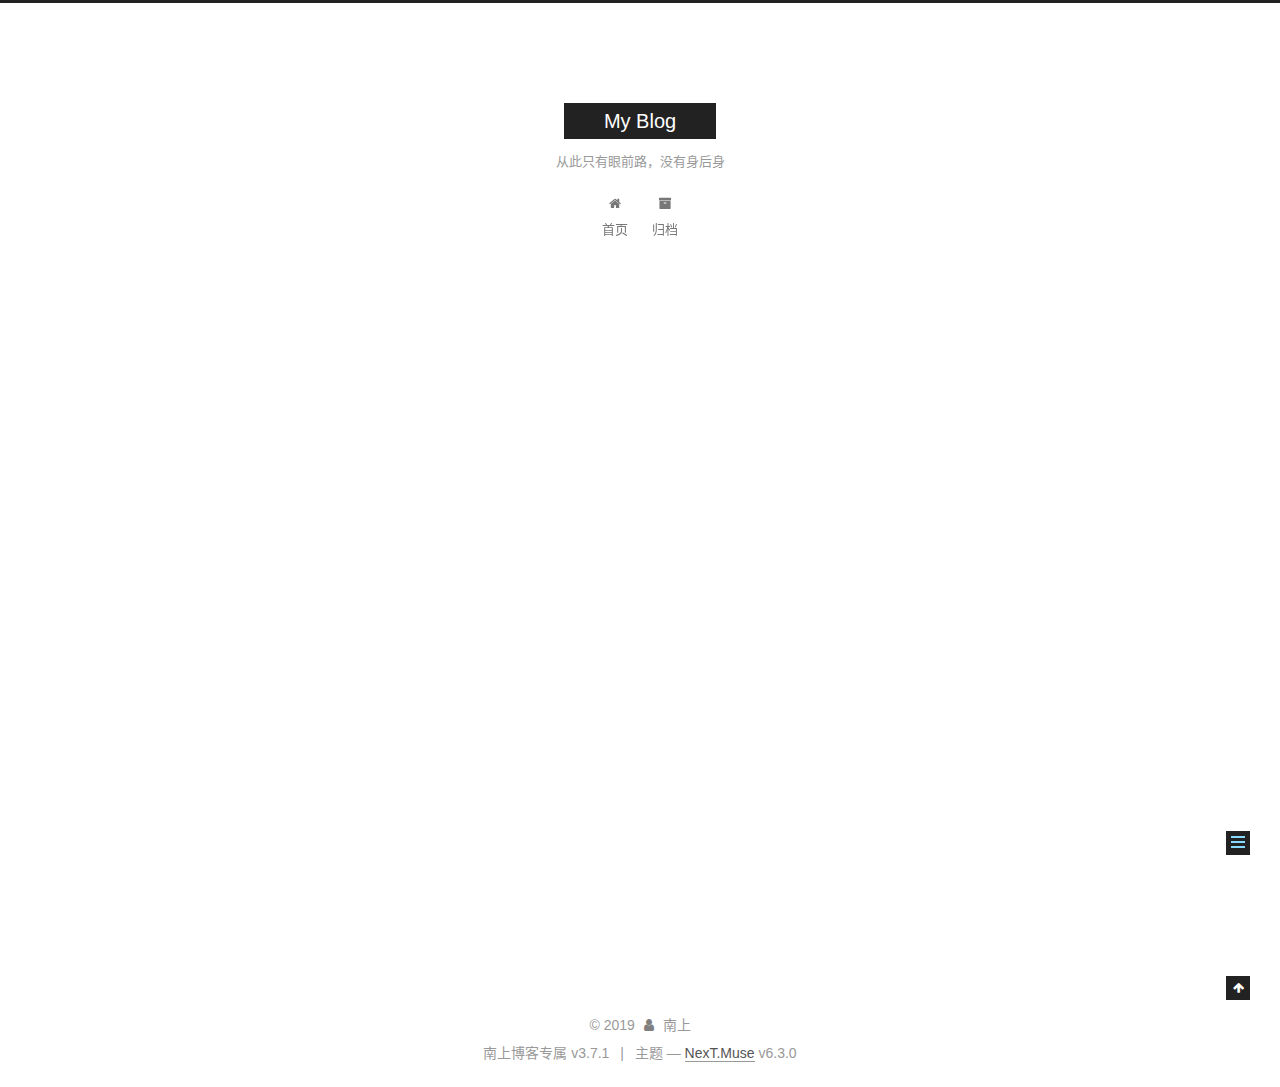
<file: 2018/07/10/Spring-chapter1/index.html>
<!DOCTYPE html>












  


<html class="theme-next muse use-motion" lang="zh-CN">
<head>
  <meta charset="UTF-8"/>
<meta http-equiv="X-UA-Compatible" content="IE=edge" />
<meta name="viewport" content="width=device-width, initial-scale=1, maximum-scale=2"/>
<meta name="theme-color" content="#222">












<meta http-equiv="Cache-Control" content="no-transform" />
<meta http-equiv="Cache-Control" content="no-siteapp" />






















<link href="/lib/font-awesome/css/font-awesome.min.css?v=4.6.2" rel="stylesheet" type="text/css" />

<link href="/css/main.css?v=6.3.0" rel="stylesheet" type="text/css" />


  <link rel="apple-touch-icon" sizes="180x180" href="/images/apple-touch-icon-next.png?v=6.3.0">


  <link rel="icon" type="image/png" sizes="32x32" href="/images/favicon-32x32-next.png?v=6.3.0">


  <link rel="icon" type="image/png" sizes="16x16" href="/images/favicon-16x16-next.png?v=6.3.0">


  <link rel="mask-icon" href="/images/logo.svg?v=6.3.0" color="#222">









<script type="text/javascript" id="hexo.configurations">
  var NexT = window.NexT || {};
  var CONFIG = {
    root: '/',
    scheme: 'Muse',
    version: '6.3.0',
    sidebar: {"position":"left","display":"post","offset":12,"b2t":false,"scrollpercent":false,"onmobile":false},
    fancybox: false,
    fastclick: false,
    lazyload: false,
    tabs: true,
    motion: {"enable":true,"async":false,"transition":{"post_block":"fadeIn","post_header":"slideDownIn","post_body":"slideDownIn","coll_header":"slideLeftIn","sidebar":"slideUpIn"}},
    algolia: {
      applicationID: '',
      apiKey: '',
      indexName: '',
      hits: {"per_page":10},
      labels: {"input_placeholder":"Search for Posts","hits_empty":"We didn't find any results for the search: ${query}","hits_stats":"${hits} results found in ${time} ms"}
    }
  };
</script>


  




  <meta name="description" content="title: 我的第一篇博客">
<meta property="og:type" content="article">
<meta property="og:title" content="My Blog">
<meta property="og:url" content="http://yoursite.com/2018/07/10/Spring-chapter1/index.html">
<meta property="og:site_name" content="My Blog">
<meta property="og:description" content="title: 我的第一篇博客">
<meta property="og:locale" content="zh-CN">
<meta property="og:updated_time" content="2018-07-17T03:57:40.766Z">
<meta name="twitter:card" content="summary">
<meta name="twitter:title" content="My Blog">
<meta name="twitter:description" content="title: 我的第一篇博客">






  <link rel="canonical" href="http://yoursite.com/2018/07/10/Spring-chapter1/"/>



<script type="text/javascript" id="page.configurations">
  CONFIG.page = {
    sidebar: "",
  };
</script>

  <title> | My Blog</title>
  









  <noscript>
  <style type="text/css">
    .use-motion .motion-element,
    .use-motion .brand,
    .use-motion .menu-item,
    .sidebar-inner,
    .use-motion .post-block,
    .use-motion .pagination,
    .use-motion .comments,
    .use-motion .post-header,
    .use-motion .post-body,
    .use-motion .collection-title { opacity: initial; }

    .use-motion .logo,
    .use-motion .site-title,
    .use-motion .site-subtitle {
      opacity: initial;
      top: initial;
    }

    .use-motion {
      .logo-line-before i { left: initial; }
      .logo-line-after i { right: initial; }
    }
  </style>
</noscript>

</head>

<body itemscope itemtype="http://schema.org/WebPage" lang="zh-CN">

  
  
    
  

  <div class="container sidebar-position-left page-post-detail">
    <div class="headband"></div>

    <header id="header" class="header" itemscope itemtype="http://schema.org/WPHeader">
      <div class="header-inner"><div class="site-brand-wrapper">
  <div class="site-meta ">
    

    <div class="custom-logo-site-title">
      <a href="/" class="brand" rel="start">
        <span class="logo-line-before"><i></i></span>
        <span class="site-title">My Blog</span>
        <span class="logo-line-after"><i></i></span>
      </a>
    </div>
    
      
        <p class="site-subtitle">从此只有眼前路，没有身后身</p>
      
    
  </div>

  <div class="site-nav-toggle">
    <button aria-label="切换导航栏">
      <span class="btn-bar"></span>
      <span class="btn-bar"></span>
      <span class="btn-bar"></span>
    </button>
  </div>
</div>



<nav class="site-nav">
  
    <ul id="menu" class="menu">
      
        
        
        
          
          <li class="menu-item menu-item-home">
    <a href="/" rel="section">
      <i class="menu-item-icon fa fa-fw fa-home"></i> <br />首页</a>
  </li>
        
        
        
          
          <li class="menu-item menu-item-archives">
    <a href="/archives/" rel="section">
      <i class="menu-item-icon fa fa-fw fa-archive"></i> <br />归档</a>
  </li>

      
      
    </ul>
  

  
    

  

  
</nav>



  



</div>
    </header>

    


    <main id="main" class="main">
      <div class="main-inner">
        <div class="content-wrap">
          
          <div id="content" class="content">
            

  <div id="posts" class="posts-expand">
    

  

  
  
  

  

  <article class="post post-type-normal" itemscope itemtype="http://schema.org/Article">
  
  
  
  <div class="post-block">
    <link itemprop="mainEntityOfPage" href="http://yoursite.com/2018/07/10/Spring-chapter1/">

    <span hidden itemprop="author" itemscope itemtype="http://schema.org/Person">
      <meta itemprop="name" content="南上">
      <meta itemprop="description" content="愿你走出半生路 归来仍是少年">
      <meta itemprop="image" content="/images/avatar.gif">
    </span>

    <span hidden itemprop="publisher" itemscope itemtype="http://schema.org/Organization">
      <meta itemprop="name" content="My Blog">
    </span>

    
      <header class="post-header">

        
        
          <h1 class="post-title" itemprop="name headline">
              
            
          </h1>
        

        <div class="post-meta">
          <span class="post-time">

            
            
            

            
              <span class="post-meta-item-icon">
                <i class="fa fa-calendar-o"></i>
              </span>
              
                <span class="post-meta-item-text">发表于</span>
              

              
                
              

              <time title="创建时间：2018-07-10 18:36:13" itemprop="dateCreated datePublished" datetime="2018-07-10T18:36:13+08:00">2018-07-10</time>
            

            
              

              
                
                <span class="post-meta-divider">|</span>
                

                <span class="post-meta-item-icon">
                  <i class="fa fa-calendar-check-o"></i>
                </span>
                
                  <span class="post-meta-item-text">更新于</span>
                
                <time title="修改时间：2018-07-17 11:57:40" itemprop="dateModified" datetime="2018-07-17T11:57:40+08:00">2018-07-17</time>
              
            
          </span>

          

          
            
          

          
          

          

          

          

        </div>
      </header>
    

    
    
    
    <div class="post-body" itemprop="articleBody">

      
      

      
        <h2 id="title-我的第一篇博客"><a href="#title-我的第一篇博客" class="headerlink" title="title: 我的第一篇博客"></a>title: 我的第一篇博客</h2><a id="more"></a>
<p>安装Git Bash<br>安装NodeJs<br>安装hexo<br>生成SSH并添加到github<br>部署项目<br>上传到github<br>绑定个人域名<br>修改及配置主题<br>添加RSS<br>添加评论<br>写文章部分<br><!--more--></p>

      
    </div>

    

    
    
    

    

    

    

    <footer class="post-footer">
      

      
      
      

      
        <div class="post-nav">
          <div class="post-nav-next post-nav-item">
            
          </div>

          <span class="post-nav-divider"></span>

          <div class="post-nav-prev post-nav-item">
            
              <a href="/2018/07/16/Spring-chapter2/" rel="prev" title="">
                 <i class="fa fa-chevron-right"></i>
              </a>
            
          </div>
        </div>
      

      
      
    </footer>
  </div>
  
  
  
  </article>



    <div class="post-spread">
      
    </div>
  </div>


          </div>
          

  



        </div>
        
          
  
  <div class="sidebar-toggle">
    <div class="sidebar-toggle-line-wrap">
      <span class="sidebar-toggle-line sidebar-toggle-line-first"></span>
      <span class="sidebar-toggle-line sidebar-toggle-line-middle"></span>
      <span class="sidebar-toggle-line sidebar-toggle-line-last"></span>
    </div>
  </div>

  <aside id="sidebar" class="sidebar">
    
    <div class="sidebar-inner">

      

      
        <ul class="sidebar-nav motion-element">
          <li class="sidebar-nav-toc sidebar-nav-active" data-target="post-toc-wrap">
            文章目录
          </li>
          <li class="sidebar-nav-overview" data-target="site-overview-wrap">
            站点概览
          </li>
        </ul>
      

      <section class="site-overview-wrap sidebar-panel">
        <div class="site-overview">
          <div class="site-author motion-element" itemprop="author" itemscope itemtype="http://schema.org/Person">
            
              <p class="site-author-name" itemprop="name">南上</p>
              <p class="site-description motion-element" itemprop="description">愿你走出半生路 归来仍是少年</p>
          </div>

          
            <nav class="site-state motion-element">
              
                <div class="site-state-item site-state-posts">
                
                  <a href="/archives/">
                
                    <span class="site-state-item-count">2</span>
                    <span class="site-state-item-name">日志</span>
                  </a>
                </div>
              

              

              
            </nav>
          

          

          

          
          

          
          

          
            
          
          

        </div>
      </section>

      
      <!--noindex-->
        <section class="post-toc-wrap motion-element sidebar-panel sidebar-panel-active">
          <div class="post-toc">

            
              
            

            
              <div class="post-toc-content"><ol class="nav"><li class="nav-item nav-level-2"><a class="nav-link" href="#title-我的第一篇博客"><span class="nav-number">1.</span> <span class="nav-text">title: 我的第一篇博客</span></a></li></ol></div>
            

          </div>
        </section>
      <!--/noindex-->
      

      

    </div>
  </aside>


        
      </div>
    </main>

    <footer id="footer" class="footer">
      <div class="footer-inner">
        <div class="copyright">&copy; <span itemprop="copyrightYear">2019</span>
  <span class="with-love" id="animate">
    <i class="fa fa-user"></i>
  </span>
  <span class="author" itemprop="copyrightHolder">南上</span>

  

  
</div>




  <div class="powered-by">南上博客专属 v3.7.1</div>



  <span class="post-meta-divider">|</span>



  <div class="theme-info">主题 &mdash; <a class="theme-link" target="_blank" href="https://theme-next.org">NexT.Muse</a> v6.3.0</div>




        








        
      </div>
    </footer>

    
      <div class="back-to-top">
        <i class="fa fa-arrow-up"></i>
        
      </div>
    

    

  </div>

  

<script type="text/javascript">
  if (Object.prototype.toString.call(window.Promise) !== '[object Function]') {
    window.Promise = null;
  }
</script>


























  
  
    <script type="text/javascript" src="/lib/jquery/index.js?v=2.1.3"></script>
  

  
  
    <script type="text/javascript" src="/lib/velocity/velocity.min.js?v=1.2.1"></script>
  

  
  
    <script type="text/javascript" src="/lib/velocity/velocity.ui.min.js?v=1.2.1"></script>
  


  


  <script type="text/javascript" src="/js/src/utils.js?v=6.3.0"></script>

  <script type="text/javascript" src="/js/src/motion.js?v=6.3.0"></script>



  
  

  
  <script type="text/javascript" src="/js/src/scrollspy.js?v=6.3.0"></script>
<script type="text/javascript" src="/js/src/post-details.js?v=6.3.0"></script>



  


  <script type="text/javascript" src="/js/src/bootstrap.js?v=6.3.0"></script>



  



  





  










  





  

  

  

  

  
  

  

  

  

  

  

<script src="/live2dw/lib/L2Dwidget.min.js?0c58a1486de42ac6cc1c59c7d98ae887"></script><script>L2Dwidget.init({"model":"hijiki","position":"left","bottom":-30,"mobileShow":false,"log":false,"pluginJsPath":"lib/","pluginModelPath":"assets/","pluginRootPath":"live2dw/","tagMode":false});</script></body>
</html>
</file>
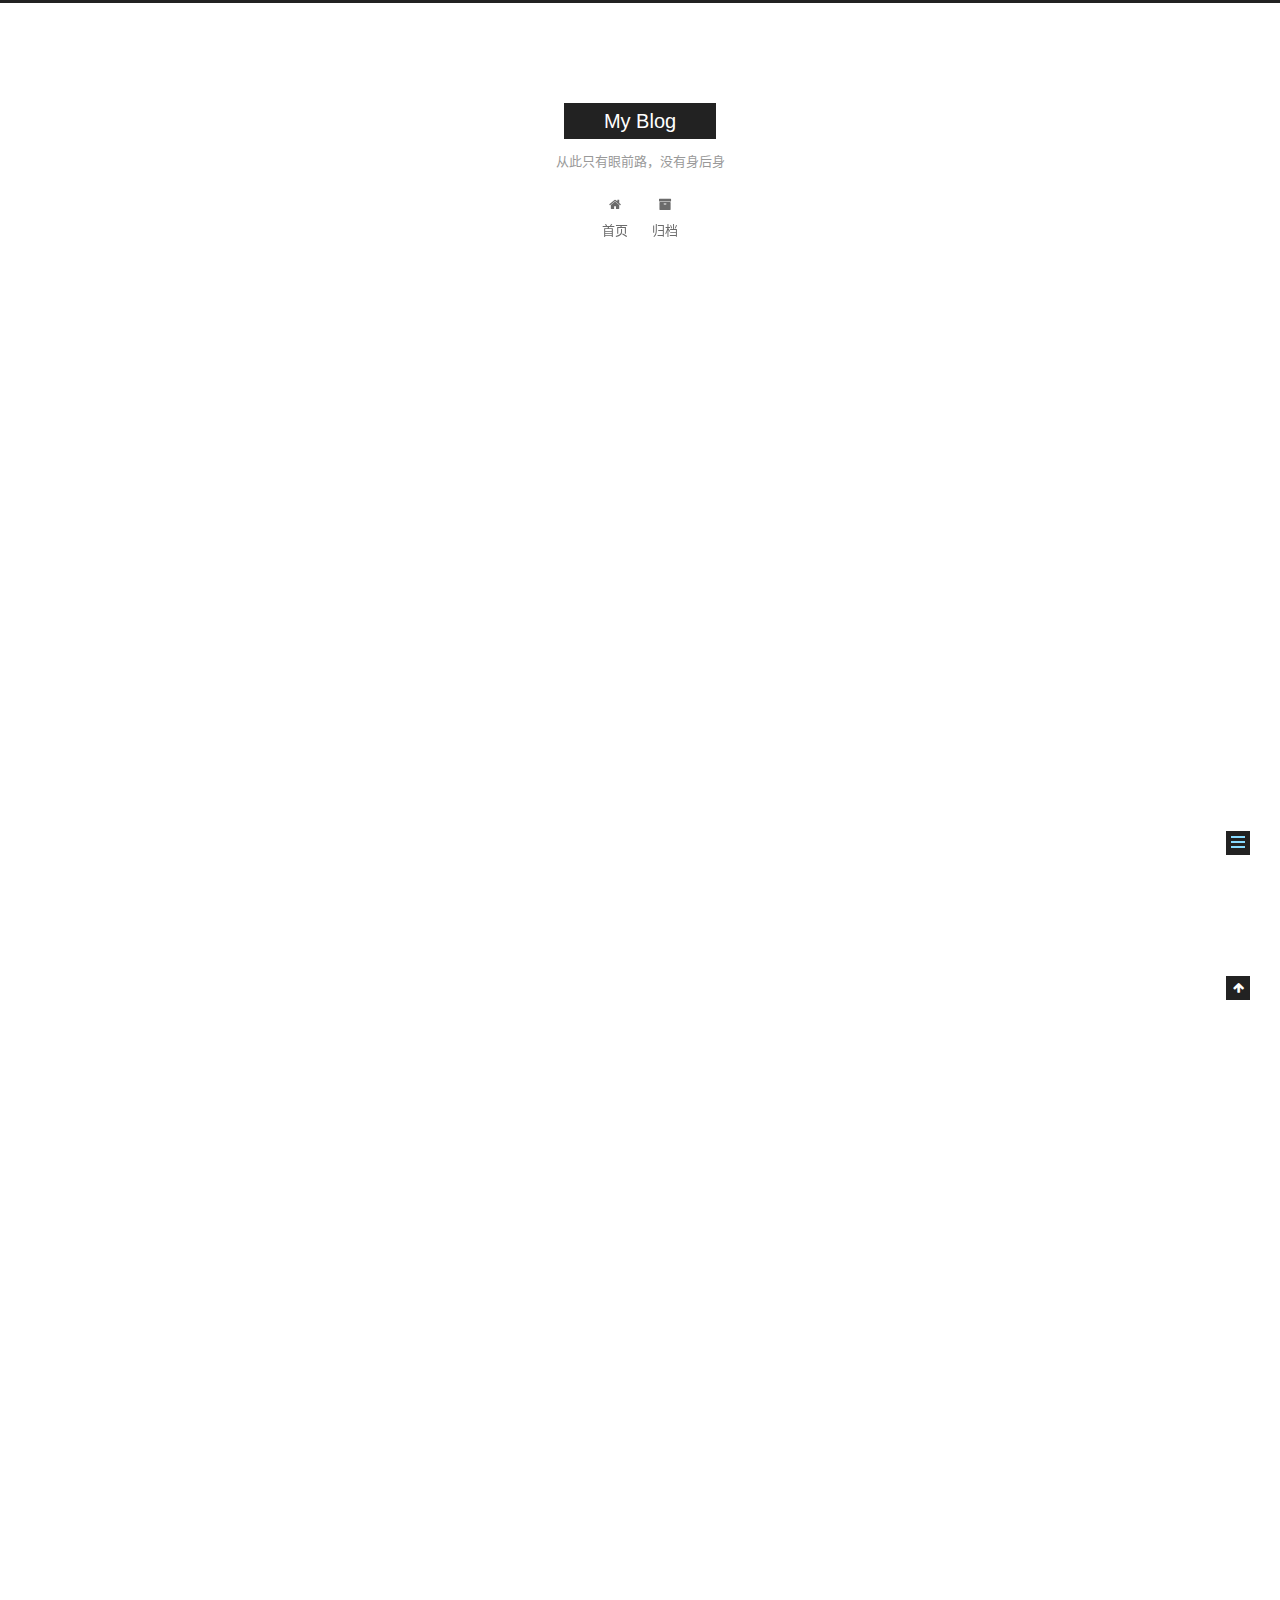
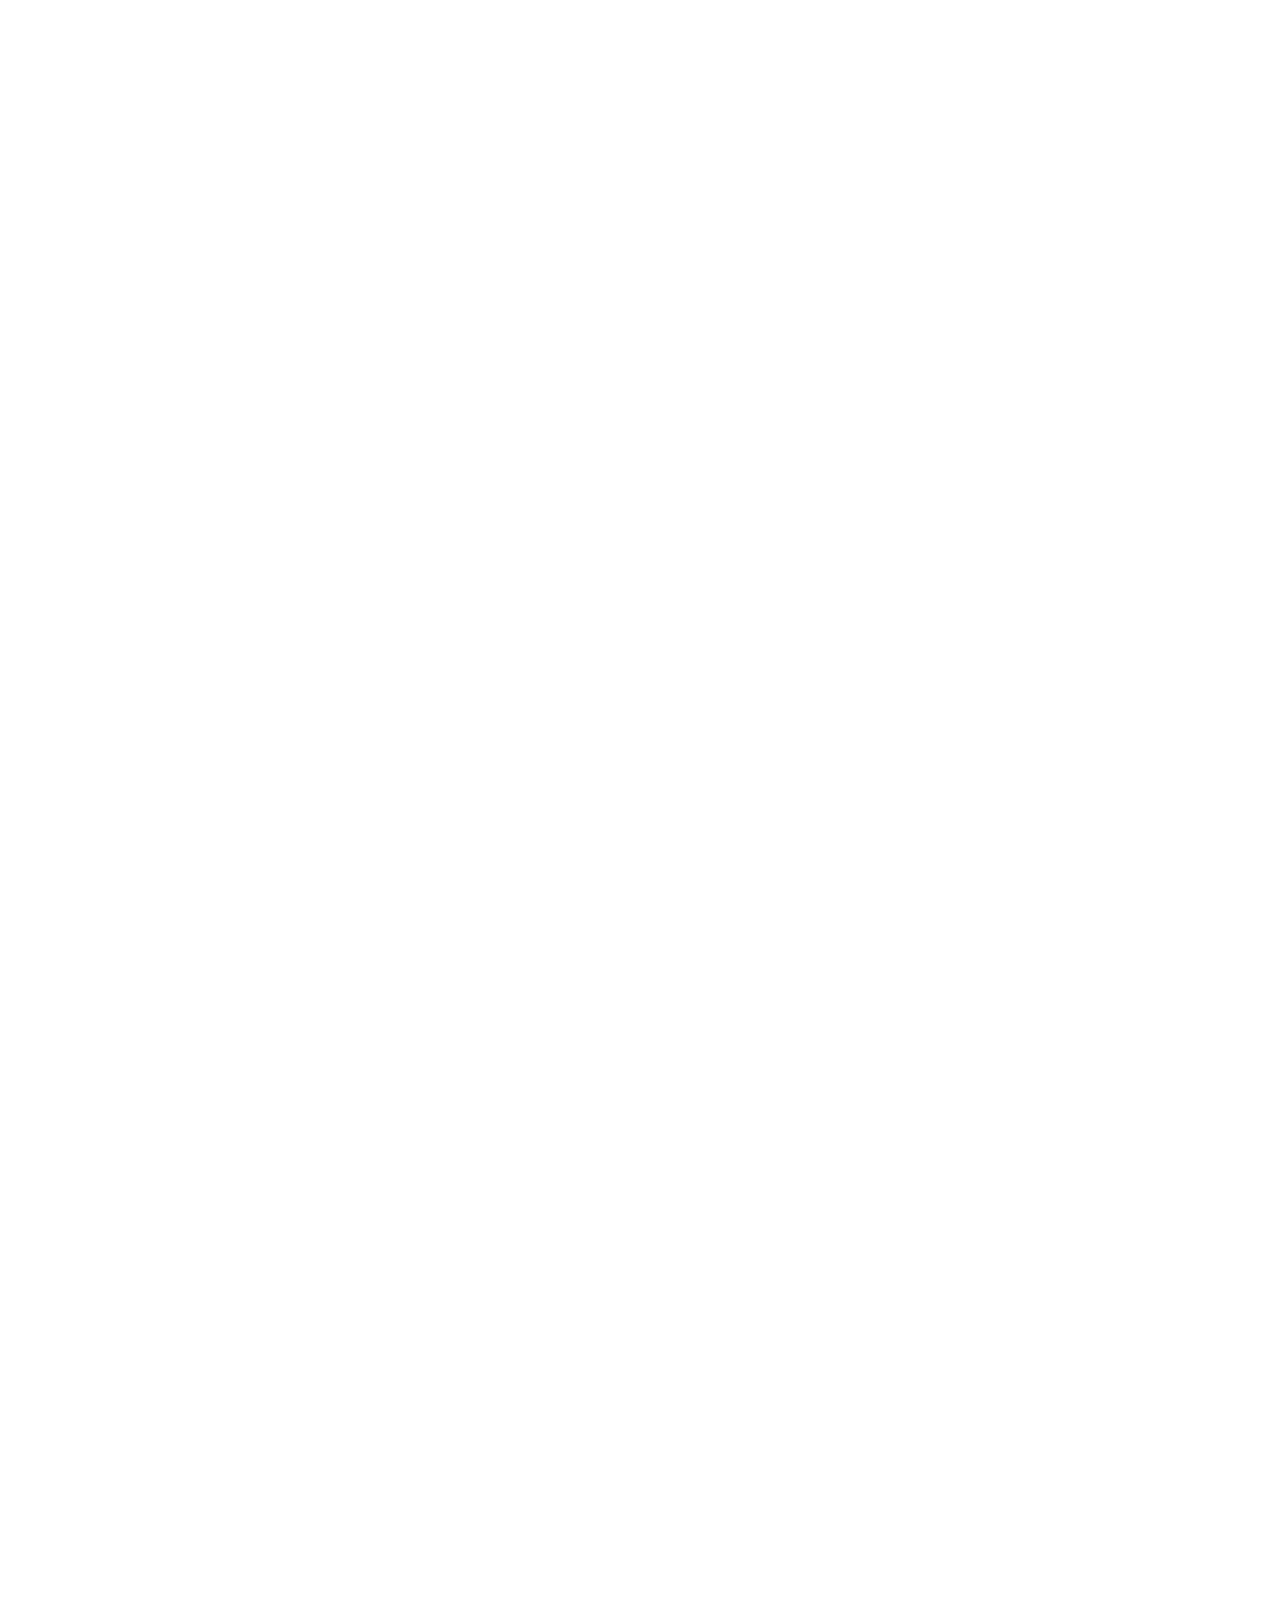
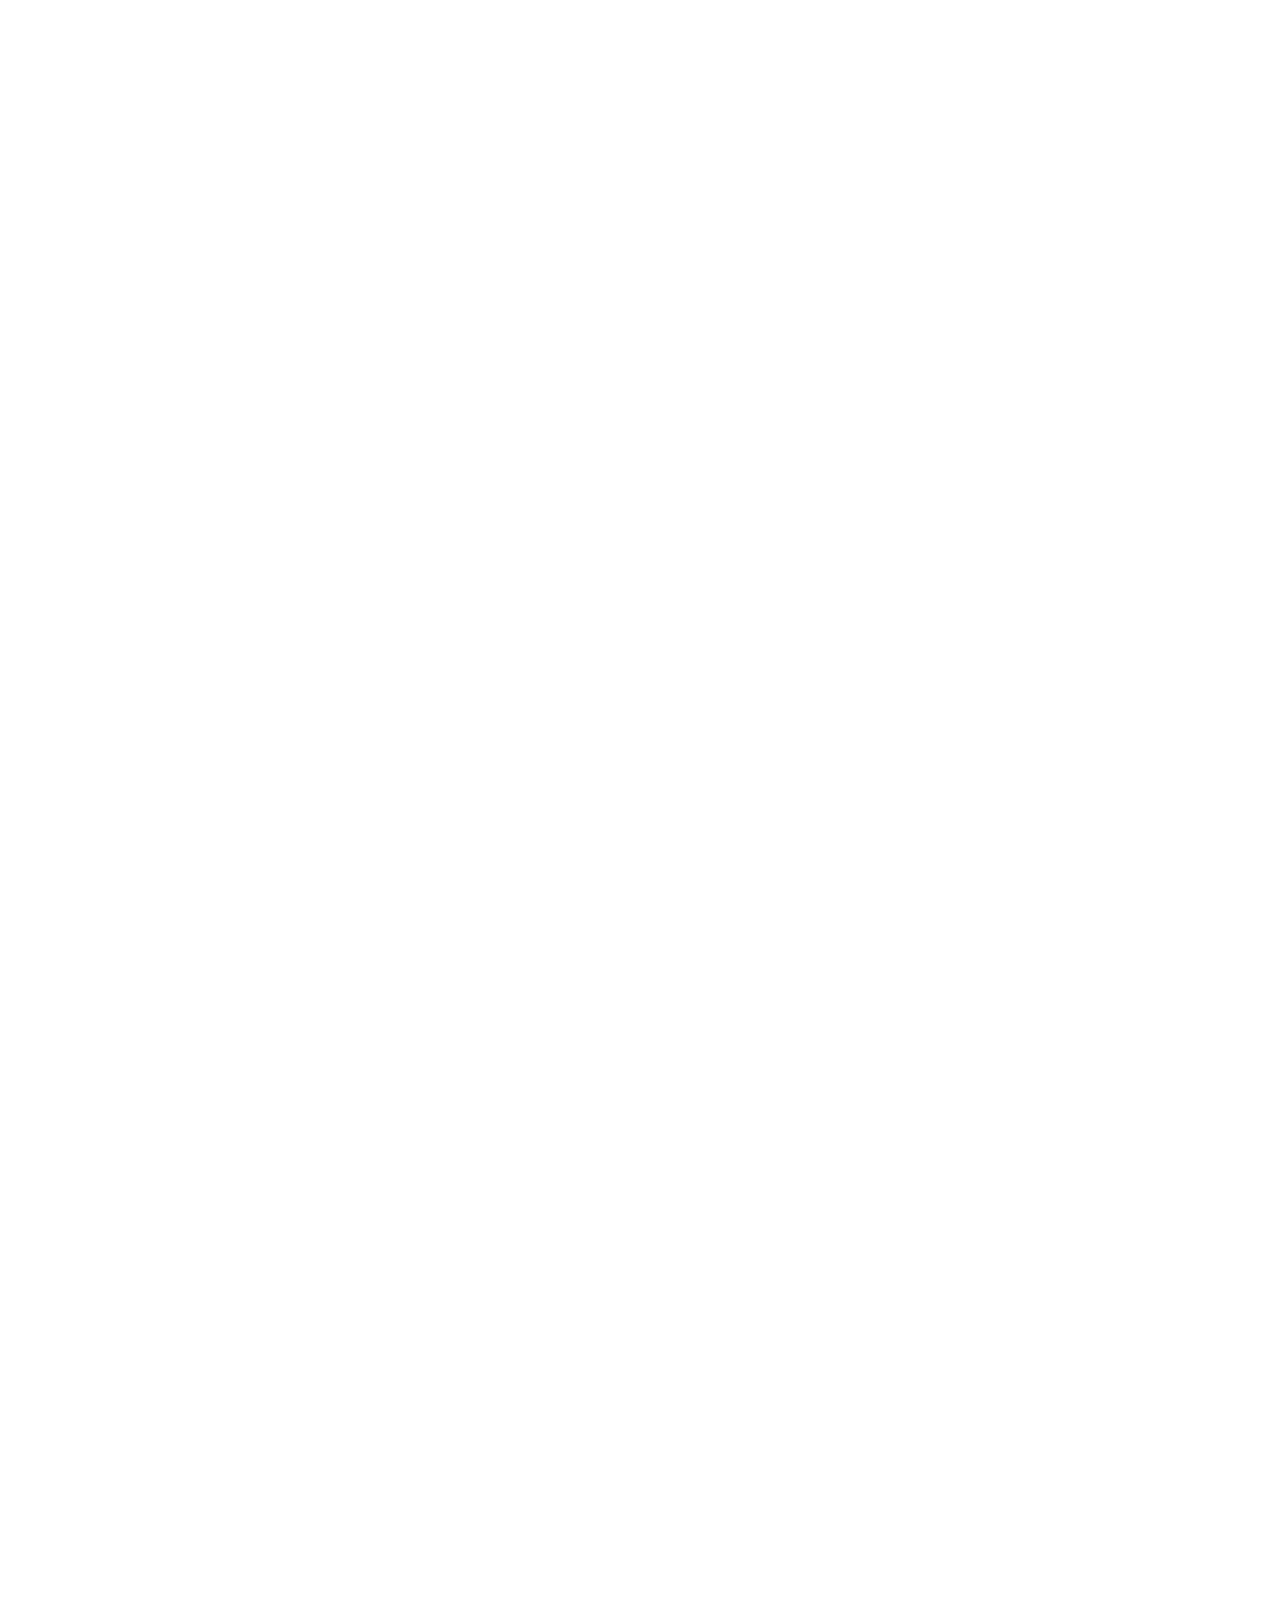
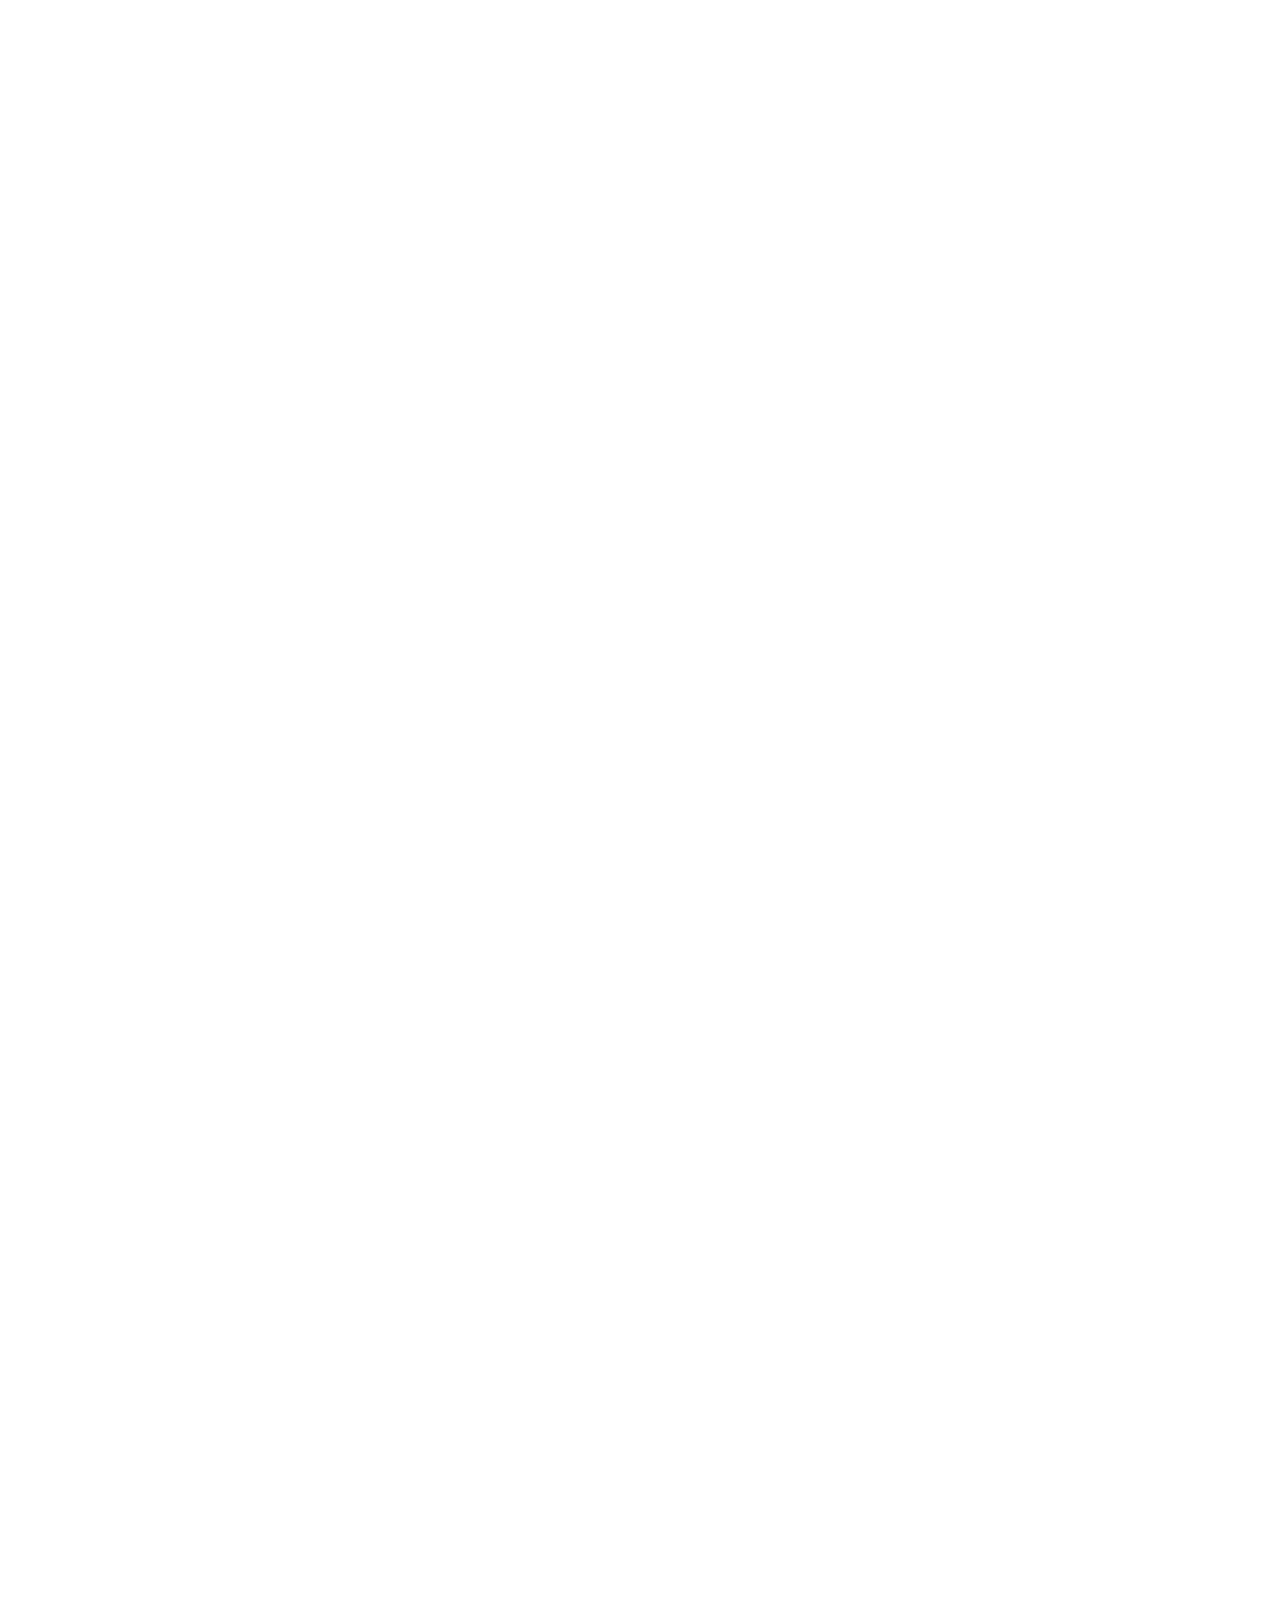
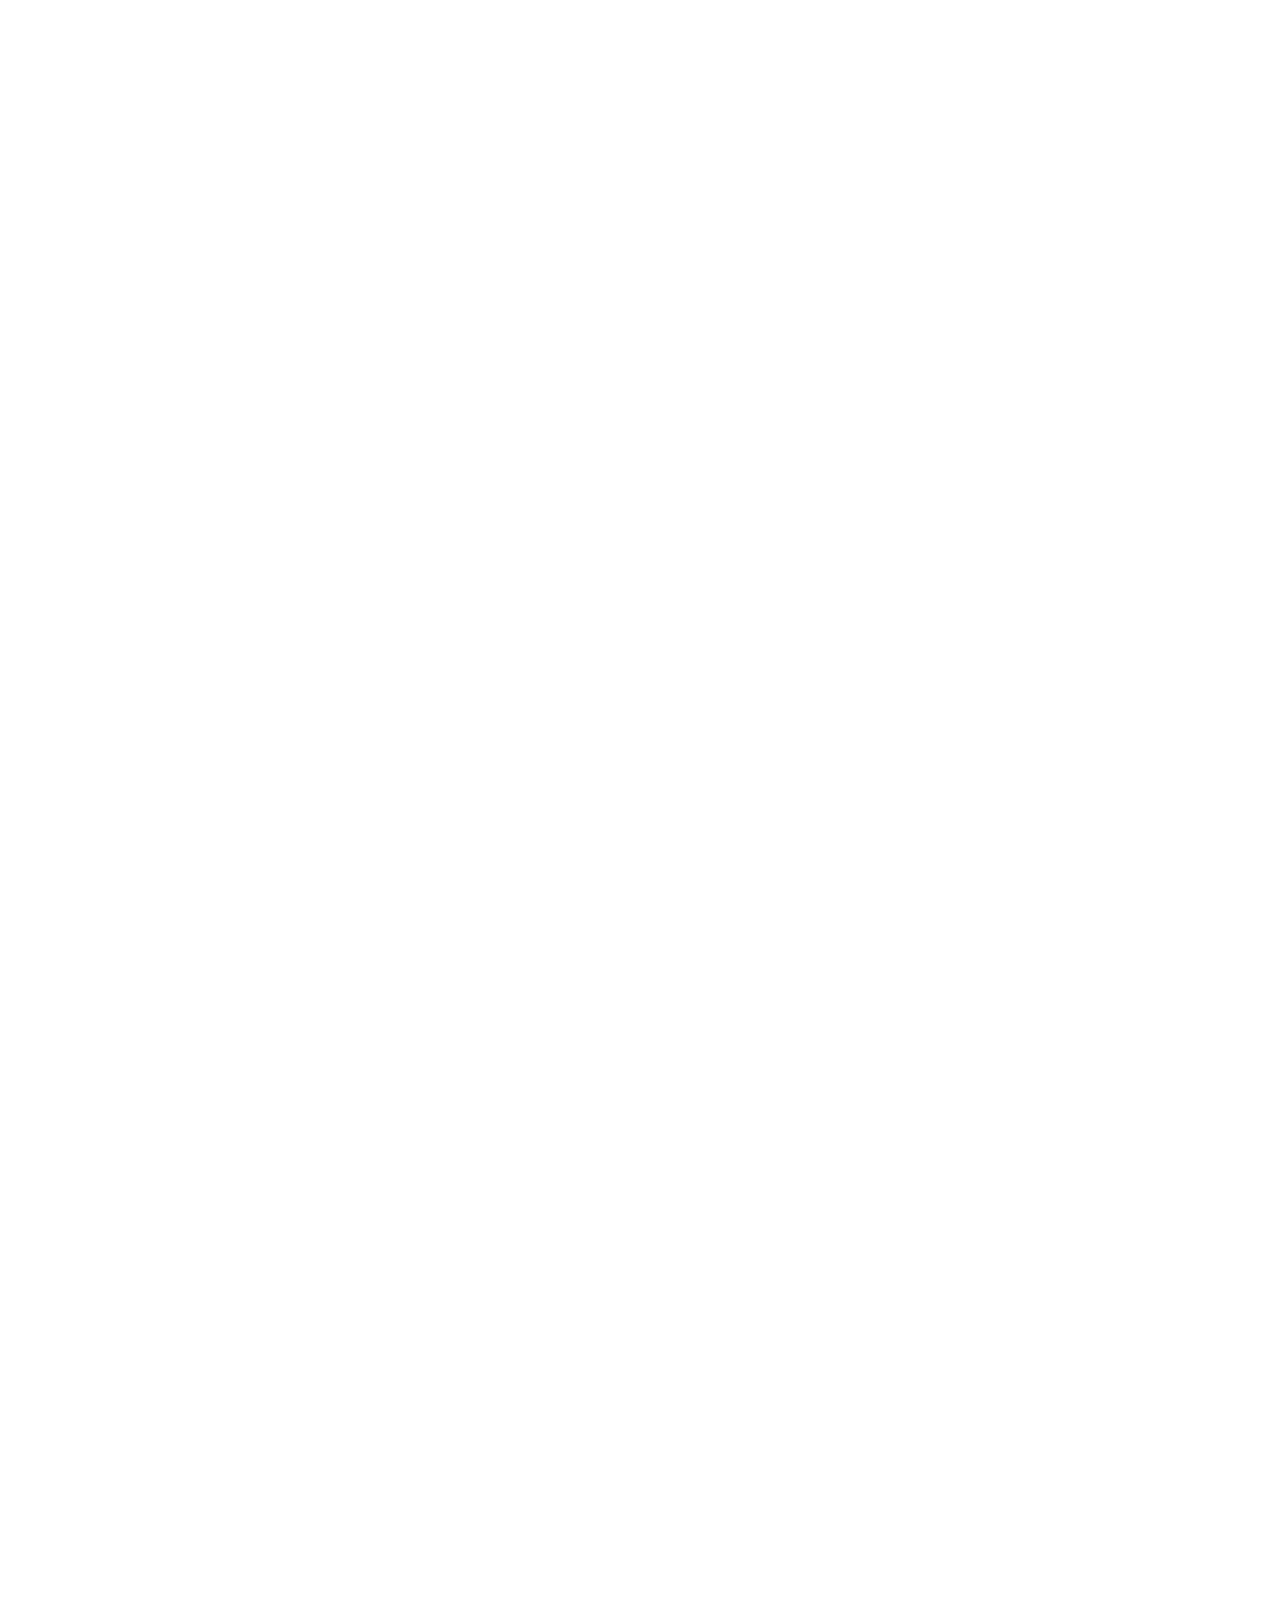
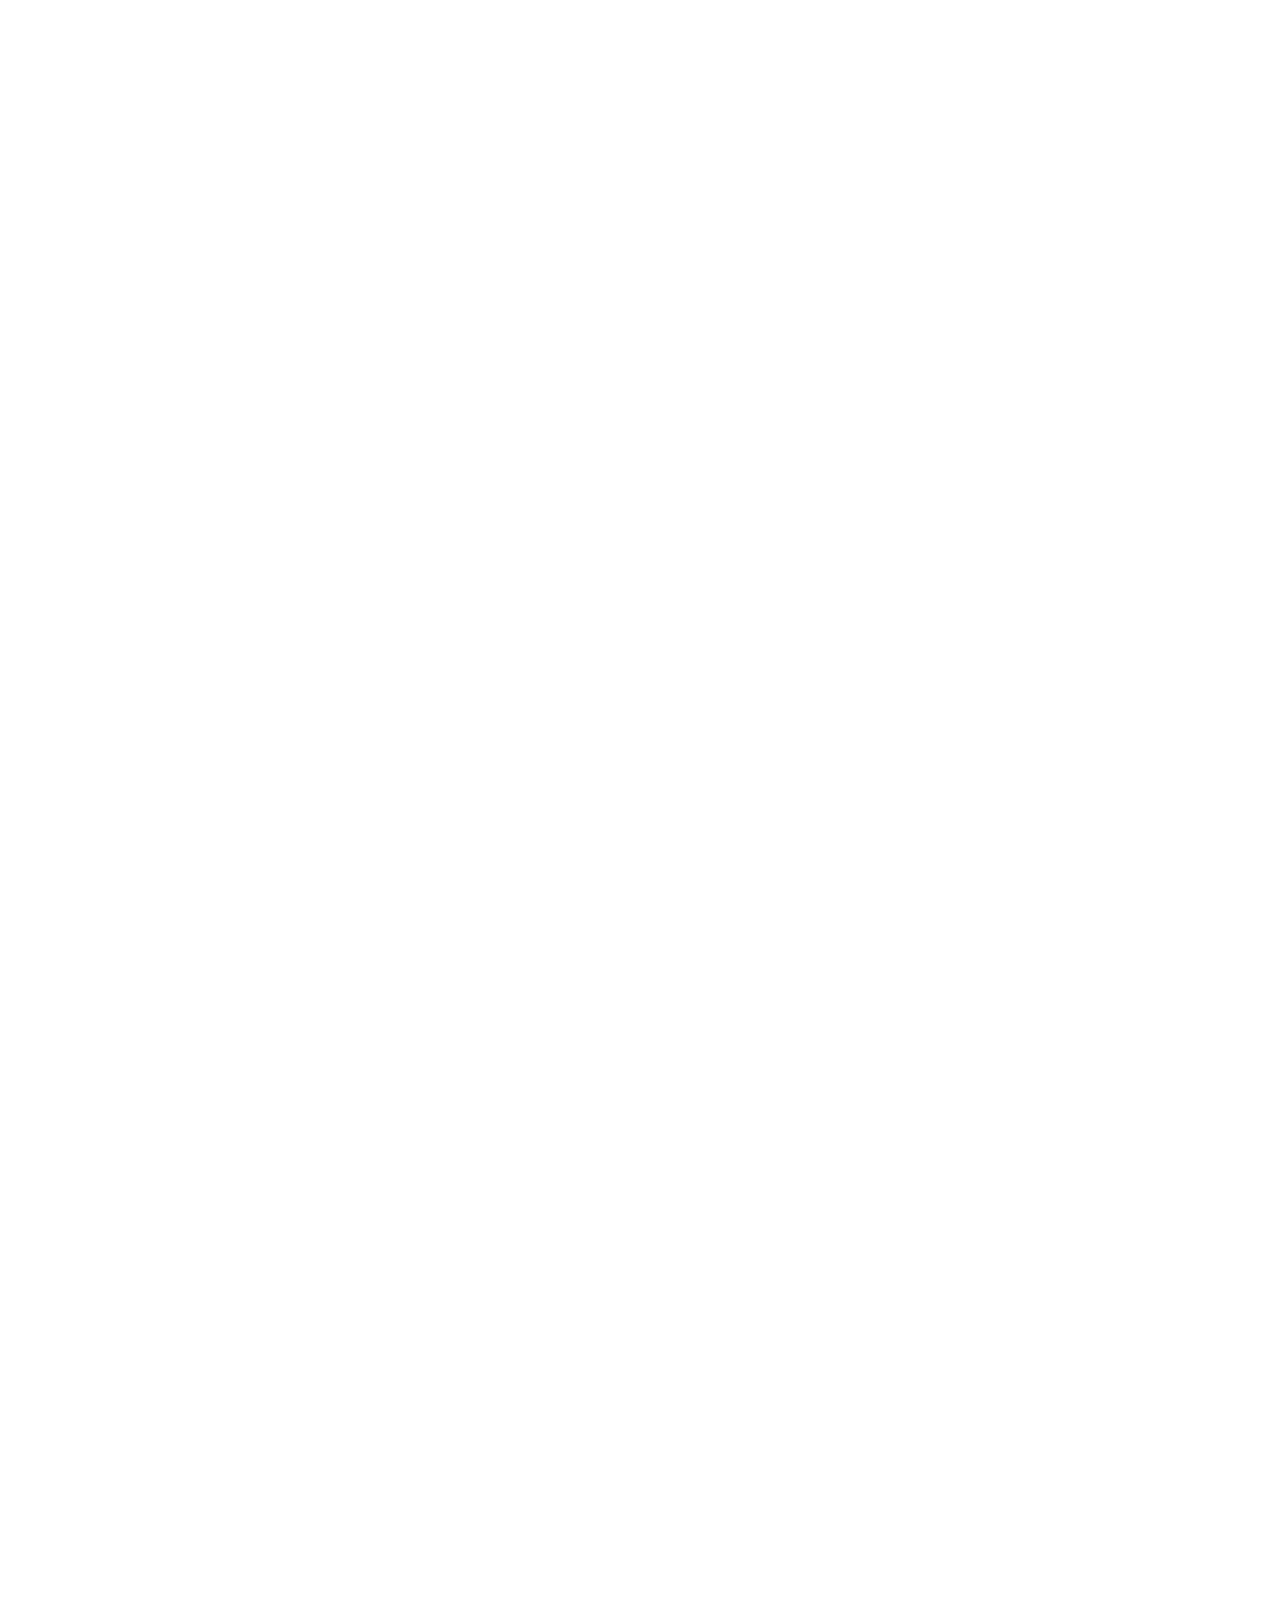
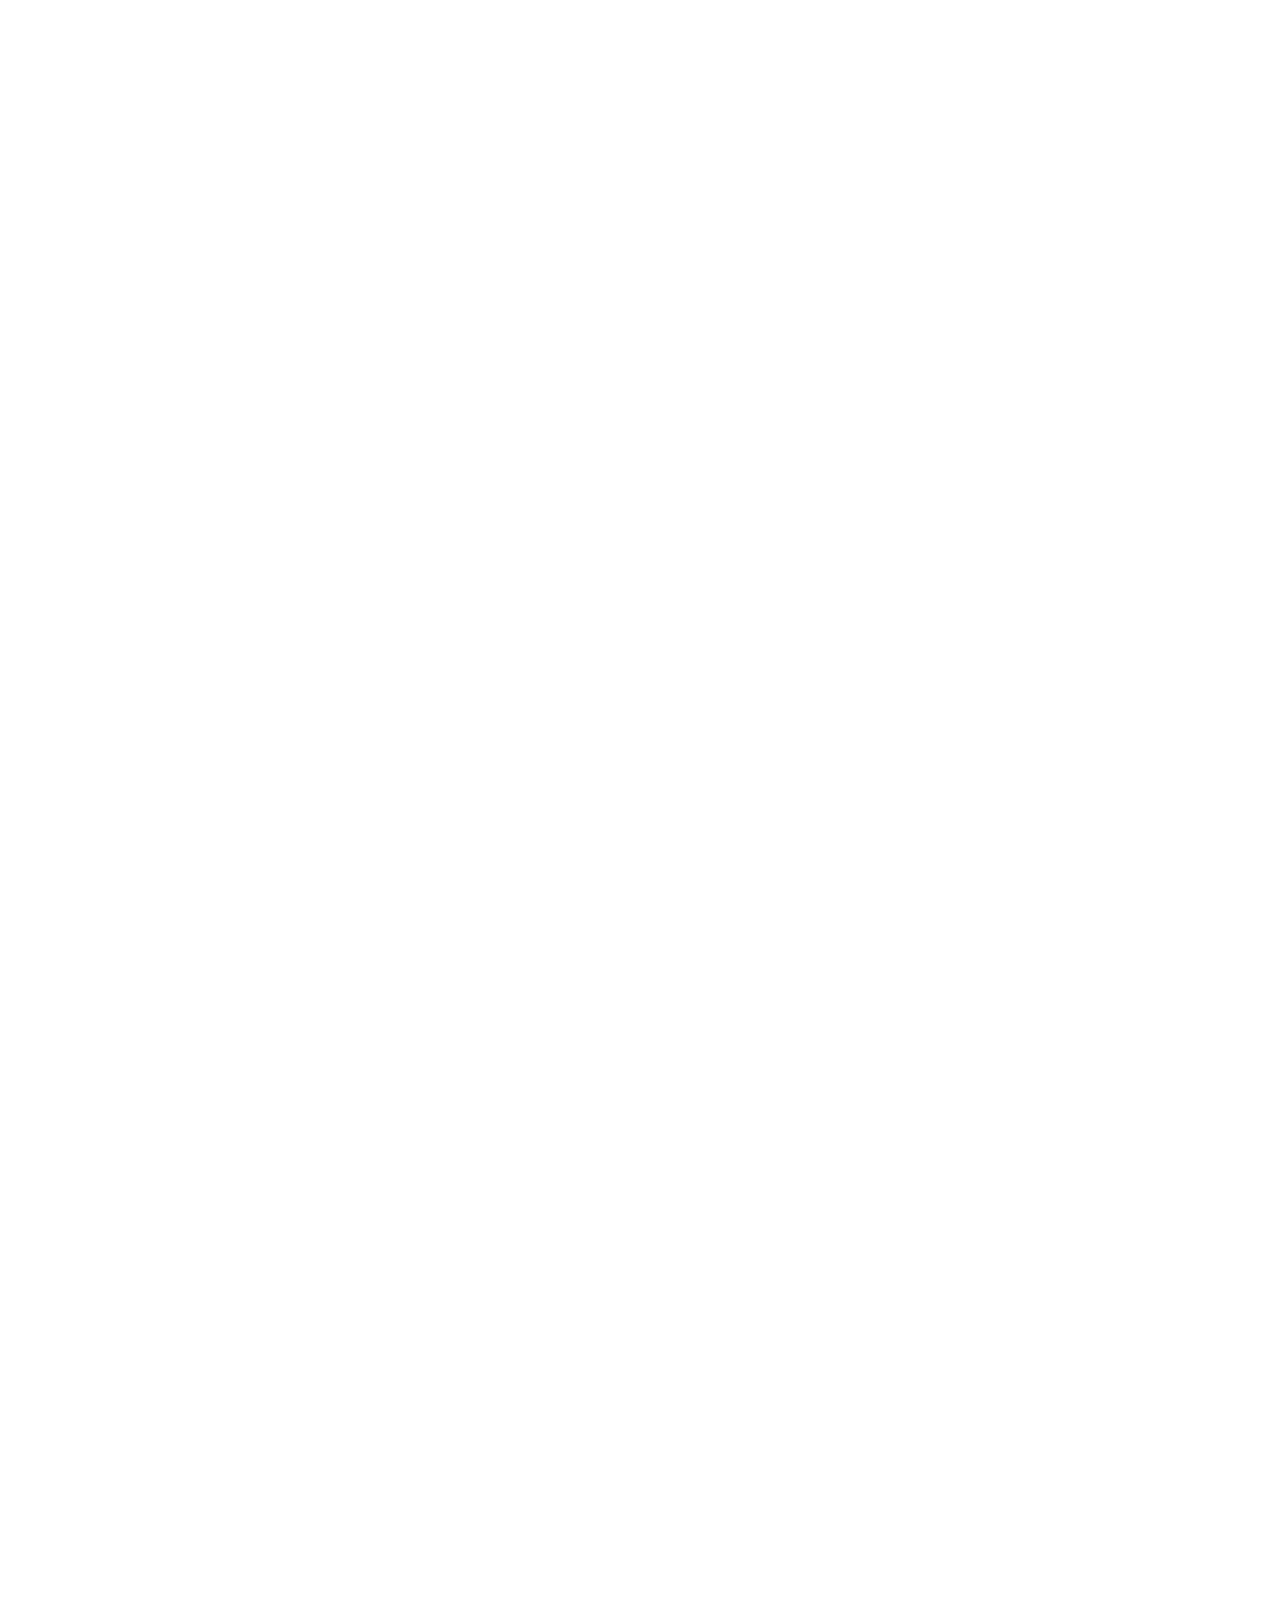
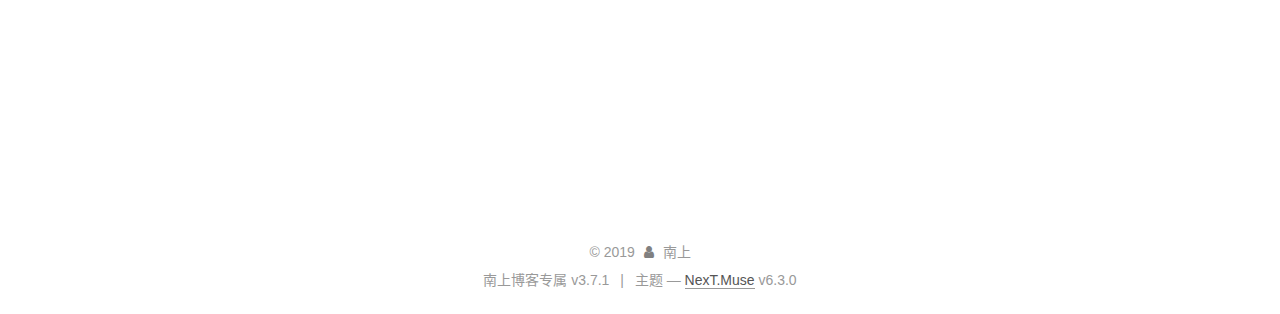
<file: 2018/07/16/Spring-chapter2/index.html>
<!DOCTYPE html>












  


<html class="theme-next muse use-motion" lang="zh-CN">
<head>
  <meta charset="UTF-8"/>
<meta http-equiv="X-UA-Compatible" content="IE=edge" />
<meta name="viewport" content="width=device-width, initial-scale=1, maximum-scale=2"/>
<meta name="theme-color" content="#222">












<meta http-equiv="Cache-Control" content="no-transform" />
<meta http-equiv="Cache-Control" content="no-siteapp" />






















<link href="/lib/font-awesome/css/font-awesome.min.css?v=4.6.2" rel="stylesheet" type="text/css" />

<link href="/css/main.css?v=6.3.0" rel="stylesheet" type="text/css" />


  <link rel="apple-touch-icon" sizes="180x180" href="/images/apple-touch-icon-next.png?v=6.3.0">


  <link rel="icon" type="image/png" sizes="32x32" href="/images/favicon-32x32-next.png?v=6.3.0">


  <link rel="icon" type="image/png" sizes="16x16" href="/images/favicon-16x16-next.png?v=6.3.0">


  <link rel="mask-icon" href="/images/logo.svg?v=6.3.0" color="#222">









<script type="text/javascript" id="hexo.configurations">
  var NexT = window.NexT || {};
  var CONFIG = {
    root: '/',
    scheme: 'Muse',
    version: '6.3.0',
    sidebar: {"position":"left","display":"post","offset":12,"b2t":false,"scrollpercent":false,"onmobile":false},
    fancybox: false,
    fastclick: false,
    lazyload: false,
    tabs: true,
    motion: {"enable":true,"async":false,"transition":{"post_block":"fadeIn","post_header":"slideDownIn","post_body":"slideDownIn","coll_header":"slideLeftIn","sidebar":"slideUpIn"}},
    algolia: {
      applicationID: '',
      apiKey: '',
      indexName: '',
      hits: {"per_page":10},
      labels: {"input_placeholder":"Search for Posts","hits_empty":"We didn't find any results for the search: ${query}","hits_stats":"${hits} results found in ${time} ms"}
    }
  };
</script>


  




  <meta name="description" content="我的第二篇博客1 能力适配平台 能力适配的主要功能是进行服务的调用，BU通过能力适配平台调用AU,功能和配置都类似于ESB,(鉴权/协议转换/路由/访问控制/交易记录)给运维平台同步交易信息，配置模式为标准的TOMCAT容器和应用以及后端数据库的配置。 1、容器配置：server.xml 端口配置以及应用路径指向，context.xml对数据库的连接定义 2、应用配置：配置app启动加载参数，同类">
<meta property="og:type" content="article">
<meta property="og:title" content="My Blog">
<meta property="og:url" content="http://yoursite.com/2018/07/16/Spring-chapter2/index.html">
<meta property="og:site_name" content="My Blog">
<meta property="og:description" content="我的第二篇博客1 能力适配平台 能力适配的主要功能是进行服务的调用，BU通过能力适配平台调用AU,功能和配置都类似于ESB,(鉴权/协议转换/路由/访问控制/交易记录)给运维平台同步交易信息，配置模式为标准的TOMCAT容器和应用以及后端数据库的配置。 1、容器配置：server.xml 端口配置以及应用路径指向，context.xml对数据库的连接定义 2、应用配置：配置app启动加载参数，同类">
<meta property="og:locale" content="zh-CN">
<meta property="og:updated_time" content="2018-07-17T04:01:02.162Z">
<meta name="twitter:card" content="summary">
<meta name="twitter:title" content="My Blog">
<meta name="twitter:description" content="我的第二篇博客1 能力适配平台 能力适配的主要功能是进行服务的调用，BU通过能力适配平台调用AU,功能和配置都类似于ESB,(鉴权/协议转换/路由/访问控制/交易记录)给运维平台同步交易信息，配置模式为标准的TOMCAT容器和应用以及后端数据库的配置。 1、容器配置：server.xml 端口配置以及应用路径指向，context.xml对数据库的连接定义 2、应用配置：配置app启动加载参数，同类">






  <link rel="canonical" href="http://yoursite.com/2018/07/16/Spring-chapter2/"/>



<script type="text/javascript" id="page.configurations">
  CONFIG.page = {
    sidebar: "",
  };
</script>

  <title> | My Blog</title>
  









  <noscript>
  <style type="text/css">
    .use-motion .motion-element,
    .use-motion .brand,
    .use-motion .menu-item,
    .sidebar-inner,
    .use-motion .post-block,
    .use-motion .pagination,
    .use-motion .comments,
    .use-motion .post-header,
    .use-motion .post-body,
    .use-motion .collection-title { opacity: initial; }

    .use-motion .logo,
    .use-motion .site-title,
    .use-motion .site-subtitle {
      opacity: initial;
      top: initial;
    }

    .use-motion {
      .logo-line-before i { left: initial; }
      .logo-line-after i { right: initial; }
    }
  </style>
</noscript>

</head>

<body itemscope itemtype="http://schema.org/WebPage" lang="zh-CN">

  
  
    
  

  <div class="container sidebar-position-left page-post-detail">
    <div class="headband"></div>

    <header id="header" class="header" itemscope itemtype="http://schema.org/WPHeader">
      <div class="header-inner"><div class="site-brand-wrapper">
  <div class="site-meta ">
    

    <div class="custom-logo-site-title">
      <a href="/" class="brand" rel="start">
        <span class="logo-line-before"><i></i></span>
        <span class="site-title">My Blog</span>
        <span class="logo-line-after"><i></i></span>
      </a>
    </div>
    
      
        <p class="site-subtitle">从此只有眼前路，没有身后身</p>
      
    
  </div>

  <div class="site-nav-toggle">
    <button aria-label="切换导航栏">
      <span class="btn-bar"></span>
      <span class="btn-bar"></span>
      <span class="btn-bar"></span>
    </button>
  </div>
</div>



<nav class="site-nav">
  
    <ul id="menu" class="menu">
      
        
        
        
          
          <li class="menu-item menu-item-home">
    <a href="/" rel="section">
      <i class="menu-item-icon fa fa-fw fa-home"></i> <br />首页</a>
  </li>
        
        
        
          
          <li class="menu-item menu-item-archives">
    <a href="/archives/" rel="section">
      <i class="menu-item-icon fa fa-fw fa-archive"></i> <br />归档</a>
  </li>

      
      
    </ul>
  

  
    

  

  
</nav>



  



</div>
    </header>

    


    <main id="main" class="main">
      <div class="main-inner">
        <div class="content-wrap">
          
          <div id="content" class="content">
            

  <div id="posts" class="posts-expand">
    

  

  
  
  

  

  <article class="post post-type-normal" itemscope itemtype="http://schema.org/Article">
  
  
  
  <div class="post-block">
    <link itemprop="mainEntityOfPage" href="http://yoursite.com/2018/07/16/Spring-chapter2/">

    <span hidden itemprop="author" itemscope itemtype="http://schema.org/Person">
      <meta itemprop="name" content="南上">
      <meta itemprop="description" content="愿你走出半生路 归来仍是少年">
      <meta itemprop="image" content="/images/avatar.gif">
    </span>

    <span hidden itemprop="publisher" itemscope itemtype="http://schema.org/Organization">
      <meta itemprop="name" content="My Blog">
    </span>

    
      <header class="post-header">

        
        
          <h1 class="post-title" itemprop="name headline">
              
            
          </h1>
        

        <div class="post-meta">
          <span class="post-time">

            
            
            

            
              <span class="post-meta-item-icon">
                <i class="fa fa-calendar-o"></i>
              </span>
              
                <span class="post-meta-item-text">发表于</span>
              

              
                
              

              <time title="创建时间：2018-07-16 17:29:40" itemprop="dateCreated datePublished" datetime="2018-07-16T17:29:40+08:00">2018-07-16</time>
            

            
              

              
                
                <span class="post-meta-divider">|</span>
                

                <span class="post-meta-item-icon">
                  <i class="fa fa-calendar-check-o"></i>
                </span>
                
                  <span class="post-meta-item-text">更新于</span>
                
                <time title="修改时间：2018-07-17 12:01:02" itemprop="dateModified" datetime="2018-07-17T12:01:02+08:00">2018-07-17</time>
              
            
          </span>

          

          
            
          

          
          

          

          

          

        </div>
      </header>
    

    
    
    
    <div class="post-body" itemprop="articleBody">

      
      

      
        <h2 id="我的第二篇博客"><a href="#我的第二篇博客" class="headerlink" title="我的第二篇博客"></a>我的第二篇博客</h2><p>1 能力适配平台</p>
<pre><code>能力适配的主要功能是进行服务的调用，BU通过能力适配平台调用AU,功能和配置都类似于ESB,(鉴权/协议转换/路由/访问控制/交易记录)给运维平台同步交易信息，配置模式为标准的TOMCAT容器和应用以及后端数据库的配置。
1、容器配置：server.xml 端口配置以及应用路径指向，context.xml对数据库的连接定义
2、应用配置：配置app启动加载参数，同类一起修改
3、数据库的配置
</code></pre><a id="more"></a>
<p>1.1 CAF<br>1.1.1 server.xml文件<br>文件存放路径：/app/esb/tomcat/CAF/apache-tomcat-7.0.42/conf</p>
<p><server port="16103" shutdown="SHUTDOWN">     //shutdown外端口<br>Connector port=”5001” protocol=”HTTP/1.1”        //对外连接的端口号<br>               connectionTimeout=”120000”      //超时时间<br>               redirectPort=”8443”<br>Host name=”localhost”  appBase=”/app/esb/webapps/cafapp”<br>            unpackWARs=”true” autoDeploy=”true    //app文件路径<br>1.1.2 context.xml 文件<br>文件存放路径：/app/esb/tomcat/CAF/apache-tomcat-7.0.42/conf<br>（1）配置库设置  <resource name="jdbc/EsbCfgDS" auth="Container" type="javax.sql.DataSource" driverclassname="com.mysql.jdbc.Driver" url="jdbc:mysql://10.161.4.69:3309/ESBCFGDB?useUnicode=true&amp;retriesAllDown=3&amp;secon
dsBeforeRetryMaster=60&amp;failOverReadOnly=true&amp;characterEncoding=utf8&amp;zeroDateTimeBehavior=convertToNull" username="dbesbcfg" password="ESBecs00" maxactive="30" maxidle="5" connectionproperties="SetBigStringTryClob=true"></resource></server></p>
<p>（2）交易库配置<resource name="jdbc/EsbCLogDS" auth="Container" type="javax.sql.DataSource" driverclassname="com.mysql.jdbc.Driver" url="jdbc:mysql://10.161.4.69:3309/ESBCLOGDB?useUnicode=true&amp;characterEncoding=utf8&am
p;zeroDateTimeBehavior=convertToNull" username="dbesbclog" password="ESBecs00" maxactive="30" maxidle="5" connectionproperties="SetBigStringTryClob=true"><br>  （3）日志库配置      <resource name="jdbc/EsbLogDS_00" auth="Container" type="javax.sql.DataSource" driverclassname="com.mysql.jdbc.Driver" url="jdbc:mysql://10.161.4.69:3309/ESBLOGDB?useUnicode=true&amp;characterEncoding=utf8&amp
;zeroDateTimeBehavior=convertToNull" username="dbesblog" password="ESBecs00" maxactive="30" maxidle="5" connectionproperties="SetBigStringTryClob=true"><br>（4）ftp数据库配置 &lt;Resource name=”jdbc/EsbFtpDS” auth=”Container” type=”javax.sql.DataSource”<br>                                          driverClassName=”com.mysql.jdbc.Driver”<br>                                          url=”jdbc:mysql://10.161.4.69:3309/ESBFTPDB?useUnicode=true&amp;characterEncoding=utf8&amp;amp<br>;zeroDateTimeBehavior=convertToNull”<br>          username=”dbesbftp”<br>          password=”ESBecs00”<br>          maxActive=”10”  validationQuery=”select 1 from dual”  testWhileIdle=”true” testOnBorrow=”f<br>alse” timeBetweenEvictionRunsMillis=”5000” numTestsPerEvictionRun=”30”<br>           maxIdle=”1”<br>                                          connectionProperties=”SetBigStringTryClob=true<br>1.1.3 spring_applicationContext.xml 文件<br>文件存放路径：/app/esb/webapps/cafapp/CAF/WEB-INF/classes<br>jee:jndi-lookup id=”dataSource” jndi-name=”${EsbCfgDs}” /&gt;<br>        &lt;jee:jndi-lookup id=”logDataSource00” jndi-name=”${EsbLogDS_00}” /&gt;<br>        <!--
        <jee:jndi-lookup id="logDataSourcesid" jndi-name="${EsbLogDS_sid}" />
        <jee:jndi-lookup id="logDataSourceout" jndi-name="${EsbLogDS_out}" />
        --><br>        &lt;jee:jndi-lookup id=”cLogDataSource” jndi-name=”${EsbCLogDS}” /&gt;<br>        &lt;jee:jndi-lookup id=”esbFtpDataSource” jndi-name=”${EsbFtpDs}<br> //数据源配置1<br>1.1.4 tom.properties文件<br>文件存放路径：/app/esb/webapps/cafapp/CAF/WEB-INF/classes<br>EsbCfgDs=java\:comp/env/jdbc/EsbCfgDS<br>EsbFtpDs=java\:comp/env/jdbc/EsbFtpDS<br>EsbLogDS_00=java\:comp/env/jdbc/EsbLogDS_00<br>EsbCLogDS=java\:comp/env/jdbc/EsbCLogDS       //数据源配置2 两个必须相匹配<br>1.2 CAS<br>1.2.1 server.xml文件<br>文件存放路径：/app/esb/tomcat/CAS/apache-tomcat-7.0.42/conf<br> <server port="8010" shutdown="SHUTDOWN">   //shutdown外端口<br>Host name=”localhost”  appBase=”/app/esb/webapps/casapp”<br>       unpackWARs=”true” autoDeploy=”false        //app路径<br>1.2.2 context.xml文件<br>文件存放路径：/app/esb/tomcat/CAS/apache-tomcat-7.0.42/conf<br>(1)CAS配置库配置<br> &lt;Resource name=”jdbc/EsbCfgDS” auth=”Container” type=”javax.sql.DataSource”<br>                                          driverClassName=”com.mysql.jdbc.Driver”<br>                                          url=”jdbc:mysql://10.161.4.69:3309/ESBCFGDB?useUnicode=true&amp;retriesAllDown=3&amp;secon<br>dsBeforeRetryMaster=60&amp;failOverReadOnly=false&amp;characterEncoding=utf8&amp;zeroDateTimeBehavior=convertToNull”<br>         username=”dbesbcfg”<br>         password=”ESBecs00”<br>         maxActive=”10”  validationQuery=”select 1 from dual”  testWhileIdle=”true” testOnBorrow=”f<br>alse” timeBetweenEvictionRunsMillis=”5000” numTestsPerEvictionRun=”30”<br>         maxIdle=”3”<br>                                          connectionProperties=”SetBigStringTryClob=tru<br>1.3 OSN<br>1.3.1 server.xml文件<br>文件存放路径：/app/esb/tomcat/OSN/apache-tomcat-7.0.42/conf<br> Server port=”8103” shutdown=”SHUTDOWN          //关闭外端口<br>Connector executor=”ThreadPool_CA” port=”8101”  enableLookups=”false” bufferSize=”4096” protocol=”HTTP/1.1”<br>          connectionTimeout=”120000”<br>          maxPostSize=”0”<br>          redirectPort=”8443” /&gt;               //CA检测OSN端口<br>    <connector executor="ThreadPool_OParty" port="8001" enablelookups="false" protocol="HTTP/1.1" connectiontimeout="120000" socketbuffer="-1" maxpostsize="0" redirectport="8443">               //OSN对外公布的端口<br>    &lt;Connector executor=”ThreadPool_SC_asyn” port=”8102”  enableLookups=”false” bufferSize=”4096” protocol=”HTTP/1.1”<br>           connectionTimeout=”120000”<br>           maxPostSize=”0”<br>           redirectPort=”8443” /               //SC返回OSN的异步端口&gt;</connector></server></resource></resource></p>
<p> &lt;Connector executor=”ThreadPool_Https_OParty” keystoreFile=”/app/esb/tomcat/OSN/esb_server.keystore” port=”8006”  SSLEnabled=”true”<br>            maxThreads=”150” keystorePass=”storepass” scheme=”https”<br>            clientAuth=”false” sslProtocol=”TLS” enableLookups=”false” bufferSize=”4096” protocol=”HTTP/1.1”<br>            connectionTimeout=”120000”<br>            maxPostSize=”0”<br>            redirectPort=”8443”                  //OSN传输key的端口<br>Host name=”localhost”  appBase=”/app/esb/webapps/osnapp”<br>            unpackWARs=”true” autoDeploy=”false”&gt;      //app所在路径设置<br>1.3.2 context.xml文件<br>文件存放路径：/app/esb/tomcat/OSN/apache-tomcat-7.0.42/conf<br>（1）Resource name=”jdbc/EsbCfgDS” auth=”Container” type=”javax.sql.DataSource”<br>                                          driverClassName=”com.mysql.jdbc.Driver”<br>                                          url=”jdbc:mysql://10.161.4.69:3309/ESBCFGDB?useUnicode=true&amp;retriesAllDown=3&amp;secon<br>dsBeforeRetryMaster=60&amp;failOverReadOnly=false&amp;characterEncoding=utf8&amp;zeroDateTimeBehavior=convertToNull”<br>             username=”dbesbcfg”<br>             password=”ESBecs00”<br>             maxActive=”10”  validationQuery=”select 1 from dual”  testWhileIdle=”true” testOnBorrow=”f<br>alse” timeBetweenEvictionRunsMillis=”5000” numTestsPerEvictionRun=”30”<br>             maxIdle=”3”<br>                                          connectionProperties=”SetBigStringTryClob=true        //OSN配置库设置<br>1.3.3 SYS_PARA.PROPERTIES文件</p>
<p>##如果配置此项则以容器host配置为准<br>NODE_IP=10.124.150.230<br>PORT=2189<br>IS_DEVELOPE_MODEL=false</p>
<p>#环境标识</p>
<p>#ENVIRONMENT_MARK=product</p>
<p>1.4 HSN<br>1.4.1server.xml文件<br>文件存放路径：/app/esb/tomcat/HSN/apache-tomcat-7.0.42/conf<br>Server port=”8304” shutdown=SHUTDOWN              //HSN关闭外端口<br>Connector executor=”ThreadPool_CA” port=”8301” enableLookups=”false” bufferSize=”4096” protocol=”HTTP/1.1”<br>           connectionTimeout=”120000”<br>            maxPostSize=”0”<br>            redirectPort=”8443”                  //CA检测HSN外端口<br>Connector executor=”ThreadPool_sync” port=”8302” enableLookups=”false”  bufferSize=”4096” protocol=”HTTP/1.1”<br>             connectionTimeout=”120000”<br>             maxPostSize=”0”<br>             redirectPort=”8443”              // SC同步请求HSN的同步端口<br>Connector executor=”ThreadPool_asyn” port=”8303” enableLookups=”false” bufferSize=”4096” protocol=”HTTP/1.1”<br>             connectionTimeout=”120000”<br>             maxPostSize=”0”<br>             redirectPort=”8443”               // SC同步请求HSN的异步端口<br>Host name=”localhost”  appBase=”/app/esb/webapps/hsnapp”<br>             unpackWARs=”true” autoDeploy=”false”         //app所在路径<br>1.4.2SYS_PARA.PROPERTIES文件</p>
<p>##如果配置此项则以容器host配置为准<br>NODE_IP=10.124.150.230<br>PORT=2189<br>IS_DEVELOPE_MODEL=false</p>
<p>#环境标识</p>
<p>#ENVIRONMENT_MARK=product<br>1.5 SC<br>1.5.1 server.xml<br>文件存放路径：/app/esb/tomcat/SC/apache-tomcat-7.0.42/conf<br>Connector executor=”ThreadPool_ftp” port=”8201” maxPostSize=”0” enableLookups=”false” bufferSize=”4096” protocol=”HTTP/1.1”<br> connectionTimeout=”120000” redirectPort=”8443”            </p>
<p>&lt;Connector executor=”ThreadPool_CA” port=”8201” enableLookups=”false”  bufferSize=”4096” protocol=”HTTP/1.1”<br>            connectionTimeout=”120000”<br>            maxPostSize=”0”<br>            redirectPort=”8443”                     //CA检测SC的端口<br>Connector executor=”ThreadPool_OSN_sync” enableLookups=”false”  bufferSize=”4096” port=”8202” protocol=”HTTP/1.1”<br>              connectionTimeout=”120000”<br>              maxPostSize=”0”<br>              redirectPort=”8443”                    //OSN请求SC的同步端口<br>Connector executor=”ThreadPool_OSN_asyn” enableLookups=”false”  bufferSize=”4096” port=”8203” protocol=”HTTP/1.1”<br>               connectionTimeout=”120000”<br>               maxPostSize=”0”<br>               redirectPort=”8443”                    //OSN请求SC的异步端口<br>Connector executor=”ThreadPool_HSN_asyn” enableLookups=”false”  bufferSize=”4096” port=”8204” protocol=”HTTP/1.1”<br>               connectionTimeout=”120000”<br>               maxPostSize=”0”<br>               redirectPort=”8443”                    //HSN响应SC的异步端口<br>Host name=”localhost”  appBase=”/app/esb/webapps/scapp”<br>               unpackWARs=”true” autoDeploy=”false”        //app所在路径</p>
<p><executor name="ThreadPool_CA" nameprefix="catalina-exec-" maxthreads="50" minsparethreads="5"><br>        <executor name="ThreadPool_OSN_sync" nameprefix="catalina-exec-" maxthreads="3000" minsparethreads="100"><br>    <executor name="ThreadPool_OSN_asyn" nameprefix="catalina-exec-" maxthreads="500" minsparethreads="100"><br>        <executor name="ThreadPool_HSN_asyn" nameprefix="catalina-exec-" maxthreads="500" minsparethreads="100">    //修改tomcat线程池名称<br>1.4.2CATALINA.SH文件<br>/app/esb/tomcat/HSN/apache-tomcat-7.0.42/bin<br>把红字 注释掉</executor></executor></executor></executor></p>
<h1 id="Ensure-that-any-user-defined-CLASSPATH-variables-are-not-used-on-startup"><a href="#Ensure-that-any-user-defined-CLASSPATH-variables-are-not-used-on-startup" class="headerlink" title="Ensure that any user defined CLASSPATH variables are not used on startup,"></a>Ensure that any user defined CLASSPATH variables are not used on startup,</h1><h1 id="but-allow-them-to-be-specified-in-setenv-sh-in-rare-case-when-it-is-needed"><a href="#but-allow-them-to-be-specified-in-setenv-sh-in-rare-case-when-it-is-needed" class="headerlink" title="but allow them to be specified in setenv.sh, in rare case when it is needed."></a>but allow them to be specified in setenv.sh, in rare case when it is needed.</h1><p>#CLASSPATH=/lc_esb/ESBTEST/profile/HSN/HSN1:$JAVA_HOME/lib/tools.jar<br>CLASSPATH=/app/esb/esbconf/HSN1:$JAVA_HOME/lib/tools.jar<br>JAVA_OPTS=”$JAVA_OPTS -Daddress.server.domain=jmenv.tbsite.net -Daddress.server.port=8080 -Dconfigserver.client.port=9600 -Dspas.identity=$CATA<br>LINA_HOME/conf/hsf-key.txt”</p>
<p>if [ -r “$CATALINA_BASE/bin/setenv.sh” ]; then<br>  . “$CATALINA_BASE/bin/setenv.sh”<br>elif [ -r “$CATALINA_HOME/bin/setenv.sh” ]; then<br>  . “$CATALINA_HOME/bin/setenv.sh”</p>
<p>5.5.2 context.xml文件<br>文件所在路径：/app/esb/tomcat/SC/apache-tomcat-7.0.42/conf<br>Resource name=”jdbc/EsbCfgDS” auth=”Container” type=”javax.sql.DataSource”<br>                                          driverClassName=”com.mysql.jdbc.Driver”<br>                                          url=”jdbc:mysql://10.161.4.69:3309/ESBCFGDB?useUnicode=true&amp;retriesAllDown=3&amp;secon<br>dsBeforeRetryMaster=60&amp;failOverReadOnly=false&amp;characterEncoding=utf8&amp;zeroDateTimeBehavior=convertToNull”<br>           username=”dbesbcfg”<br>           password=”ESBecs00”<br>           maxActive=”10”  validationQuery=”select 1 from dual”  testWhileIdle=”true” testOnBorrow=”f<br>alse” timeBetweenEvictionRunsMillis=”5000” numTestsPerEvictionRun=”30”<br>            maxIdle=”3”                                        connectionProperties=”SetBigStringTryClob=true              //SC配置文件设置</p>
<p>1.5.3 SYS_PARA.PROPERTIES文件</p>
<p>##如果配置此项则以容器host配置为准<br>NODE_IP=10.124.150.230<br>PORT=2189<br>IS_DEVELOPE_MODEL=false</p>
<p>#环境标识</p>
<p>#ENVIRONMENT_MARK=product</p>
<p>1.6 数据库的配置<br>1.6.1数据库配置<br>只需修改sys_para表和log_db表，其他对数据库的更改操作需咨询开发后在做<br>编号    字段名称    字段类型    备注<br>1    SYS_PARA_NAME    varchar(64)<br>2    SYS_PARA_VALUE    varchar(128)<br>3    IS_CAN_REFRESH    tinyint(4)<br>4    DESCRIBES    varchar(1024)    </p>
<p>修改字段<br>SYS_PARA_NAME    SYS_PARA_VALUE    IS_CAN_REFRESH    DESCRIBES<br>CAS_MACHINE_IPS    132.42.33.183    1    CAS所在机器的可能IP集<br>CAS_NODE_IP    132.42.33.183    1    CAS所在的机器IP<br>CAS_NODE_PORT    8001    1    CAS所监听的端口<br>FTP_NODE_IP    132.42.33.183    0    处理FTP的SC的IP<br>FTP_NODE_PORT    9201    0    处理FTP的SC的端口<br>FTP_UPLOAD_DOWN<br>_PORT_HTTP    9201,9202    1    能过HTTP协议上传<br>下载文件端口<br>OUT_ADDR_IP    132.42.33.183    1    ESB对外提供的访问IP（四层交换机虚拟IP）<br>OUT_ADDR_PORT    9102    1    ESB对外提供的访问端口（四层交换机虚拟端口）<br>CFGDB_LINKSTR    jdbc:mysql://132.42.33.175:3306/ESBCFGDB    0    配置库jdbc连接串<br>CLOGDB_LINKSTR    jdbc:mysql://132.42.33.175:3306/ESBCLOGDB    0    clog库连接串<br>FTPDB_LINKSTR    jdbc:mysql://132.42.33.175:3306/ESBFTPDB    0    FTP库连接串<br>1.6.2sys_para表的修改<br>delete from esbcfgdb.sys_para where sys_para_name = ‘UNIBSS_FULLSVC_WS_VALID_IGNORE’;<br>delete from esbcfgdb.sys_para where sys_para_name =’UNIBSS_BBSS_WS_VALID_IGNORE’;<br>alter table esbcfgdb.SC_LOGDB change column MAX_IDLE_COUNT to LONG_CONN_NUM int;<br>commit;<br>alter table esbclogdb.sc_mon_log add ASYN_RUNNING_UPD_QUEUE_LEN INTEGER                    not      NULL;<br>alter table esbclogdb.sc_mon_log add     CONSTRAINT CSC_MONASYN_RUNNIUEUE_LENN_LOG CHECK (“ASYN_RUNNING_UPD_QUEUE_LEN” &gt;= 0);<br>insert into esbcfgdb.sys_para (sys_para_name,sys_para_value,describes,is_can_refresh)values(‘FTP_SYNCFILE_AUTO_MOVE_IN_DAYS’,2,’N天内同步上传但是未下载的文件自动转移’,1);<br>DELETE from esbcfgdb.sys_para where  sys_para_name  in<br>       (‘HSN_CFGDS_MAXACTIVE’,<br>        ‘HSN_CFGDS_MAXIDLE’,<br>        ‘CAS_CFGDS_MAXACTIVE’,<br>        ‘CAS_CFGDS_MAXIDLE’,<br>        ‘CAS_FTPDS_MAXACTIVE’,<br>        ‘CAS_FTPDS_MAXIDLE’,<br>        ‘CAS_CLOGDS_MAXACTIVE’,<br>        ‘CAS_CLOGDS_MAXIDLE’,<br>        ‘SC_CFGDS_MAXACTIVE’,<br>        ‘SC_CFGDS_MAXIDLE’,<br>        ‘SC_FTPDS_MAXACTIVE’,<br>        ‘SC_FTPDS_MAXIDLE’,<br>        ‘SC_CLOGDS_MAXACTIVE’,<br>        ‘SC_CLOGDS_MAXIDLE’,<br>        ‘OSN_CFGDS_MAXACTIVE’,<br>        ‘OSN_CFGDS_MAXIDLE’,<br>        ‘OSN_CLOGDS_MAXACTIVE’,<br>        ‘OSN_CLOGDS_MAXIDLE’,<br>        ‘DEFAULT_LOGDS_MAXACTIVE’,<br>        ‘DEFAULT_LOGDS_MAXIDLE’,<br>        ‘DEFAULT_DS_REMOVEABANDONEDTIMEOUT’,<br>        ‘DEFAULT_DS_SETNUMTESTSPEREVICTIONRUN’,<br>        ‘DEFAULT_DS_SETMINEVICTABLEIDLETIMEMILLIS’,<br>        ‘DEFAULT_DS_TIMEBETWEENEVICTIONRUNSMILLIS’,<br>        ‘DS_VALIDATIONQUERY’,<br>        ‘DEFAULT_DS_REMOVEABANDONED’);<br>insert into esbcfgdb.sys_para (SYS_PARA_NAME, SYS_PARA_VALUE, DESCRIBES, IS_CAN_REFRESH)<br>values (‘HSN_CFGDS_MAXACTIVE’, ‘30’, ‘HSN_CFG数据源最大连接数’, 0);<br>insert into esbcfgdb.sys_para (SYS_PARA_NAME, SYS_PARA_VALUE, DESCRIBES, IS_CAN_REFRESH)<br>values (‘HSN_CFGDS_LONG_CONN_NUM’, ‘1’, ‘HSN_CFG数据源长连接数’, 0);<br>insert into esbcfgdb.sys_para (SYS_PARA_NAME, SYS_PARA_VALUE, DESCRIBES, IS_CAN_REFRESH)<br>values (‘CAS_CFGDS_MAXACTIVE’, ‘30’, ‘CAS_CFG数据源最大连接数’, 0);<br>insert into esbcfgdb.sys_para (SYS_PARA_NAME, SYS_PARA_VALUE, DESCRIBES, IS_CAN_REFRESH)<br>values (‘CAS_CFGDS_LONG_CONN_NUM’, ‘5’, ‘CAS_CFG数据源长连接数’, 0);<br>insert into esbcfgdb.sys_para (SYS_PARA_NAME, SYS_PARA_VALUE, DESCRIBES, IS_CAN_REFRESH)<br>values (‘CAS_FTPDS_MAXACTIVE’, ‘30’, ‘CAS_FTP数据源最大连接数’, 0);<br>insert into esbcfgdb.sys_para (SYS_PARA_NAME, SYS_PARA_VALUE, DESCRIBES, IS_CAN_REFRESH)<br>values (‘CAS_FTPDS_LONG_CONN_NUM’, ‘5’, ‘CAS_FTP数据源长连接数’, 0);<br>insert into esbcfgdb.sys_para (SYS_PARA_NAME, SYS_PARA_VALUE, DESCRIBES, IS_CAN_REFRESH)<br>values (‘CAS_CLOGDS_MAXACTIVE’, ‘10’, ‘CAS_CLOG数据源最大连接数’, 0);<br>insert into esbcfgdb.sys_para (SYS_PARA_NAME, SYS_PARA_VALUE, DESCRIBES, IS_CAN_REFRESH)<br>values (‘CAS_CLOGDS_LONG_CONN_NUM’, ‘5’, ‘CAS_CLOG数据源长连接数’, 0);<br>insert into esbcfgdb.sys_para (SYS_PARA_NAME, SYS_PARA_VALUE, DESCRIBES, IS_CAN_REFRESH)<br>values (‘SC_CFGDS_MAXACTIVE’, ‘50’, ‘CAS_CFG数据源最大连接数’, 0);<br>insert into esbcfgdb.sys_para (SYS_PARA_NAME, SYS_PARA_VALUE, DESCRIBES, IS_CAN_REFRESH)<br>values (‘SC_CFGDS_LONG_CONN_NUM’, ‘1’, ‘CAS_CFG数据源长连接数’, 0);<br>insert into esbcfgdb.sys_para (SYS_PARA_NAME, SYS_PARA_VALUE, DESCRIBES, IS_CAN_REFRESH)<br>values (‘SC_FTPDS_MAXACTIVE’, ‘30’, ‘CAS_FTP数据源最大连接数’, 0);<br>insert into esbcfgdb.sys_para (SYS_PARA_NAME, SYS_PARA_VALUE, DESCRIBES, IS_CAN_REFRESH)<br>values (‘SC_FTPDS_LONG_CONN_NUM’, ‘5’, ‘CAS_FTP数据源长连接数’, 0);<br>insert into esbcfgdb.sys_para (SYS_PARA_NAME, SYS_PARA_VALUE, DESCRIBES, IS_CAN_REFRESH)<br>values (‘SC_CLOGDS_MAXACTIVE’, ‘10’, ‘CAS_CLOG数据源最大连接数’, 0);<br>insert into esbcfgdb.sys_para (SYS_PARA_NAME, SYS_PARA_VALUE, DESCRIBES, IS_CAN_REFRESH)<br>values (‘SC_CLOGDS_LONG_CONN_NUM’, ‘1’, ‘CAS_CLOG数据源长连接数’, 0);<br>insert into esbcfgdb.sys_para (SYS_PARA_NAME, SYS_PARA_VALUE, DESCRIBES, IS_CAN_REFRESH)<br>values (‘OSN_CFGDS_MAXACTIVE’, ‘30’, ‘CAS_CFG数据源最大连接数’, 0);<br>insert into esbcfgdb.sys_para (SYS_PARA_NAME, SYS_PARA_VALUE, DESCRIBES, IS_CAN_REFRESH)<br>values (‘OSN_CFGDS_LONG_CONN_NUM’, ‘1’, ‘CAS_CFG数据源长连接数’, 0);<br>insert into esbcfgdb.sys_para (SYS_PARA_NAME, SYS_PARA_VALUE, DESCRIBES, IS_CAN_REFRESH)<br>values (‘OSN_CLOGDS_MAXACTIVE’, ‘10’, ‘CAS_CLOG数据源最大连接数’, 0);<br>insert into esbcfgdb.sys_para (SYS_PARA_NAME, SYS_PARA_VALUE, DESCRIBES, IS_CAN_REFRESH)<br>values (‘OSN_CLOGDS_LONG_CONN_NUM’, ‘1’, ‘CAS_CLOG数据源长连接数’, 0);<br>insert into esbcfgdb.sys_para (SYS_PARA_NAME, SYS_PARA_VALUE, DESCRIBES, IS_CAN_REFRESH)<br>values (‘DEFAULT_LOGDS_MAXACTIVE’, ‘20’, ‘默认LOG数据源最大连接数’, 0);<br>insert into esbcfgdb.sys_para (SYS_PARA_NAME, SYS_PARA_VALUE, DESCRIBES, IS_CAN_REFRESH)<br>values (‘DEFAULT_LOGDS_LONG_CONN_NUM’, ‘5’, ‘默认LOG数据源长连接数’, 0);<br>insert into esbcfgdb.sys_para (SYS_PARA_NAME, SYS_PARA_VALUE, DESCRIBES, IS_CAN_REFRESH)<br>values (‘DEFAULT_DS_REMOVEABANDONEDTIMEOUT’, ‘60’, ‘丢弃连接超时时间(毫秒)’, 0);<br>insert into esbcfgdb.sys_para (SYS_PARA_NAME, SYS_PARA_VALUE, DESCRIBES, IS_CAN_REFRESH)<br>values (‘DEFAULT_DS_SETNUMTESTSPEREVICTIONRUN’, ‘2’, ‘逐出判定个数(个)’, 0);<br>insert into esbcfgdb.sys_para (SYS_PARA_NAME, SYS_PARA_VALUE, DESCRIBES, IS_CAN_REFRESH)<br>values (‘DEFAULT_DS_SETMINEVICTABLEIDLETIMEMILLIS’, ‘60000’, ‘连接最小逐出时间(毫秒)’, 0);<br>insert into esbcfgdb.sys_para (SYS_PARA_NAME, SYS_PARA_VALUE, DESCRIBES, IS_CAN_REFRESH)<br>values (‘DEFAULT_DS_TIMEBETWEENEVICTIONRUNSMILLIS’, ‘60000’, ‘连接逐出间隔(毫秒)’, 0);<br>insert into esbcfgdb.sys_para (SYS_PARA_NAME, SYS_PARA_VALUE, DESCRIBES, IS_CAN_REFRESH)<br>values (‘DS_VALIDATIONQUERY’, ‘select 1 from dual’, ‘数据库连接校验sql’, 0);<br>insert into esbcfgdb.sys_para (SYS_PARA_NAME, SYS_PARA_VALUE, DESCRIBES, IS_CAN_REFRESH)<br>values (‘DEFAULT_DS_REMOVEABANDONED’, ‘false’, ‘是否进行连接强制回收’, 0);<br>commit;<br>1.6.3<br>主键：LOG_DB_NO<br>唯一键: LOG_DB_NAME<br>LOG_DB_NO    LOG_DB_NAME    LOG_DB_LINK_STR<br>0    00    mysql://$LOG_DB_USER$:<a href="mailto:$LOG_DB_PASSWD$@132.42.33.188" target="_blank" rel="noopener">$LOG_DB_PASSWD$@132.42.33.188</a>:3306/ESBLOGDB<br>1    01    mysql://$LOG_DB_USER$:<a href="mailto:$LOG_DB_PASSWD$@132.42.33.187" target="_blank" rel="noopener">$LOG_DB_PASSWD$@132.42.33.187</a>:3306/ESBLOGDB</p>
<p>LOG_DB_NAME值与context.xml中EsbLogDS_00红色标注部分的一致</p>
<p>&lt;Resource name=”jdbc/EsbLogDS_00” auth=”Container” </p>
<p>配CAF webapps tom__  和 application__   00  01  01 </p>

      
    </div>

    

    
    
    

    

    

    

    <footer class="post-footer">
      

      
      
      

      
        <div class="post-nav">
          <div class="post-nav-next post-nav-item">
            
              <a href="/2018/07/10/Spring-chapter1/" rel="next" title="">
                <i class="fa fa-chevron-left"></i> 
              </a>
            
          </div>

          <span class="post-nav-divider"></span>

          <div class="post-nav-prev post-nav-item">
            
              <a href="/2019/01/22/Spring-chapter3/" rel="prev" title="">
                 <i class="fa fa-chevron-right"></i>
              </a>
            
          </div>
        </div>
      

      
      
    </footer>
  </div>
  
  
  
  </article>



    <div class="post-spread">
      
    </div>
  </div>


          </div>
          

  



        </div>
        
          
  
  <div class="sidebar-toggle">
    <div class="sidebar-toggle-line-wrap">
      <span class="sidebar-toggle-line sidebar-toggle-line-first"></span>
      <span class="sidebar-toggle-line sidebar-toggle-line-middle"></span>
      <span class="sidebar-toggle-line sidebar-toggle-line-last"></span>
    </div>
  </div>

  <aside id="sidebar" class="sidebar">
    
    <div class="sidebar-inner">

      

      
        <ul class="sidebar-nav motion-element">
          <li class="sidebar-nav-toc sidebar-nav-active" data-target="post-toc-wrap">
            文章目录
          </li>
          <li class="sidebar-nav-overview" data-target="site-overview-wrap">
            站点概览
          </li>
        </ul>
      

      <section class="site-overview-wrap sidebar-panel">
        <div class="site-overview">
          <div class="site-author motion-element" itemprop="author" itemscope itemtype="http://schema.org/Person">
            
              <p class="site-author-name" itemprop="name">南上</p>
              <p class="site-description motion-element" itemprop="description">愿你走出半生路 归来仍是少年</p>
          </div>

          
            <nav class="site-state motion-element">
              
                <div class="site-state-item site-state-posts">
                
                  <a href="/archives/">
                
                    <span class="site-state-item-count">3</span>
                    <span class="site-state-item-name">日志</span>
                  </a>
                </div>
              

              

              
            </nav>
          

          

          

          
          

          
          

          
            
          
          

        </div>
      </section>

      
      <!--noindex-->
        <section class="post-toc-wrap motion-element sidebar-panel sidebar-panel-active">
          <div class="post-toc">

            
              
            

            
              <div class="post-toc-content"><ol class="nav"><li class="nav-item nav-level-2"><a class="nav-link" href="#我的第二篇博客"><span class="nav-number">1.</span> <span class="nav-text">我的第二篇博客</span></a></li></ol></li><li class="nav-item nav-level-1"><a class="nav-link" href="#Ensure-that-any-user-defined-CLASSPATH-variables-are-not-used-on-startup"><span class="nav-number"></span> <span class="nav-text">Ensure that any user defined CLASSPATH variables are not used on startup,</span></a></li><li class="nav-item nav-level-1"><a class="nav-link" href="#but-allow-them-to-be-specified-in-setenv-sh-in-rare-case-when-it-is-needed"><span class="nav-number"></span> <span class="nav-text">but allow them to be specified in setenv.sh, in rare case when it is needed.</span></a></div>
            

          </div>
        </section>
      <!--/noindex-->
      

      

    </div>
  </aside>


        
      </div>
    </main>

    <footer id="footer" class="footer">
      <div class="footer-inner">
        <div class="copyright">&copy; <span itemprop="copyrightYear">2019</span>
  <span class="with-love" id="animate">
    <i class="fa fa-user"></i>
  </span>
  <span class="author" itemprop="copyrightHolder">南上</span>

  

  
</div>




  <div class="powered-by">南上博客专属 v3.7.1</div>



  <span class="post-meta-divider">|</span>



  <div class="theme-info">主题 &mdash; <a class="theme-link" target="_blank" href="https://theme-next.org">NexT.Muse</a> v6.3.0</div>




        








        
      </div>
    </footer>

    
      <div class="back-to-top">
        <i class="fa fa-arrow-up"></i>
        
      </div>
    

    

  </div>

  

<script type="text/javascript">
  if (Object.prototype.toString.call(window.Promise) !== '[object Function]') {
    window.Promise = null;
  }
</script>


























  
  
    <script type="text/javascript" src="/lib/jquery/index.js?v=2.1.3"></script>
  

  
  
    <script type="text/javascript" src="/lib/velocity/velocity.min.js?v=1.2.1"></script>
  

  
  
    <script type="text/javascript" src="/lib/velocity/velocity.ui.min.js?v=1.2.1"></script>
  


  


  <script type="text/javascript" src="/js/src/utils.js?v=6.3.0"></script>

  <script type="text/javascript" src="/js/src/motion.js?v=6.3.0"></script>



  
  

  
  <script type="text/javascript" src="/js/src/scrollspy.js?v=6.3.0"></script>
<script type="text/javascript" src="/js/src/post-details.js?v=6.3.0"></script>



  


  <script type="text/javascript" src="/js/src/bootstrap.js?v=6.3.0"></script>



  



  





  










  





  

  

  

  

  
  

  

  

  

  

  

<script src="/live2dw/lib/L2Dwidget.min.js?0c58a1486de42ac6cc1c59c7d98ae887"></script><script>L2Dwidget.init({"model":"hijiki","position":"left","bottom":-30,"mobileShow":false,"log":false,"pluginJsPath":"lib/","pluginModelPath":"assets/","pluginRootPath":"live2dw/","tagMode":false});</script></body>
</html>
</file>
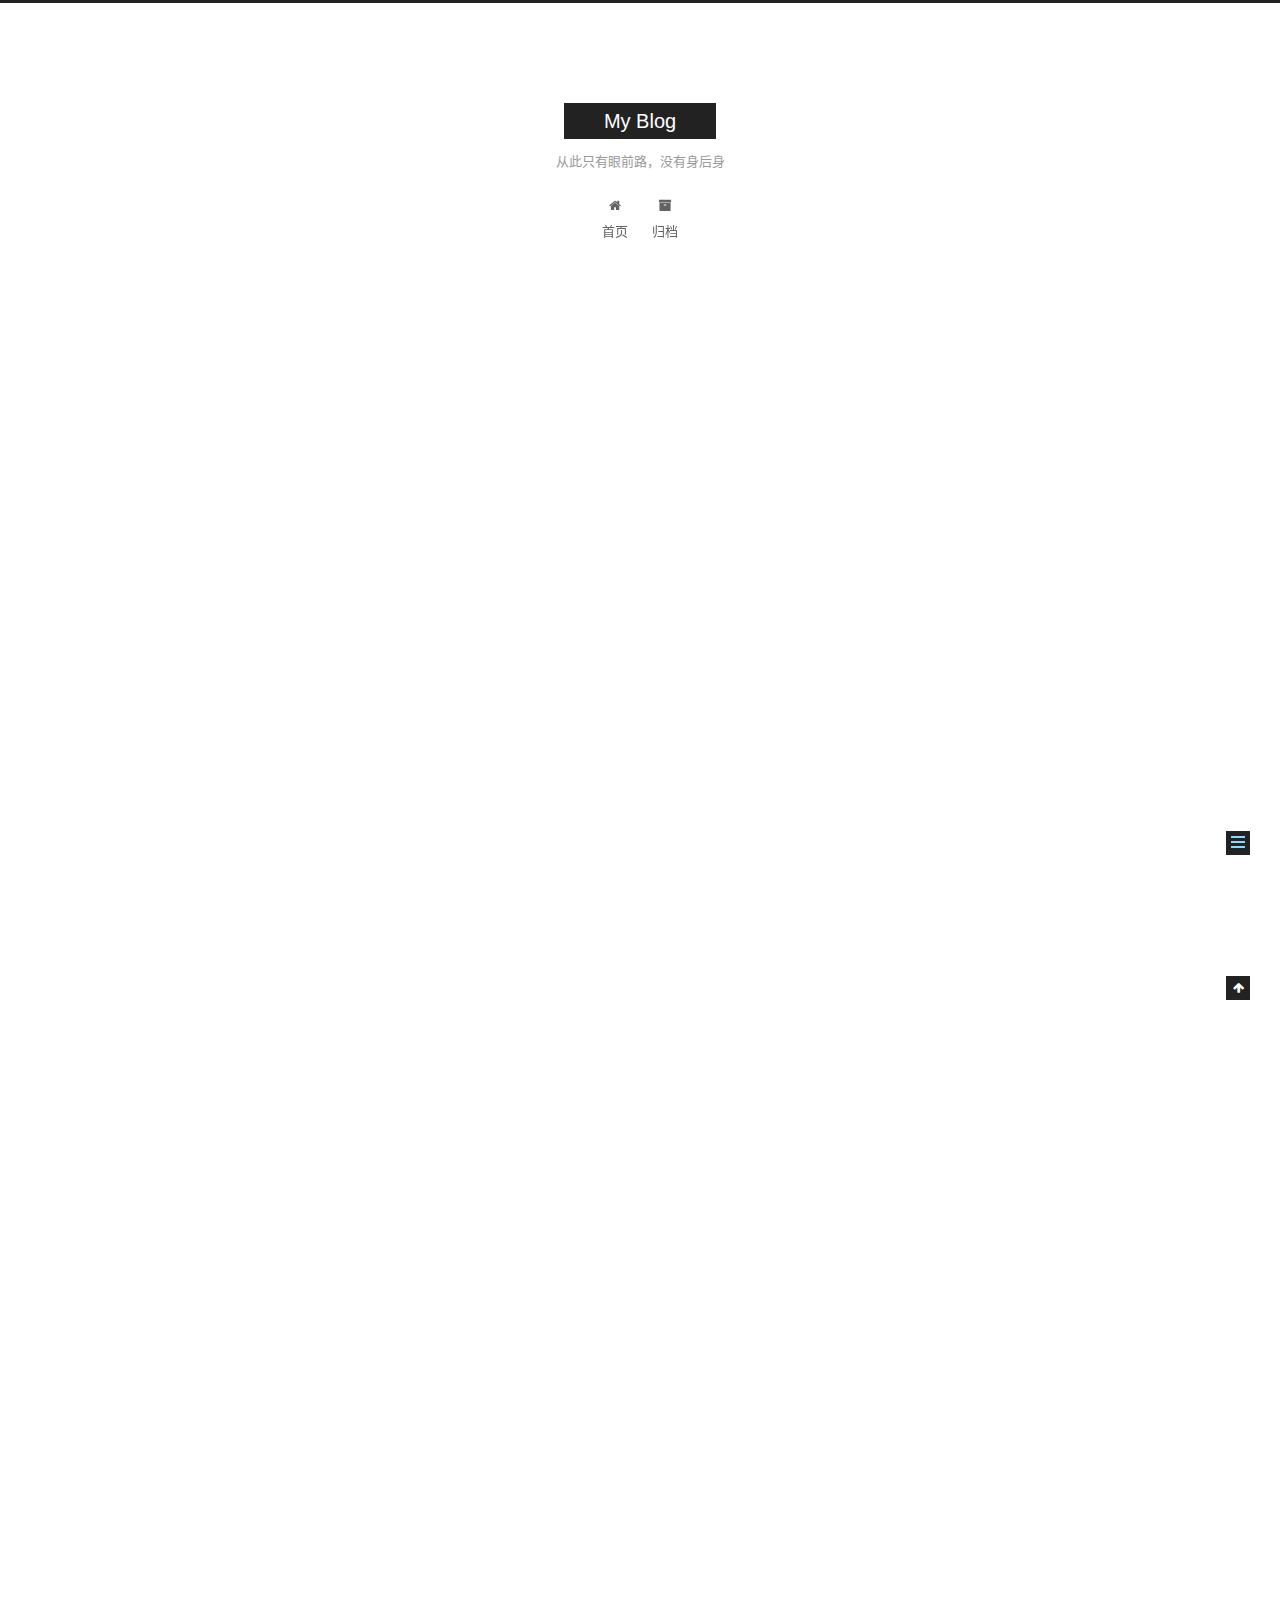
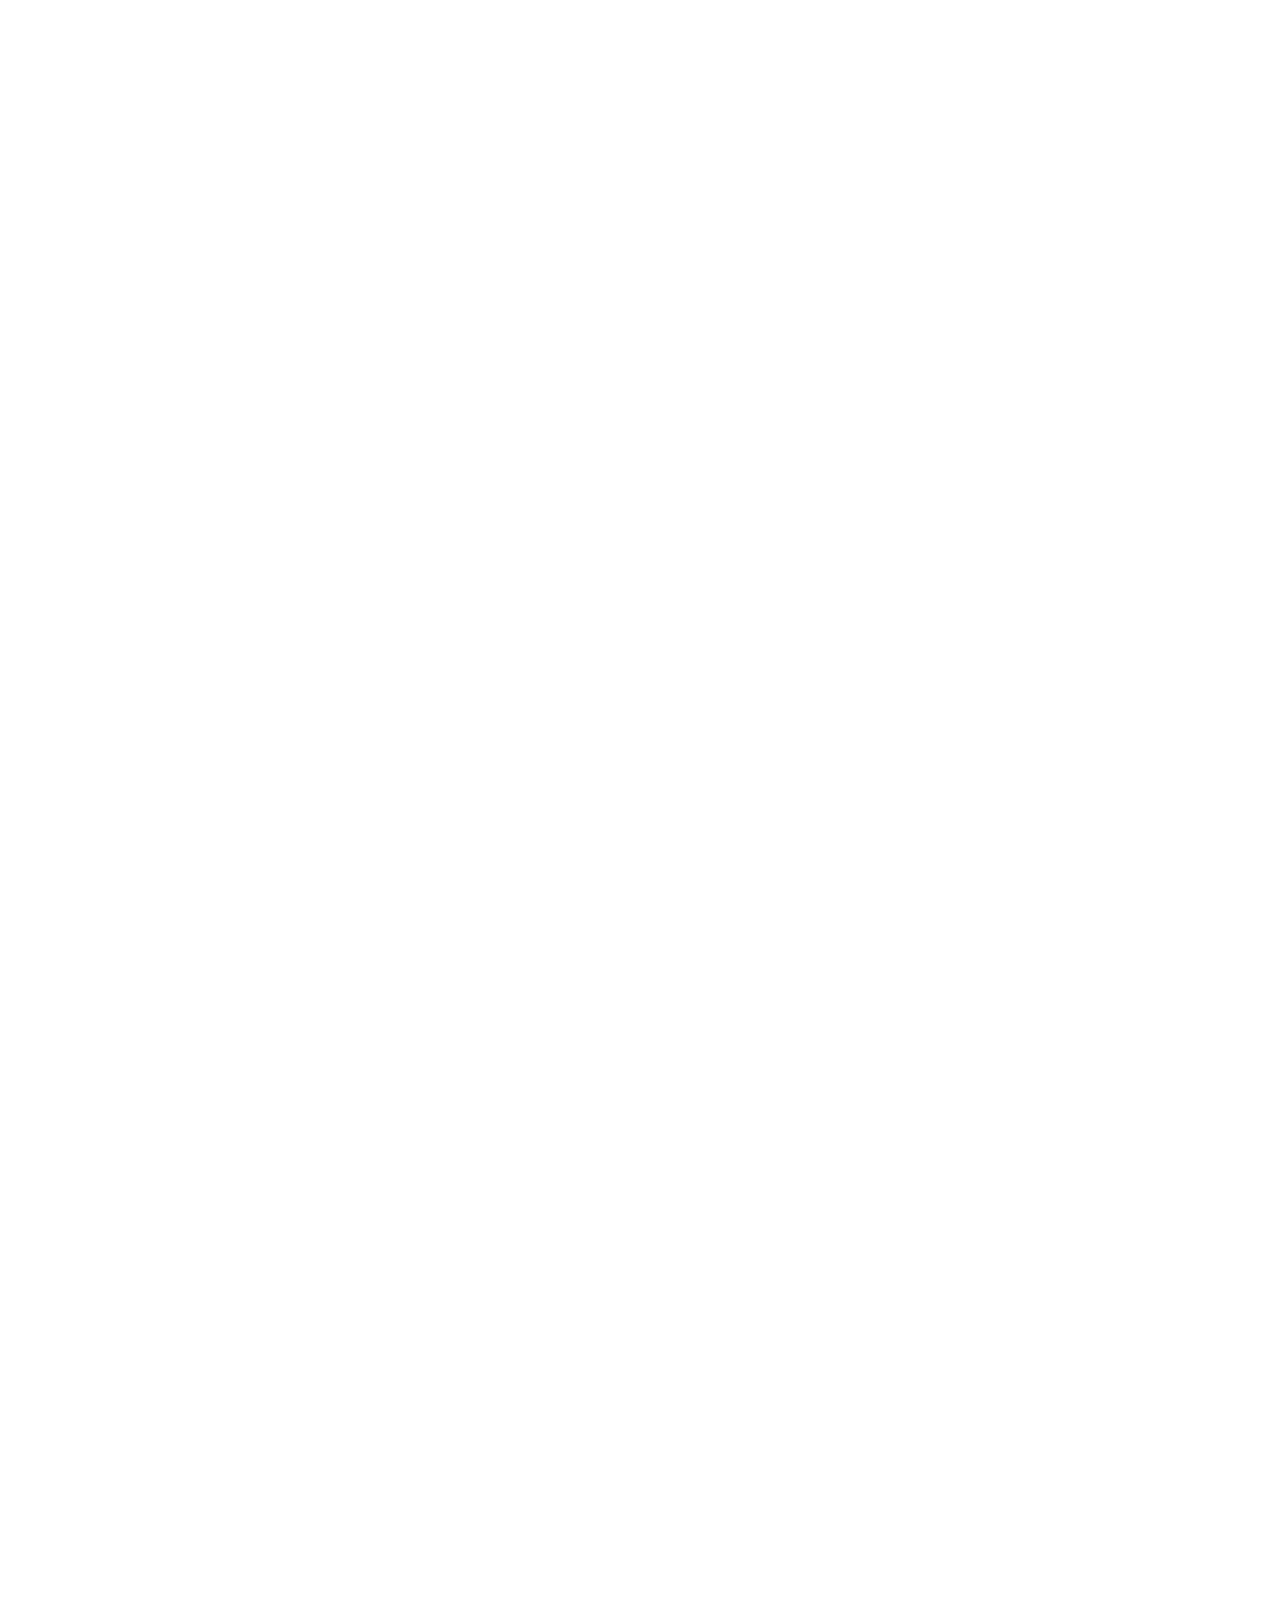
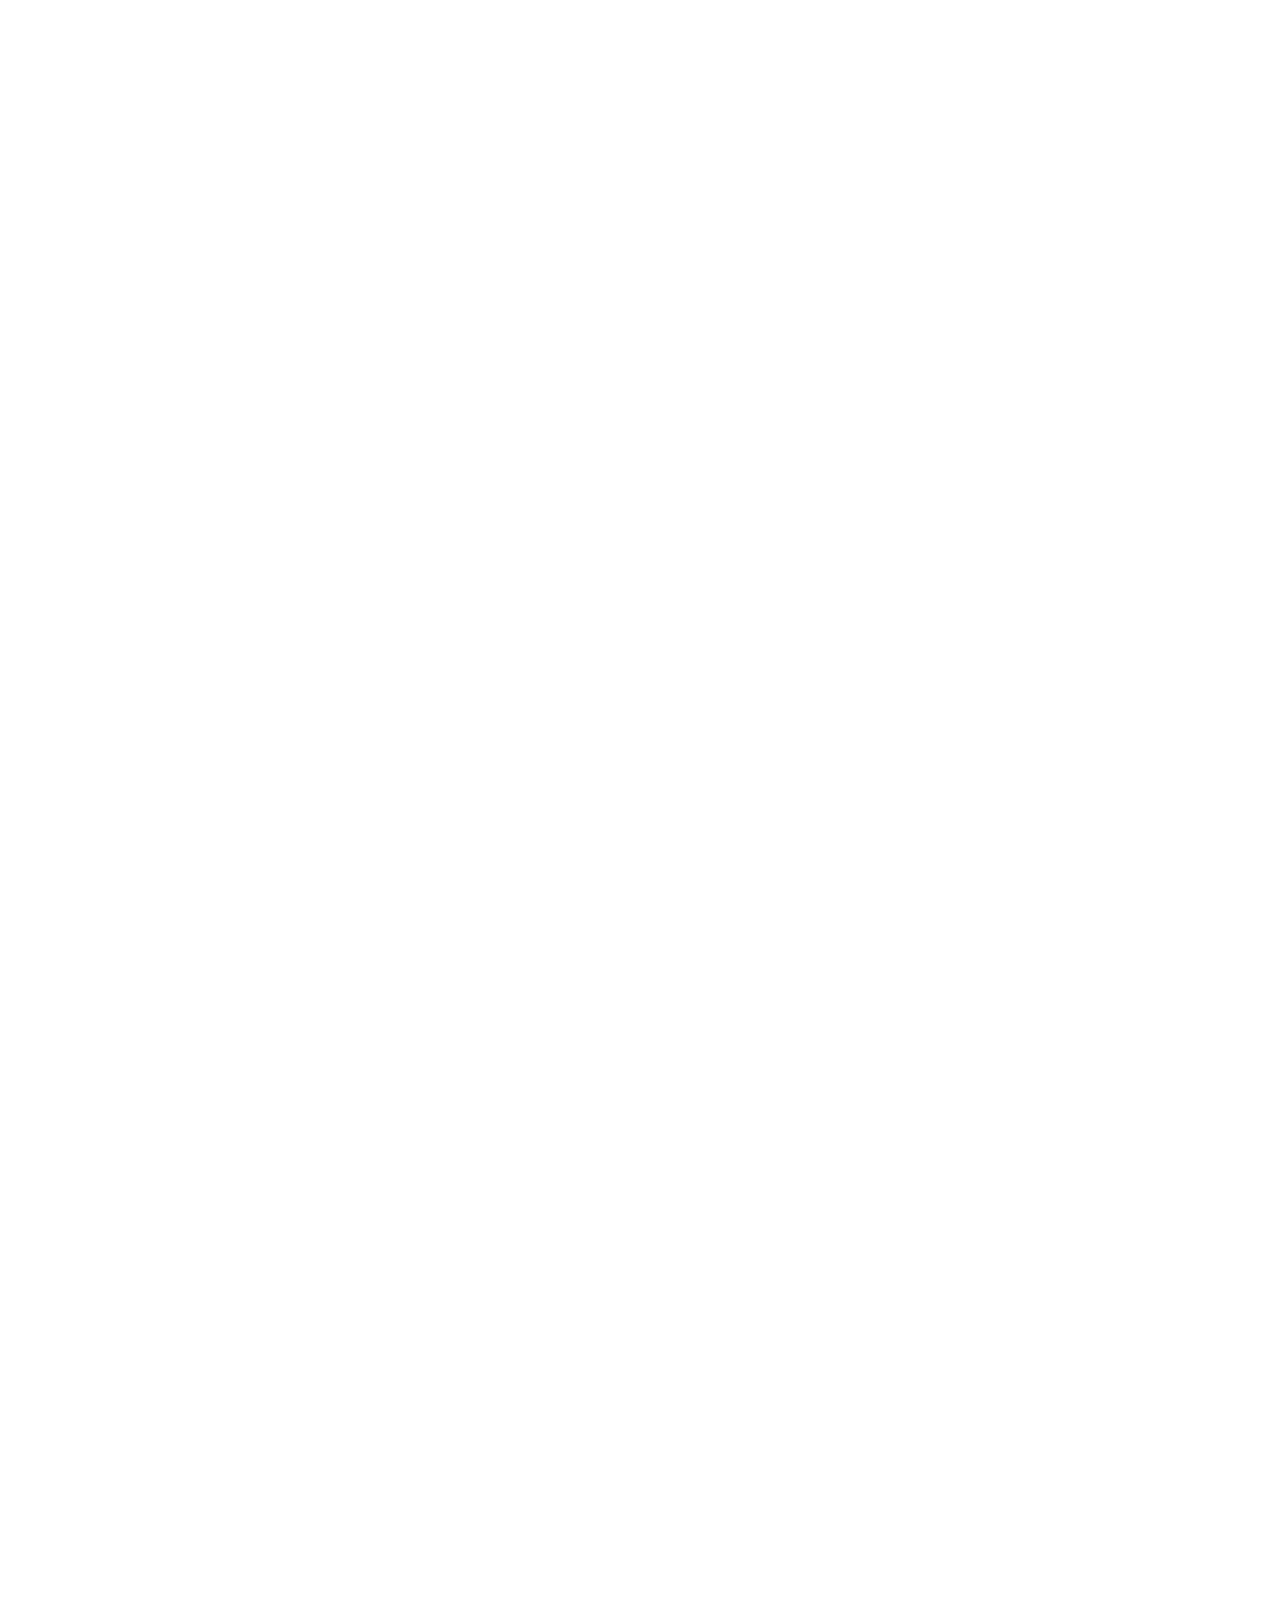
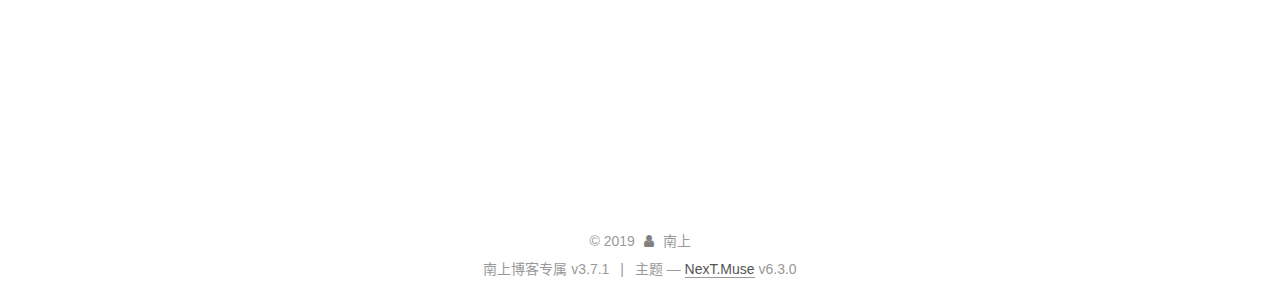
<file: 2019/01/22/Spring-chapter3/index.html>
<!DOCTYPE html>












  


<html class="theme-next muse use-motion" lang="zh-CN">
<head>
  <meta charset="UTF-8"/>
<meta http-equiv="X-UA-Compatible" content="IE=edge" />
<meta name="viewport" content="width=device-width, initial-scale=1, maximum-scale=2"/>
<meta name="theme-color" content="#222">












<meta http-equiv="Cache-Control" content="no-transform" />
<meta http-equiv="Cache-Control" content="no-siteapp" />






















<link href="/lib/font-awesome/css/font-awesome.min.css?v=4.6.2" rel="stylesheet" type="text/css" />

<link href="/css/main.css?v=6.3.0" rel="stylesheet" type="text/css" />


  <link rel="apple-touch-icon" sizes="180x180" href="/images/apple-touch-icon-next.png?v=6.3.0">


  <link rel="icon" type="image/png" sizes="32x32" href="/images/favicon-32x32-next.png?v=6.3.0">


  <link rel="icon" type="image/png" sizes="16x16" href="/images/favicon-16x16-next.png?v=6.3.0">


  <link rel="mask-icon" href="/images/logo.svg?v=6.3.0" color="#222">









<script type="text/javascript" id="hexo.configurations">
  var NexT = window.NexT || {};
  var CONFIG = {
    root: '/',
    scheme: 'Muse',
    version: '6.3.0',
    sidebar: {"position":"left","display":"post","offset":12,"b2t":false,"scrollpercent":false,"onmobile":false},
    fancybox: false,
    fastclick: false,
    lazyload: false,
    tabs: true,
    motion: {"enable":true,"async":false,"transition":{"post_block":"fadeIn","post_header":"slideDownIn","post_body":"slideDownIn","coll_header":"slideLeftIn","sidebar":"slideUpIn"}},
    algolia: {
      applicationID: '',
      apiKey: '',
      indexName: '',
      hits: {"per_page":10},
      labels: {"input_placeholder":"Search for Posts","hits_empty":"We didn't find any results for the search: ${query}","hits_stats":"${hits} results found in ${time} ms"}
    }
  };
</script>


  




  <meta name="description" content="我的第三篇博客**## 前言：本篇主要实现根据索引名ElasticSearch集群之间的数据同步 准备：ElasticSearch-2.3.4集群两套 ES相关知识可以参考：http://www.ruanyifeng.com/blog/2017/08/elasticsearch.html 附上简单的操作指令，准备数据可能用到： 创建索引【PUT】：        http://你的IP:9200/">
<meta property="og:type" content="article">
<meta property="og:title" content="My Blog">
<meta property="og:url" content="http://yoursite.com/2019/01/22/Spring-chapter3/index.html">
<meta property="og:site_name" content="My Blog">
<meta property="og:description" content="我的第三篇博客**## 前言：本篇主要实现根据索引名ElasticSearch集群之间的数据同步 准备：ElasticSearch-2.3.4集群两套 ES相关知识可以参考：http://www.ruanyifeng.com/blog/2017/08/elasticsearch.html 附上简单的操作指令，准备数据可能用到： 创建索引【PUT】：        http://你的IP:9200/">
<meta property="og:locale" content="zh-CN">
<meta property="og:updated_time" content="2019-01-22T02:35:33.063Z">
<meta name="twitter:card" content="summary">
<meta name="twitter:title" content="My Blog">
<meta name="twitter:description" content="我的第三篇博客**## 前言：本篇主要实现根据索引名ElasticSearch集群之间的数据同步 准备：ElasticSearch-2.3.4集群两套 ES相关知识可以参考：http://www.ruanyifeng.com/blog/2017/08/elasticsearch.html 附上简单的操作指令，准备数据可能用到： 创建索引【PUT】：        http://你的IP:9200/">






  <link rel="canonical" href="http://yoursite.com/2019/01/22/Spring-chapter3/"/>



<script type="text/javascript" id="page.configurations">
  CONFIG.page = {
    sidebar: "",
  };
</script>

  <title> | My Blog</title>
  









  <noscript>
  <style type="text/css">
    .use-motion .motion-element,
    .use-motion .brand,
    .use-motion .menu-item,
    .sidebar-inner,
    .use-motion .post-block,
    .use-motion .pagination,
    .use-motion .comments,
    .use-motion .post-header,
    .use-motion .post-body,
    .use-motion .collection-title { opacity: initial; }

    .use-motion .logo,
    .use-motion .site-title,
    .use-motion .site-subtitle {
      opacity: initial;
      top: initial;
    }

    .use-motion {
      .logo-line-before i { left: initial; }
      .logo-line-after i { right: initial; }
    }
  </style>
</noscript>

</head>

<body itemscope itemtype="http://schema.org/WebPage" lang="zh-CN">

  
  
    
  

  <div class="container sidebar-position-left page-post-detail">
    <div class="headband"></div>

    <header id="header" class="header" itemscope itemtype="http://schema.org/WPHeader">
      <div class="header-inner"><div class="site-brand-wrapper">
  <div class="site-meta ">
    

    <div class="custom-logo-site-title">
      <a href="/" class="brand" rel="start">
        <span class="logo-line-before"><i></i></span>
        <span class="site-title">My Blog</span>
        <span class="logo-line-after"><i></i></span>
      </a>
    </div>
    
      
        <p class="site-subtitle">从此只有眼前路，没有身后身</p>
      
    
  </div>

  <div class="site-nav-toggle">
    <button aria-label="切换导航栏">
      <span class="btn-bar"></span>
      <span class="btn-bar"></span>
      <span class="btn-bar"></span>
    </button>
  </div>
</div>



<nav class="site-nav">
  
    <ul id="menu" class="menu">
      
        
        
        
          
          <li class="menu-item menu-item-home">
    <a href="/" rel="section">
      <i class="menu-item-icon fa fa-fw fa-home"></i> <br />首页</a>
  </li>
        
        
        
          
          <li class="menu-item menu-item-archives">
    <a href="/archives/" rel="section">
      <i class="menu-item-icon fa fa-fw fa-archive"></i> <br />归档</a>
  </li>

      
      
    </ul>
  

  
    

  

  
</nav>



  



</div>
    </header>

    


    <main id="main" class="main">
      <div class="main-inner">
        <div class="content-wrap">
          
          <div id="content" class="content">
            

  <div id="posts" class="posts-expand">
    

  

  
  
  

  

  <article class="post post-type-normal" itemscope itemtype="http://schema.org/Article">
  
  
  
  <div class="post-block">
    <link itemprop="mainEntityOfPage" href="http://yoursite.com/2019/01/22/Spring-chapter3/">

    <span hidden itemprop="author" itemscope itemtype="http://schema.org/Person">
      <meta itemprop="name" content="南上">
      <meta itemprop="description" content="愿你走出半生路 归来仍是少年">
      <meta itemprop="image" content="/images/avatar.gif">
    </span>

    <span hidden itemprop="publisher" itemscope itemtype="http://schema.org/Organization">
      <meta itemprop="name" content="My Blog">
    </span>

    
      <header class="post-header">

        
        
          <h1 class="post-title" itemprop="name headline">
              
            
          </h1>
        

        <div class="post-meta">
          <span class="post-time">

            
            
            

            
              <span class="post-meta-item-icon">
                <i class="fa fa-calendar-o"></i>
              </span>
              
                <span class="post-meta-item-text">发表于</span>
              

              
                
              

              <time title="创建时间：2019-01-22 10:30:07 / 修改时间：10:35:33" itemprop="dateCreated datePublished" datetime="2019-01-22T10:30:07+08:00">2019-01-22</time>
            

            
              

              
            
          </span>

          

          
            
          

          
          

          

          

          

        </div>
      </header>
    

    
    
    
    <div class="post-body" itemprop="articleBody">

      
      

      
        <h2 id="我的第三篇博客"><a href="#我的第三篇博客" class="headerlink" title="我的第三篇博客"></a>我的第三篇博客</h2><p>**## 前言：本篇主要实现根据索引名ElasticSearch集群之间的数据同步</p>
<p>准备：ElasticSearch-2.3.4集群两套</p>
<p>ES相关知识可以参考：<a href="http://www.ruanyifeng.com/blog/2017/08/elasticsearch.html" target="_blank" rel="noopener">http://www.ruanyifeng.com/blog/2017/08/elasticsearch.html</a></p>
<p>附上简单的操作指令，准备数据可能用到：</p>
<p>创建索引【PUT】：        http://你的IP:9200/索引名?pretty<br>查看指定索引信息【GET】： http://你的IP:9200/索引名?pretty<br>指定索引插入数据【PUT】： http://你的IP:9200/索引名/类型/ID?pretty 数据： json格式数据<br>删除指定索引【DELETE】： http://你的IP:9200/索引名?pretty<br>集群健康状态【GET】   ： http://你的IP:9200/_cat/health?v<br>集群所有节点【GET】：    http://你的IP:9200/_cat/nodes?v<br>集群所有索引【GET】：    http://你的IP:9200/_cat/indices?v<br>由于实际情况中需要同步的集群可能是多对多的关系，本次实现获取数据源的信息均来自数据库配置，不放在配置文件中。<br><a id="more"></a></p>
<h2 id="一，ES初始化方法"><a href="#一，ES初始化方法" class="headerlink" title="一，ES初始化方法"></a>一，ES初始化方法</h2><p>public Client build(String ip, String clusterName, int port) {<br> LOGGER.info(“创建开始”);<br> try {<br> Settings settings = Settings<br> .settingsBuilder()<br> .put(“cluster.name”, clusterName)<br> .put(“client.transport.sniff”, true)<br> .build();<br> LOGGER.info(“创建InetSocketTransportAddress开始”);<br> InetSocketTransportAddress inetSocketTransportAddress = new InetSocketTransportAddress(InetAddress.getByName(ip), port);<br> LOGGER.info(“创建InetSocketTransportAddress结束”);<br> LOGGER.info(“创建Client开始”);<br> client = TransportClient.builder().settings(settings).build().addTransportAddress(inetSocketTransportAddress);<br> LOGGER.info(“创建Client结束”);<br> } catch (Exception e) {<br> LOGGER.error(“异常：” + e);<br> }<br> LOGGER.info(“创建结束”);<br> return client;<br>}</p>
<h2 id="二，创建ElasticsearchTemplate"><a href="#二，创建ElasticsearchTemplate" class="headerlink" title="二，创建ElasticsearchTemplate"></a>二，创建ElasticsearchTemplate</h2><p>ElasticsearchTemplate elasticsearchTemplate = new ElasticsearchTemplate(client);</p>
<h2 id="三，索引数据同步"><a href="#三，索引数据同步" class="headerlink" title="三，索引数据同步"></a>三，索引数据同步</h2><p>String addEs(ReqBO dataAdd) {<br>List<string> indexList = dataAdd.getTableName();<br>for (String nameIndex : indexList) {<br>/<strong>判断索引是否存在*/<br>if (isIndexExist(nameIndex, elasticsearchTemplateBusi)) {<br>if (!isIndexExist(esIndex + nameIndex, elasticsearchTemplateShadow)) {<br>CreateIndexResponse indexresponse = elasticsearchTemplateShadow.getClient().admin().indices().prepareCreate(esIndex + nameIndex).execute().actionGet();<br>logger.info(“创建影子库索引:” + esIndex + nameIndex);<br>}<br>/</strong>滚动搜索<em>/<br>SearchResponse scrollResp = elasticsearchTemplateBusi.getClient().prepareSearch(nameIndex)<br>.setSearchType(SearchType.SCAN)<br>.setScroll(new TimeValue(60000))<br>.setQuery(QueryBuilders.matchAllQuery())<br>.setSize(100).execute().actionGet();<br>/**设置批量处理器</em>/<br>int BULK_ACTIONS_THRESHOLD = 1000;<br>int BULK_CONCURRENT_REQUESTS = 1;<br>BulkProcessor bulkProcessor = BulkProcessor.builder(elasticsearchTemplateShadow.getClient(), new BulkProcessor.Listener() {<br>@Override<br>public void beforeBulk(long executionId, BulkRequest request) {<br>logger.info(“执行新批量:”, request.numberOfActions());<br>}<br>@Override<br>public void afterBulk(long executionId, BulkRequest request, BulkResponse response) {<br>logger.info(“执行批量成功:”, request.numberOfActions());<br>}<br>@Override<br>public void afterBulk(long executionId, BulkRequest request, Throwable failure) {<br>logger.warn(“异常处理:”, failure);<br>}<br>}).setBulkActions(BULK_ACTIONS_THRESHOLD).setConcurrentRequests(BULK_CONCURRENT_REQUESTS).setFlushInterval(TimeValue.timeValueMillis(5)).build();<br>/<strong>在步骤1中通过创建的滚动搜索器从旧索引读取，直到剩下记录并插入新索引*/<br>while (true) {<br>scrollResp = elasticsearchTemplateBusi.getClient().prepareSearchScroll(scrollResp.getScrollId()).setScroll(new TimeValue(600000)).execute().actionGet();<br>//退出条件: 没有Hit返回<br>if (scrollResp.getHits().getHits().length == 0) {<br>/</strong>创建影子库索引*/<br>if (!isIndexExist(esIndex + nameIndex, elasticsearchTemplateShadow)) {<br>//CreateIndexResponse indexresponse = client.admin().indices().prepareCreate(esIndex + nameIndex).execute().actionGet();<br>//logger.info(“执行建立成功:” + indexresponse.isAcknowledged());<br>}<br>logger.info(“关闭批量任务”);<br>bulkProcessor.close();<br>break;<br>}<br>for (SearchHit hit : scrollResp.getHits()) {<br>IndexRequest request = new IndexRequest(esIndex + nameIndex, hit.type(), hit.id());<br>Map source = ((Map) ((Map) hit.getSource()));<br>request.source(source);<br>bulkProcessor.add(request);<br>}<br>}<br>}<br>}<br>logger.info(“同步结束”);<br>return “SUCCESS”;<br>}</string></p>
<h2 id="四，索引数据清理"><a href="#四，索引数据清理" class="headerlink" title="四，索引数据清理"></a>四，索引数据清理</h2><p>void cleanEs(ReqBO dataClean) {<br> List<string> indexList = dataClean.getTableName();<br> for (String nameIndex : indexList) {<br> /*<em>判断索引是否存在，清空影子库</em>/<br> if (isIndexExist(esIndex + nameIndex, elasticsearchTemplateShadow)) {<br> logger.info(“清理索引【” + esIndex + nameIndex + “】”);<br> deleteIndex(esIndex + nameIndex, elasticsearchTemplateShadow);<br> }<br> }<br>}<br>public static boolean deleteIndex(String index, ElasticsearchTemplate elasticsearchTemplate) {<br> if (!isIndexExist(index, elasticsearchTemplate)) {<br> logger.info(“索引不存在！”);<br> }<br> DeleteIndexResponse dResponse = elasticsearchTemplate.getClient().admin().indices().prepareDelete(index).execute().actionGet();<br> if (dResponse.isAcknowledged()) {<br> logger.info(“删除索引” + index + “成功!”);<br> } else {<br> logger.info(“删除索引” + index + “失败!”);<br> }<br> return dResponse.isAcknowledged();<br>}<br>以上均为本次简单代码实现，留作笔记，方法实现的介绍有空再写；</string></p>
<p>ps:待优化，欢迎指正<strong>**</strong></p>

      
    </div>

    

    
    
    

    

    

    

    <footer class="post-footer">
      

      
      
      

      
        <div class="post-nav">
          <div class="post-nav-next post-nav-item">
            
              <a href="/2018/07/16/Spring-chapter2/" rel="next" title="">
                <i class="fa fa-chevron-left"></i> 
              </a>
            
          </div>

          <span class="post-nav-divider"></span>

          <div class="post-nav-prev post-nav-item">
            
          </div>
        </div>
      

      
      
    </footer>
  </div>
  
  
  
  </article>



    <div class="post-spread">
      
    </div>
  </div>


          </div>
          

  



        </div>
        
          
  
  <div class="sidebar-toggle">
    <div class="sidebar-toggle-line-wrap">
      <span class="sidebar-toggle-line sidebar-toggle-line-first"></span>
      <span class="sidebar-toggle-line sidebar-toggle-line-middle"></span>
      <span class="sidebar-toggle-line sidebar-toggle-line-last"></span>
    </div>
  </div>

  <aside id="sidebar" class="sidebar">
    
    <div class="sidebar-inner">

      

      
        <ul class="sidebar-nav motion-element">
          <li class="sidebar-nav-toc sidebar-nav-active" data-target="post-toc-wrap">
            文章目录
          </li>
          <li class="sidebar-nav-overview" data-target="site-overview-wrap">
            站点概览
          </li>
        </ul>
      

      <section class="site-overview-wrap sidebar-panel">
        <div class="site-overview">
          <div class="site-author motion-element" itemprop="author" itemscope itemtype="http://schema.org/Person">
            
              <p class="site-author-name" itemprop="name">南上</p>
              <p class="site-description motion-element" itemprop="description">愿你走出半生路 归来仍是少年</p>
          </div>

          
            <nav class="site-state motion-element">
              
                <div class="site-state-item site-state-posts">
                
                  <a href="/archives/">
                
                    <span class="site-state-item-count">3</span>
                    <span class="site-state-item-name">日志</span>
                  </a>
                </div>
              

              

              
            </nav>
          

          

          

          
          

          
          

          
            
          
          

        </div>
      </section>

      
      <!--noindex-->
        <section class="post-toc-wrap motion-element sidebar-panel sidebar-panel-active">
          <div class="post-toc">

            
              
            

            
              <div class="post-toc-content"><ol class="nav"><li class="nav-item nav-level-2"><a class="nav-link" href="#我的第三篇博客"><span class="nav-number">1.</span> <span class="nav-text">我的第三篇博客</span></a></li><li class="nav-item nav-level-2"><a class="nav-link" href="#一，ES初始化方法"><span class="nav-number">2.</span> <span class="nav-text">一，ES初始化方法</span></a></li><li class="nav-item nav-level-2"><a class="nav-link" href="#二，创建ElasticsearchTemplate"><span class="nav-number">3.</span> <span class="nav-text">二，创建ElasticsearchTemplate</span></a></li><li class="nav-item nav-level-2"><a class="nav-link" href="#三，索引数据同步"><span class="nav-number">4.</span> <span class="nav-text">三，索引数据同步</span></a></li><li class="nav-item nav-level-2"><a class="nav-link" href="#四，索引数据清理"><span class="nav-number">5.</span> <span class="nav-text">四，索引数据清理</span></a></li></ol></div>
            

          </div>
        </section>
      <!--/noindex-->
      

      

    </div>
  </aside>


        
      </div>
    </main>

    <footer id="footer" class="footer">
      <div class="footer-inner">
        <div class="copyright">&copy; <span itemprop="copyrightYear">2019</span>
  <span class="with-love" id="animate">
    <i class="fa fa-user"></i>
  </span>
  <span class="author" itemprop="copyrightHolder">南上</span>

  

  
</div>




  <div class="powered-by">南上博客专属 v3.7.1</div>



  <span class="post-meta-divider">|</span>



  <div class="theme-info">主题 &mdash; <a class="theme-link" target="_blank" href="https://theme-next.org">NexT.Muse</a> v6.3.0</div>




        








        
      </div>
    </footer>

    
      <div class="back-to-top">
        <i class="fa fa-arrow-up"></i>
        
      </div>
    

    

  </div>

  

<script type="text/javascript">
  if (Object.prototype.toString.call(window.Promise) !== '[object Function]') {
    window.Promise = null;
  }
</script>


























  
  
    <script type="text/javascript" src="/lib/jquery/index.js?v=2.1.3"></script>
  

  
  
    <script type="text/javascript" src="/lib/velocity/velocity.min.js?v=1.2.1"></script>
  

  
  
    <script type="text/javascript" src="/lib/velocity/velocity.ui.min.js?v=1.2.1"></script>
  


  


  <script type="text/javascript" src="/js/src/utils.js?v=6.3.0"></script>

  <script type="text/javascript" src="/js/src/motion.js?v=6.3.0"></script>



  
  

  
  <script type="text/javascript" src="/js/src/scrollspy.js?v=6.3.0"></script>
<script type="text/javascript" src="/js/src/post-details.js?v=6.3.0"></script>



  


  <script type="text/javascript" src="/js/src/bootstrap.js?v=6.3.0"></script>



  



  





  










  





  

  

  

  

  
  

  

  

  

  

  

<script src="/live2dw/lib/L2Dwidget.min.js?0c58a1486de42ac6cc1c59c7d98ae887"></script><script>L2Dwidget.init({"model":"hijiki","position":"left","bottom":-30,"mobileShow":false,"log":false,"pluginJsPath":"lib/","pluginModelPath":"assets/","pluginRootPath":"live2dw/","tagMode":false});</script></body>
</html>
</file>
<file: css/main.css>
/* normalize.css v3.0.2 | MIT License | git.io/normalize */
html {
  font-family: sans-serif; /* 1 */
  -ms-text-size-adjust: 100%; /* 2 */
  -webkit-text-size-adjust: 100%; /* 2 */
}
body {
  margin: 0;
}
article,
aside,
details,
figcaption,
figure,
footer,
header,
hgroup,
main,
menu,
nav,
section,
summary {
  display: block;
}
audio,
canvas,
progress,
video {
  display: inline-block; /* 1 */
  vertical-align: baseline; /* 2 */
}
audio:not([controls]) {
  display: none;
  height: 0;
}
[hidden],
template {
  display: none;
}
a {
  background-color: transparent;
}
a:active,
a:hover {
  outline: 0;
}
abbr[title] {
  border-bottom: 1px dotted;
}
b,
strong {
  font-weight: bold;
}
dfn {
  font-style: italic;
}
h1 {
  font-size: 2em;
  margin: 0.67em 0;
}
mark {
  background: #ff0;
  color: #000;
}
small {
  font-size: 80%;
}
sub,
sup {
  font-size: 75%;
  line-height: 0;
  position: relative;
  vertical-align: baseline;
}
sup {
  top: -0.5em;
}
sub {
  bottom: -0.25em;
}
img {
  border: 0;
}
svg:not(:root) {
  overflow: hidden;
}
figure {
  margin: 1em 40px;
}
hr {
  -moz-box-sizing: content-box;
  box-sizing: content-box;
  height: 0;
}
pre {
  overflow: auto;
}
code,
kbd,
pre,
samp {
  font-family: monospace, monospace;
  font-size: 1em;
}
button,
input,
optgroup,
select,
textarea {
  color: inherit; /* 1 */
  font: inherit; /* 2 */
  margin: 0; /* 3 */
}
button {
  overflow: visible;
}
button,
select {
  text-transform: none;
}
button,
html input[type="button"],
input[type="reset"],
input[type="submit"] {
  -webkit-appearance: button; /* 2 */
  cursor: pointer; /* 3 */
}
button[disabled],
html input[disabled] {
  cursor: default;
}
button::-moz-focus-inner,
input::-moz-focus-inner {
  border: 0;
  padding: 0;
}
input {
  line-height: normal;
}
input[type="checkbox"],
input[type="radio"] {
  box-sizing: border-box; /* 1 */
  padding: 0; /* 2 */
}
input[type="number"]::-webkit-inner-spin-button,
input[type="number"]::-webkit-outer-spin-button {
  height: auto;
}
input[type="search"] {
  -webkit-appearance: textfield; /* 1 */
  -moz-box-sizing: content-box;
  -webkit-box-sizing: content-box; /* 2 */
  box-sizing: content-box;
}
input[type="search"]::-webkit-search-cancel-button,
input[type="search"]::-webkit-search-decoration {
  -webkit-appearance: none;
}
fieldset {
  border: 1px solid #c0c0c0;
  margin: 0 2px;
  padding: 0.35em 0.625em 0.75em;
}
legend {
  border: 0; /* 1 */
  padding: 0; /* 2 */
}
textarea {
  overflow: auto;
}
optgroup {
  font-weight: bold;
}
table {
  border-collapse: collapse;
  border-spacing: 0;
}
td,
th {
  padding: 0;
}
::selection {
  background: #262a30;
  color: #fff;
}
body {
  position: relative;
  font-family: 'Lato', "PingFang SC", "Microsoft YaHei", sans-serif;
  font-size: 14px;
  line-height: 2;
  color: #555;
  background: #fff;
}
@media (max-width: 767px) {
  body {
    padding-right: 0 !important;
  }
}
@media (min-width: 768px) and (max-width: 991px) {
  body {
    padding-right: 0 !important;
  }
}
@media (min-width: 1200px) {
  body {
    font-size: 16px;
  }
}
h1,
h2,
h3,
h4,
h5,
h6 {
  margin: 0;
  padding: 0;
  font-weight: bold;
  line-height: 1.5;
  font-family: 'Lato', "PingFang SC", "Microsoft YaHei", sans-serif;
}
h1,
h2,
h3,
h4,
h5,
h6 {
  margin: 20px 0 15px;
}
h1 {
  font-size: 22px;
}
@media (max-width: 767px) {
  h1 {
    font-size: 18px;
  }
}
h2 {
  font-size: 20px;
}
@media (max-width: 767px) {
  h2 {
    font-size: 16px;
  }
}
h3 {
  font-size: 18px;
}
@media (max-width: 767px) {
  h3 {
    font-size: 14px;
  }
}
h4 {
  font-size: 16px;
}
@media (max-width: 767px) {
  h4 {
    font-size: 12px;
  }
}
h5 {
  font-size: 14px;
}
@media (max-width: 767px) {
  h5 {
    font-size: 10px;
  }
}
h6 {
  font-size: 12px;
}
@media (max-width: 767px) {
  h6 {
    font-size: 8px;
  }
}
p {
  margin: 0 0 20px 0;
}
a {
  color: #555;
  text-decoration: none;
  outline: none;
  border-bottom: 1px solid #999;
  word-wrap: break-word;
}
a:hover {
  color: #222;
  border-bottom-color: #222;
}
blockquote {
  margin: 0;
  padding: 0;
}
img {
  display: block;
  margin: auto;
  max-width: 100%;
  height: auto;
}
hr {
  margin: 40px 0;
  height: 3px;
  border: none;
  background-color: #ddd;
  background-image: repeating-linear-gradient(-45deg, #fff, #fff 4px, transparent 4px, transparent 8px);
}
blockquote {
  padding: 0 15px;
  color: #666;
  border-left: 4px solid #ddd;
}
blockquote cite::before {
  content: "-";
  padding: 0 5px;
}
dt {
  font-weight: 700;
}
dd {
  margin: 0;
  padding: 0;
}
kbd {
  border: 1px solid #ccc;
  border-radius: 0.2em;
  box-shadow: 0.1em 0.1em 0.2em rgba(0,0,0,0.1);
  background-color: #f9f9f9;
  font-family: inherit;
  background-image: -webkit-linear-gradient(top, #eee, #fff, #eee);
  padding: 0.1em 0.3em;
  white-space: nowrap;
}
.text-left {
  text-align: left;
}
.text-center {
  text-align: center;
}
.text-right {
  text-align: right;
}
.text-justify {
  text-align: justify;
}
.text-nowrap {
  white-space: nowrap;
}
.text-lowercase {
  text-transform: lowercase;
}
.text-uppercase {
  text-transform: uppercase;
}
.text-capitalize {
  text-transform: capitalize;
}
.center-block {
  display: block;
  margin-left: auto;
  margin-right: auto;
}
.clearfix:before,
.clearfix:after {
  content: " ";
  display: table;
}
.clearfix:after {
  clear: both;
}
.pullquote {
  width: 45%;
}
.pullquote.left {
  float: left;
  margin-left: 5px;
  margin-right: 10px;
}
.pullquote.right {
  float: right;
  margin-left: 10px;
  margin-right: 5px;
}
.affix.affix.affix {
  position: fixed;
}
.translation {
  margin-top: -20px;
  font-size: 14px;
  color: #999;
}
.scrollbar-measure {
  width: 100px;
  height: 100px;
  overflow: scroll;
  position: absolute;
  top: -9999px;
}
.use-motion .motion-element {
  opacity: 0;
}
table {
  margin: 20px 0;
  width: 100%;
  border-collapse: collapse;
  border-spacing: 0;
  border: 1px solid #ddd;
  font-size: 14px;
  word-wrap: break-all;
}
table>tbody>tr:nth-of-type(odd) {
  background-color: #f9f9f9;
}
table>tbody>tr:hover {
  background-color: #f5f5f5;
}
caption,
th,
td {
  padding: 8px;
  text-align: left;
  vertical-align: middle;
  font-weight: normal;
}
th,
td {
  border-bottom: 3px solid #ddd;
  border-right: 1px solid #eee;
}
th {
  padding-bottom: 10px;
  font-weight: 700;
}
td {
  border-bottom-width: 1px;
}
html,
body {
  height: 100%;
}
.container {
  position: relative;
  min-height: 100%;
}
.header-inner {
  margin: 0 auto;
  padding: 100px 0 70px;
  width: 700px;
}
@media (min-width: 1200px) {
  .container .header-inner {
    width: 800px;
  }
}
@media (min-width: 1600px) {
  .container .header-inner {
    width: 900px;
  }
}
.main {
  padding-bottom: 150px;
}
.main-inner {
  margin: 0 auto;
  width: 700px;
}
@media (min-width: 1200px) {
  .container .main-inner {
    width: 800px;
  }
}
@media (min-width: 1600px) {
  .container .main-inner {
    width: 900px;
  }
}
.footer {
  position: absolute;
  left: 0;
  bottom: 0;
  width: 100%;
  min-height: 50px;
}
.footer-inner {
  box-sizing: border-box;
  margin: 20px auto;
  width: 700px;
}
@media (min-width: 1200px) {
  .container .footer-inner {
    width: 800px;
  }
}
@media (min-width: 1600px) {
  .container .footer-inner {
    width: 900px;
  }
}
pre,
.highlight {
  overflow: auto;
  margin: 20px 0;
  padding: 0;
  font-size: 14px;
  color: #4d4d4c;
  background: #f7f7f7;
  line-height: 1.6;
}
pre,
code {
  font-family: consolas, Menlo, "PingFang SC", "Microsoft YaHei", monospace;
}
code {
  padding: 2px 4px;
  word-wrap: break-word;
  color: #555;
  background: #eee;
  border-radius: 3px;
  font-size: 14px;
}
pre {
  padding: 10px;
}
pre code {
  padding: 0;
  color: #4d4d4c;
  background: none;
  text-shadow: none;
}
.highlight {
  border-radius: 1px;
}
.highlight pre {
  border: none;
  margin: 0;
  padding: 10px 0;
}
.highlight table {
  margin: 0;
  width: auto;
  border: none;
}
.highlight td {
  border: none;
  padding: 0;
}
.highlight figcaption {
  font-size: 1em;
  color: #4d4d4c;
  line-height: 1em;
  margin-bottom: 1em;
  margin: 0em;
  padding: 0.5em;
  background: #eee;
  border-bottom: 1px solid #e9e9e9;
}
.highlight figcaption:before,
.highlight figcaption:after {
  content: " ";
  display: table;
}
.highlight figcaption:after {
  clear: both;
}
.highlight figcaption a {
  float: right;
  color: #4d4d4c;
}
.highlight figcaption a:hover {
  border-bottom-color: #4d4d4c;
}
.highlight .gutter pre {
  padding-left: 10px;
  padding-right: 10px;
  color: #869194;
  text-align: right;
  background-color: #eff2f3;
}
.highlight .code pre {
  width: 100%;
  padding-left: 10px;
  padding-right: 10px;
  background-color: #f7f7f7;
}
.highlight .line {
  height: 20px;
}
.gutter {
  -webkit-user-select: none;
  -moz-user-select: none;
  -ms-user-select: none;
  user-select: none;
}
.gist table {
  width: auto;
}
.gist table td {
  border: none;
}
pre .deletion {
  background: #fdd;
}
pre .addition {
  background: #dfd;
}
pre .meta {
  color: #8959a8;
}
pre .comment {
  color: #8e908c;
}
pre .variable,
pre .attribute,
pre .tag,
pre .regexp,
pre .ruby .constant,
pre .xml .tag .title,
pre .xml .pi,
pre .xml .doctype,
pre .html .doctype,
pre .css .id,
pre .css .class,
pre .css .pseudo {
  color: #c82829;
}
pre .number,
pre .preprocessor,
pre .built_in,
pre .literal,
pre .params,
pre .constant,
pre .command {
  color: #f5871f;
}
pre .ruby .class .title,
pre .css .rules .attribute,
pre .string,
pre .value,
pre .inheritance,
pre .header,
pre .ruby .symbol,
pre .xml .cdata,
pre .special,
pre .number,
pre .formula {
  color: #718c00;
}
pre .title,
pre .css .hexcolor {
  color: #3e999f;
}
pre .function,
pre .python .decorator,
pre .python .title,
pre .ruby .function .title,
pre .ruby .title .keyword,
pre .perl .sub,
pre .javascript .title,
pre .coffeescript .title {
  color: #4271ae;
}
pre .keyword,
pre .javascript .function {
  color: #8959a8;
}
.posts-expand .post-body img.full-image {
  border: none;
}
.blockquote-center,
.page-home .post-type-quote blockquote,
.page-post-detail .post-type-quote blockquote {
  position: relative;
  margin: 40px 0;
  padding: 0;
  border-left: none;
  text-align: center;
}
.blockquote-center::before,
.page-home .post-type-quote blockquote::before,
.page-post-detail .post-type-quote blockquote::before,
.blockquote-center::after,
.page-home .post-type-quote blockquote::after,
.page-post-detail .post-type-quote blockquote::after {
  position: absolute;
  content: ' ';
  display: block;
  width: 100%;
  height: 24px;
  opacity: 0.2;
  background-repeat: no-repeat;
  background-position: 0 -6px;
  background-size: 22px 22px;
}
.blockquote-center::before,
.page-home .post-type-quote blockquote::before,
.page-post-detail .post-type-quote blockquote::before {
  top: -20px;
  background-image: url("../images/quote-l.svg");
  border-top: 1px solid #ccc;
}
.blockquote-center::after,
.page-home .post-type-quote blockquote::after,
.page-post-detail .post-type-quote blockquote::after {
  bottom: -20px;
  background-image: url("../images/quote-r.svg");
  border-bottom: 1px solid #ccc;
  background-position: 100% 8px;
}
.blockquote-center p,
.page-home .post-type-quote blockquote p,
.page-post-detail .post-type-quote blockquote p,
.blockquote-center div,
.page-home .post-type-quote blockquote div,
.page-post-detail .post-type-quote blockquote div {
  text-align: center;
}
.post .post-body .group-picture img {
  box-sizing: border-box;
  padding: 0 3px;
  border: none;
}
.post .group-picture-row {
  overflow: hidden;
  margin-top: 6px;
}
.post .group-picture-row:first-child {
  margin-top: 0;
}
.post .group-picture-column {
  float: left;
}
.page-post-detail .post-body .group-picture-column {
  float: none;
  margin-top: 10px;
  width: auto !important;
}
.page-post-detail .post-body .group-picture-column img {
  margin: 0 auto;
}
.page-archive .group-picture-container {
  overflow: hidden;
}
.page-archive .group-picture-row {
  float: left;
}
.page-archive .group-picture-row:first-child {
  margin-top: 6px;
}
.page-archive .group-picture-column {
  max-width: 150px;
  max-height: 150px;
}
.post-body .note {
  position: relative;
  padding: 15px;
  margin-bottom: 20px;
  border: 1px solid #eee;
  border-left-width: 5px;
  border-radius: 3px;
}
.post-body .note h2,
.post-body .note h3,
.post-body .note h4,
.post-body .note h5,
.post-body .note h6 {
  margin-top: 0;
  margin-bottom: 0;
  border-bottom: initial;
  padding-top: 0 !important;
}
.post-body .note p:first-child,
.post-body .note ul:first-child,
.post-body .note ol:first-child,
.post-body .note table:first-child,
.post-body .note pre:first-child,
.post-body .note blockquote:first-child {
  margin-top: 0;
}
.post-body .note p:last-child,
.post-body .note ul:last-child,
.post-body .note ol:last-child,
.post-body .note table:last-child,
.post-body .note pre:last-child,
.post-body .note blockquote:last-child {
  margin-bottom: 0;
}
.post-body .note.default {
  border-left-color: #777;
}
.post-body .note.default h2,
.post-body .note.default h3,
.post-body .note.default h4,
.post-body .note.default h5,
.post-body .note.default h6 {
  color: #777;
}
.post-body .note.primary {
  border-left-color: #6f42c1;
}
.post-body .note.primary h2,
.post-body .note.primary h3,
.post-body .note.primary h4,
.post-body .note.primary h5,
.post-body .note.primary h6 {
  color: #6f42c1;
}
.post-body .note.info {
  border-left-color: #428bca;
}
.post-body .note.info h2,
.post-body .note.info h3,
.post-body .note.info h4,
.post-body .note.info h5,
.post-body .note.info h6 {
  color: #428bca;
}
.post-body .note.success {
  border-left-color: #5cb85c;
}
.post-body .note.success h2,
.post-body .note.success h3,
.post-body .note.success h4,
.post-body .note.success h5,
.post-body .note.success h6 {
  color: #5cb85c;
}
.post-body .note.warning {
  border-left-color: #f0ad4e;
}
.post-body .note.warning h2,
.post-body .note.warning h3,
.post-body .note.warning h4,
.post-body .note.warning h5,
.post-body .note.warning h6 {
  color: #f0ad4e;
}
.post-body .note.danger {
  border-left-color: #d9534f;
}
.post-body .note.danger h2,
.post-body .note.danger h3,
.post-body .note.danger h4,
.post-body .note.danger h5,
.post-body .note.danger h6 {
  color: #d9534f;
}
.post-body .label {
  display: inline;
  padding: 0 2px;
  white-space: nowrap;
}
.post-body .label.default {
  background-color: #f0f0f0;
}
.post-body .label.primary {
  background-color: #efe6f7;
}
.post-body .label.info {
  background-color: #e5f2f8;
}
.post-body .label.success {
  background-color: #e7f4e9;
}
.post-body .label.warning {
  background-color: #fcf6e1;
}
.post-body .label.danger {
  background-color: #fae8eb;
}
.post-body .tabs {
  position: relative;
  display: block;
  margin-bottom: 20px;
  padding-top: 10px;
}
.post-body .tabs ul.nav-tabs {
  margin: 0;
  padding: 0;
  display: flex;
  margin-bottom: -1px;
}
@media (max-width: 413px) {
  .post-body .tabs ul.nav-tabs {
    display: block;
    margin-bottom: 5px;
  }
}
.post-body .tabs ul.nav-tabs li.tab {
  list-style-type: none !important;
  margin: 0 0.25em 0 0;
  border-top: 3px solid transparent;
  border-left: 1px solid transparent;
  border-right: 1px solid transparent;
}
@media (max-width: 413px) {
  .post-body .tabs ul.nav-tabs li.tab {
    margin: initial;
    border-top: 1px solid transparent;
    border-left: 3px solid transparent;
    border-right: 1px solid transparent;
    border-bottom: 1px solid transparent;
  }
}
.post-body .tabs ul.nav-tabs li.tab a {
  outline: 0;
  border-bottom: initial;
  display: block;
  line-height: 1.8em;
  padding: 0.25em 0.75em;
  transition-duration: 0.2s;
  transition-timing-function: ease-out;
  transition-delay: 0s;
}
.post-body .tabs ul.nav-tabs li.tab a i {
  width: 1.285714285714286em;
}
.post-body .tabs ul.nav-tabs li.tab.active {
  border-top: 3px solid #fc6423;
  border-left: 1px solid #ddd;
  border-right: 1px solid #ddd;
  background-color: #fff;
}
@media (max-width: 413px) {
  .post-body .tabs ul.nav-tabs li.tab.active {
    border-top: 1px solid #ddd;
    border-left: 3px solid #fc6423;
    border-right: 1px solid #ddd;
    border-bottom: 1px solid #ddd;
  }
}
.post-body .tabs ul.nav-tabs li.tab.active a {
  cursor: default;
  color: #555;
}
.post-body .tabs .tab-content {
  background-color: #fff;
}
.post-body .tabs .tab-content .tab-pane {
  border: 1px solid #ddd;
  padding: 20px 20px 0 20px;
}
.post-body .tabs .tab-content .tab-pane:not(.active) {
  display: none !important;
}
.post-body .tabs .tab-content .tab-pane.active {
  display: block !important;
}
.btn {
  display: inline-block;
  padding: 0 20px;
  font-size: 14px;
  color: #fff;
  background: #222;
  border: 2px solid #222;
  text-decoration: none;
  border-radius: 0;
  transition-property: background-color;
  transition-duration: 0.2s;
  transition-timing-function: ease-in-out;
  transition-delay: 0s;
  line-height: 2;
}
.btn:hover {
  border-color: #222;
  color: #222;
  background: #fff;
}
.btn +.btn {
  margin: 0 0 8px 8px;
}
.btn .fa-fw {
  width: 1.285714285714286em;
  text-align: left;
}
.btn-bar {
  display: block;
  width: 22px;
  height: 2px;
  background: #555;
  border-radius: 1px;
}
.btn-bar+.btn-bar {
  margin-top: 4px;
}
.pagination {
  margin: 120px 0 40px;
  text-align: center;
  border-top: 1px solid #eee;
}
.page-number-basic,
.pagination .prev,
.pagination .next,
.pagination .page-number,
.pagination .space {
  display: inline-block;
  position: relative;
  top: -1px;
  margin: 0 10px;
  padding: 0 11px;
}
@media (max-width: 767px) {
  .page-number-basic,
  .pagination .prev,
  .pagination .next,
  .pagination .page-number,
  .pagination .space {
    margin: 0 5px;
  }
}
.pagination .prev,
.pagination .next,
.pagination .page-number {
  border-bottom: 0;
  border-top: 1px solid #eee;
  transition-property: border-color;
  transition-duration: 0.2s;
  transition-timing-function: ease-in-out;
  transition-delay: 0s;
}
.pagination .prev:hover,
.pagination .next:hover,
.pagination .page-number:hover {
  border-top-color: #222;
}
.pagination .space {
  padding: 0;
  margin: 0;
}
.pagination .prev {
  margin-left: 0;
}
.pagination .next {
  margin-right: 0;
}
.pagination .page-number.current {
  color: #fff;
  background: #ccc;
  border-top-color: #ccc;
}
@media (max-width: 767px) {
  .pagination {
    border-top: none;
  }
  .pagination .prev,
  .pagination .next,
  .pagination .page-number {
    margin-bottom: 10px;
    border-top: 0;
    border-bottom: 1px solid #eee;
    padding: 0 10px;
  }
  .pagination .prev:hover,
  .pagination .next:hover,
  .pagination .page-number:hover {
    border-bottom-color: #222;
  }
}
.comments {
  margin: 60px 20px 0;
}
.tag-cloud {
  text-align: center;
}
.tag-cloud a {
  display: inline-block;
  margin: 10px;
}
.back-to-top {
  box-sizing: border-box;
  position: fixed;
  bottom: -100px;
  right: 30px;
  z-index: 1050;
  padding: 0 6px;
  width: 24px;
  background: #222;
  font-size: 12px;
  opacity: 1;
  color: #fff;
  cursor: pointer;
  text-align: center;
  -webkit-transform: translateZ(0);
  transition-property: bottom;
  transition-duration: 0.2s;
  transition-timing-function: ease-in-out;
  transition-delay: 0s;
}
@media (min-width: 768px) and (max-width: 991px) {
  .back-to-top {
    display: none !important;
  }
}
@media (max-width: 767px) {
  .back-to-top {
    display: none !important;
  }
}
.back-to-top.back-to-top-on {
  bottom: 19px;
}
.header {
  background: transparent;
}
.header-inner {
  position: relative;
}
.headband {
  height: 3px;
  background: #222;
}
.site-meta {
  margin: 0;
  text-align: center;
}
@media (max-width: 767px) {
  .site-meta {
    text-align: center;
  }
}
.brand {
  position: relative;
  display: inline-block;
  padding: 0 40px;
  color: #fff;
  background: #222;
  border-bottom: none;
}
.brand:hover {
  color: #fff;
}
.logo {
  display: inline-block;
  margin-right: 5px;
  line-height: 36px;
  vertical-align: top;
}
.site-title {
  display: inline-block;
  vertical-align: top;
  line-height: 36px;
  font-size: 20px;
  font-weight: normal;
  font-family: 'Lato', "PingFang SC", "Microsoft YaHei", sans-serif;
}
.site-subtitle {
  margin-top: 10px;
  font-size: 13px;
  color: #999;
}
.use-motion .brand {
  opacity: 0;
}
.use-motion .logo,
.use-motion .site-title,
.use-motion .site-subtitle {
  opacity: 0;
  position: relative;
  top: -10px;
}
.site-nav-toggle {
  display: none;
  position: absolute;
  top: 10px;
  left: 10px;
}
@media (max-width: 767px) {
  .site-nav-toggle {
    display: block;
  }
}
.site-nav-toggle button {
  margin-top: 2px;
  padding: 9px 10px;
  background: transparent;
  border: none;
}
@media (max-width: 767px) {
  .site-nav {
    display: none;
    margin: 0 -10px;
    padding: 0 10px;
    clear: both;
    border-top: 1px solid #ddd;
  }
}
@media (min-width: 768px) and (max-width: 991px) {
  .site-nav {
    display: block !important;
  }
}
@media (min-width: 992px) {
  .site-nav {
    display: block !important;
  }
}
.menu {
  margin-top: 20px;
  padding-left: 0;
  text-align: center;
}
.menu .menu-item {
  display: inline-block;
  margin: 0 10px;
  list-style: none;
}
@media screen and (max-width: 767px) {
  .menu .menu-item {
    margin-top: 10px;
  }
}
.menu .menu-item a {
  display: block;
  font-size: 13px;
  line-height: inherit;
  border-bottom: 1px solid transparent;
  transition-property: border-color;
  transition-duration: 0.2s;
  transition-timing-function: ease-in-out;
  transition-delay: 0s;
}
.menu .menu-item a:hover {
  border-bottom-color: #222;
}
.menu .menu-item .fa {
  margin-right: 5px;
}
.use-motion .menu-item {
  opacity: 0;
}
.post-body {
  font-family: 'Lato', "PingFang SC", "Microsoft YaHei", sans-serif;
}
@media (max-width: 767px) {
  .post-body {
    word-break: break-word;
  }
}
.post-body .fancybox img {
  display: block !important;
  margin: 0 auto;
  cursor: pointer;
  cursor: zoom-in;
  cursor: -webkit-zoom-in;
}
.post-body .image-caption,
.post-body .figure .caption {
  margin: -20px auto 15px;
  text-align: center;
  font-size: 14px;
  color: #999;
  font-weight: bold;
  line-height: 1;
}
.post-sticky-flag {
  display: inline-block;
  font-size: 16px;
  -ms-transform: rotate(30deg);
  -webkit-transform: rotate(30deg);
  -moz-transform: rotate(30deg);
  -ms-transform: rotate(30deg);
  -o-transform: rotate(30deg);
  transform: rotate(30deg);
}
.use-motion .post-block,
.use-motion .pagination,
.use-motion .comments {
  opacity: 0;
}
.use-motion .post-header {
  opacity: 0;
}
.use-motion .post-body {
  opacity: 0;
}
.use-motion .collection-title {
  opacity: 0;
}
.posts-expand {
  padding-top: 40px;
}
@media (max-width: 767px) {
  .posts-expand {
    margin: 0 20px;
  }
  .post-body pre .gutter pre {
    padding-right: 10px;
  }
  .post-body .highlight {
    margin-left: 0px;
    margin-right: 0px;
    padding: 0;
  }
  .post-body .highlight .gutter pre {
    padding-right: 10px;
  }
}
@media (min-width: 992px) {
  .posts-expand .post-body {
    text-align: justify;
  }
}
.posts-expand .post-body h2,
.posts-expand .post-body h3,
.posts-expand .post-body h4,
.posts-expand .post-body h5,
.posts-expand .post-body h6 {
  padding-top: 10px;
}
.posts-expand .post-body h2 .header-anchor,
.posts-expand .post-body h3 .header-anchor,
.posts-expand .post-body h4 .header-anchor,
.posts-expand .post-body h5 .header-anchor,
.posts-expand .post-body h6 .header-anchor {
  float: right;
  margin-left: 10px;
  color: #ccc;
  border-bottom-style: none;
  visibility: hidden;
}
.posts-expand .post-body h2 .header-anchor:hover,
.posts-expand .post-body h3 .header-anchor:hover,
.posts-expand .post-body h4 .header-anchor:hover,
.posts-expand .post-body h5 .header-anchor:hover,
.posts-expand .post-body h6 .header-anchor:hover {
  color: inherit;
}
.posts-expand .post-body h2:hover .header-anchor,
.posts-expand .post-body h3:hover .header-anchor,
.posts-expand .post-body h4:hover .header-anchor,
.posts-expand .post-body h5:hover .header-anchor,
.posts-expand .post-body h6:hover .header-anchor {
  visibility: visible;
}
.posts-expand .post-body ul li {
  list-style: circle;
}
.posts-expand .post-body img {
  box-sizing: border-box;
  margin: auto;
  padding: 3px;
  border: 1px solid #ddd;
}
.posts-expand .post-body .fancybox img {
  margin: 0 auto 25px;
}
.posts-expand .post-body img {
  margin: 0 auto 25px;
}
@media (max-width: 767px) {
  .posts-collapse {
    margin: 0 20px;
  }
  .posts-collapse .post-title,
  .posts-collapse .post-meta {
    display: block;
    width: auto;
    text-align: left;
  }
}
.posts-collapse {
  position: relative;
  z-index: 1010;
  margin-left: 55px;
}
.posts-collapse::after {
  content: " ";
  position: absolute;
  top: 20px;
  left: 0;
  margin-left: -2px;
  width: 4px;
  height: 100%;
  background: #f5f5f5;
  z-index: -1;
}
@media (max-width: 767px) {
  .posts-collapse {
    margin: 0 20px;
  }
}
.posts-collapse .collection-title {
  position: relative;
  margin: 60px 0;
}
.posts-collapse .collection-title h1,
.posts-collapse .collection-title h2 {
  margin-left: 20px;
}
.posts-collapse .collection-title small {
  color: #bbb;
  margin-left: 5px;
}
.posts-collapse .collection-title::before {
  content: " ";
  position: absolute;
  left: 0;
  top: 50%;
  margin-left: -4px;
  margin-top: -4px;
  width: 8px;
  height: 8px;
  background: #bbb;
  border-radius: 50%;
}
.posts-collapse .post {
  margin: 30px 0;
}
.posts-collapse .post-header {
  position: relative;
  transition-duration: 0.2s;
  transition-timing-function: ease-in-out;
  transition-delay: 0s;
  transition-property: border;
  border-bottom: 1px dashed #ccc;
}
.posts-collapse .post-header::before {
  content: " ";
  position: absolute;
  left: 0;
  top: 12px;
  width: 6px;
  height: 6px;
  margin-left: -4px;
  background: #bbb;
  border-radius: 50%;
  border: 1px solid #fff;
  transition-duration: 0.2s;
  transition-timing-function: ease-in-out;
  transition-delay: 0s;
  transition-property: background;
}
.posts-collapse .post-header:hover {
  border-bottom-color: #666;
}
.posts-collapse .post-header:hover::before {
  background: #222;
}
.posts-collapse .post-meta {
  position: absolute;
  font-size: 12px;
  left: 20px;
  top: 5px;
}
.posts-collapse .post-comments-count {
  display: none;
}
.posts-collapse .post-title {
  margin-left: 60px;
  font-size: 16px;
  font-weight: normal;
  line-height: inherit;
}
.posts-collapse .post-title::after {
  margin-left: 3px;
  opacity: 0.6;
}
.posts-collapse .post-title a {
  color: #666;
  border-bottom: none;
}
.page-home .post-type-quote .post-header,
.page-post-detail .post-type-quote .post-header,
.page-home .post-type-quote .post-tags,
.page-post-detail .post-type-quote .post-tags {
  display: none;
}
.posts-expand .post-title {
  text-align: center;
  word-break: break-word;
  font-weight: 400;
}
.posts-expand .post-title-link {
  display: inline-block;
  position: relative;
  color: #555;
  border-bottom: none;
  line-height: 1.2;
  vertical-align: top;
}
.posts-expand .post-title-link::before {
  content: "";
  position: absolute;
  width: 100%;
  height: 2px;
  bottom: 0;
  left: 0;
  background-color: #000;
  visibility: hidden;
  -webkit-transform: scaleX(0);
  -moz-transform: scaleX(0);
  -ms-transform: scaleX(0);
  -o-transform: scaleX(0);
  transform: scaleX(0);
  transition-duration: 0.2s;
  transition-timing-function: ease-in-out;
  transition-delay: 0s;
}
.posts-expand .post-title-link:hover::before {
  visibility: visible;
  -webkit-transform: scaleX(1);
  -moz-transform: scaleX(1);
  -ms-transform: scaleX(1);
  -o-transform: scaleX(1);
  transform: scaleX(1);
}
.posts-expand .post-title-link .fa {
  font-size: 16px;
}
.posts-expand .post-meta {
  margin: 3px 0 60px 0;
  color: #999;
  font-family: 'Lato', "PingFang SC", "Microsoft YaHei", sans-serif;
  font-size: 12px;
  text-align: center;
}
.posts-expand .post-meta .post-category-list {
  display: inline-block;
  margin: 0;
  padding: 3px;
}
.posts-expand .post-meta .post-category-list-link {
  color: #999;
}
.posts-expand .post-meta .post-description {
  font-size: 14px;
  margin-top: 2px;
}
.posts-expand .post-meta time {
  border-bottom: 1px dashed #999;
  cursor: help;
}
.post-meta-divider {
  margin: 0 0.5em;
}
.post-meta-item-icon {
  margin-right: 3px;
}
@media (min-width: 768px) and (max-width: 991px) {
  .post-meta-item-icon {
    display: inline-block;
  }
}
@media (max-width: 767px) {
  .post-meta-item-icon {
    display: inline-block;
  }
}
@media (min-width: 768px) and (max-width: 991px) {
  .post-meta-item-text {
    display: none;
  }
}
@media (max-width: 767px) {
  .post-meta-item-text {
    display: none;
  }
}
.post-button {
  margin-top: 40px;
}
.posts-expand .post-tags {
  margin-top: 40px;
  text-align: center;
}
.posts-expand .post-tags a {
  display: inline-block;
  margin-right: 10px;
  font-size: 13px;
}
.post-nav {
  display: table;
  margin-top: 15px;
  width: 100%;
  border-top: 1px solid #eee;
}
.post-nav-divider {
  display: table-cell;
  width: 10%;
}
.post-nav-item {
  display: table-cell;
  padding: 10px 0 0 0;
  width: 45%;
  vertical-align: top;
}
.post-nav-item a {
  position: relative;
  display: block;
  line-height: 25px;
  font-size: 14px;
  color: #555;
  border-bottom: none;
}
.post-nav-item a:hover {
  color: #222;
  border-bottom: none;
}
.post-nav-item a:active {
  top: 2px;
}
.post-nav-item .fa {
  position: absolute;
  top: 8px;
  left: 0;
  font-size: 12px;
}
.post-nav-next a {
  padding-left: 15px;
}
.post-nav-prev {
  text-align: right;
}
.post-nav-prev a {
  padding-right: 15px;
}
.post-nav-prev .fa {
  right: 0;
  left: auto;
}
.posts-expand .post-eof {
  display: block;
  margin: 80px auto 60px;
  width: 8%;
  height: 1px;
  background: #ccc;
  text-align: center;
}
.post:last-child .post-eof.post-eof.post-eof {
  display: none;
}
.post-gallery {
  display: table;
  table-layout: fixed;
  width: 100%;
  border-collapse: separate;
}
.post-gallery-row {
  display: table-row;
}
.post-gallery .post-gallery-img {
  display: table-cell;
  text-align: center;
  vertical-align: middle;
  border: none;
}
.post-gallery .post-gallery-img img {
  max-width: 100%;
  max-height: 100%;
  border: none;
}
.fancybox-close,
.fancybox-close:hover {
  border: none;
}
.rtl.post-body p,
.rtl.post-body a,
.rtl.post-body h1,
.rtl.post-body h2,
.rtl.post-body h3,
.rtl.post-body h4,
.rtl.post-body h5,
.rtl.post-body h6,
.rtl.post-body li,
.rtl.post-body ul,
.rtl.post-body ol {
  direction: rtl;
  font-family: UKIJ Ekran;
}
.rtl.post-title {
  font-family: UKIJ Ekran;
}
.sidebar {
  position: fixed;
  right: 0;
  top: 0;
  bottom: 0;
  width: 0;
  z-index: 1040;
  box-shadow: inset 0 2px 6px #000;
  background: #222;
  -webkit-transform: translateZ(0);
}
.sidebar a,
.sidebar .exturl {
  color: #999;
  border-bottom-color: #555;
}
.sidebar a:hover,
.sidebar .exturl:hover {
  color: #eee;
}
@media (min-width: 768px) and (max-width: 991px) {
  .sidebar {
    display: none !important;
  }
}
@media (max-width: 767px) {
  .sidebar {
    display: none !important;
  }
}
.sidebar-inner {
  position: relative;
  padding: 20px 10px;
  color: #999;
  text-align: center;
}
.site-overview-wrap {
  overflow: hidden;
}
.site-overview {
  overflow-y: auto;
  overflow-x: hidden;
}
.sidebar-toggle {
  position: fixed;
  right: 30px;
  bottom: 45px;
  width: 14px;
  height: 14px;
  padding: 5px;
  background: #222;
  line-height: 0;
  z-index: 1050;
  cursor: pointer;
  -webkit-transform: translateZ(0);
}
@media (min-width: 768px) and (max-width: 991px) {
  .sidebar-toggle {
    display: none !important;
  }
}
@media (max-width: 767px) {
  .sidebar-toggle {
    display: none !important;
  }
}
.sidebar-toggle-line {
  position: relative;
  display: inline-block;
  vertical-align: top;
  height: 2px;
  width: 100%;
  background: #fff;
  margin-top: 3px;
}
.sidebar-toggle-line:first-child {
  margin-top: 0;
}
.site-author-image {
  display: block;
  margin: 0 auto;
  padding: 2px;
  max-width: 96px;
  height: auto;
  border: 2px solid #333;
  opacity: 1;
}
img:hover {
  -webkit-transform: rotateZ(360deg);
  -moz-transform: rotateZ(360deg);
  -ms-transform: rotate(360deg);
  -webkit-transform: rotateZ(360deg);
  -moz-transform: rotateZ(360deg);
  -ms-transform: rotateZ(360deg);
  -o-transform: rotateZ(360deg);
  transform: rotateZ(360deg);
}
.site-author-name {
  margin: 5px 0 0;
  text-align: center;
  color: #f5f5f5;
  font-weight: normal;
}
.site-description {
  margin-top: 5px;
  text-align: center;
  font-size: 14px;
  color: #999;
}
.site-state {
  overflow: hidden;
  line-height: 1.4;
  white-space: nowrap;
  text-align: center;
}
.site-state-item {
  display: inline-block;
  padding: 0 15px;
  border-left: 1px solid #333;
}
.site-state-item:first-child {
  border-left: none;
}
.site-state-item a {
  border-bottom: none;
}
.site-state-item-count {
  display: block;
  text-align: center;
  color: inherit;
  font-weight: 600;
  font-size: 18px;
}
.site-state-item-name {
  font-size: 13px;
  color: inherit;
}
.feed-link {
  margin-top: 20px;
}
.feed-link a {
  display: inline-block;
  padding: 0 15px;
  color: #fc6423;
  border: 1px solid #fc6423;
  border-radius: 4px;
}
.feed-link a i {
  color: #fc6423;
  font-size: 14px;
}
.feed-link a:hover {
  color: #fff;
  background: #fc6423;
}
.feed-link a:hover i {
  color: #fff;
}
.links-of-author {
  margin-top: 20px;
}
.links-of-author a,
.links-of-author .exturl {
  display: inline-block;
  vertical-align: middle;
  margin-right: 10px;
  margin-bottom: 10px;
  border-bottom-color: #555;
  font-size: 13px;
}
.links-of-author a:before,
.links-of-author .exturl:before {
  display: inline-block;
  vertical-align: middle;
  margin-right: 3px;
  content: " ";
  width: 4px;
  height: 4px;
  border-radius: 50%;
  background: #b0a6be;
}
.links-of-blogroll {
  font-size: 13px;
}
.links-of-blogroll-title {
  margin-top: 20px;
  font-size: 14px;
  font-weight: 600;
}
.links-of-blogroll-list {
  margin: 0;
  padding: 0;
  list-style: none;
}
.links-of-blogroll-item {
  padding: 2px 10px;
}
.links-of-blogroll-item a {
  max-width: 280px;
  box-sizing: border-box;
  display: inline-block;
  overflow: hidden;
  white-space: nowrap;
  text-overflow: ellipsis;
}
.sidebar-nav {
  margin: 0 0 20px;
  padding-left: 0;
}
.sidebar-nav li {
  display: inline-block;
  cursor: pointer;
  border-bottom: 1px solid transparent;
  font-size: 14px;
  color: #555;
}
.sidebar-nav li:hover {
  color: #f5f5f5;
}
.page-post-detail .sidebar-nav-toc {
  padding: 0 5px;
}
.page-post-detail .sidebar-nav-overview {
  margin-left: 10px;
}
.sidebar-nav .sidebar-nav-active {
  color: #87daff;
  border-bottom-color: #87daff;
}
.sidebar-nav .sidebar-nav-active:hover {
  color: #87daff;
}
.sidebar-panel {
  display: none;
}
.sidebar-panel-active {
  display: block;
}
.post-toc-empty {
  font-size: 14px;
  color: #666;
}
.post-toc-wrap {
  overflow: hidden;
}
.post-toc {
  overflow: auto;
}
.post-toc ol {
  margin: 0;
  padding: 0 2px 5px 10px;
  text-align: left;
  list-style: none;
  font-size: 14px;
}
.post-toc ol > ol {
  padding-left: 0;
}
.post-toc ol a {
  transition-duration: 0.2s;
  transition-timing-function: ease-in-out;
  transition-delay: 0s;
  transition-property: all;
  color: #999;
  border-bottom-color: #555;
}
.post-toc ol a:hover {
  color: #ccc;
  border-bottom-color: #ccc;
}
.post-toc .nav-item {
  overflow: hidden;
  text-overflow: ellipsis;
  white-space: nowrap;
  line-height: 1.8;
}
.post-toc .nav .nav-child {
  display: none;
}
.post-toc .nav .active > .nav-child {
  display: block;
}
.post-toc .nav .active-current > .nav-child {
  display: block;
}
.post-toc .nav .active-current > .nav-child > .nav-item {
  display: block;
}
.post-toc .nav .active > a {
  color: #87daff;
  border-bottom-color: #87daff;
}
.post-toc .nav .active-current > a {
  color: #87daff;
}
.post-toc .nav .active-current > a:hover {
  color: #87daff;
}
.footer {
  font-size: 14px;
  color: #999;
}
.footer img {
  border: none;
}
.footer-inner {
  text-align: center;
}
.with-love {
  display: inline-block;
  margin: 0 5px;
  color: #808080;
}
.powered-by,
.theme-info {
  display: inline-block;
}
.cc-license {
  margin-top: 10px;
  text-align: center;
}
.cc-license .cc-opacity {
  opacity: 0.7;
  border-bottom: none;
}
.cc-license .cc-opacity:hover {
  opacity: 0.9;
}
.cc-license img {
  display: inline-block;
}
@-moz-keyframes iconAnimate {
  0%, 100% {
    -webkit-transform: scale(1);
    -moz-transform: scale(1);
    -ms-transform: scale(1);
    -o-transform: scale(1);
    transform: scale(1);
  }
  10%, 30% {
    -webkit-transform: scale(0.9);
    -moz-transform: scale(0.9);
    -ms-transform: scale(0.9);
    -o-transform: scale(0.9);
    transform: scale(0.9);
  }
  20%, 40%, 60%, 80% {
    -webkit-transform: scale(1.1);
    -moz-transform: scale(1.1);
    -ms-transform: scale(1.1);
    -o-transform: scale(1.1);
    transform: scale(1.1);
  }
  50%, 70% {
    -webkit-transform: scale(1.1);
    -moz-transform: scale(1.1);
    -ms-transform: scale(1.1);
    -o-transform: scale(1.1);
    transform: scale(1.1);
  }
}
@-webkit-keyframes iconAnimate {
  0%, 100% {
    -webkit-transform: scale(1);
    -moz-transform: scale(1);
    -ms-transform: scale(1);
    -o-transform: scale(1);
    transform: scale(1);
  }
  10%, 30% {
    -webkit-transform: scale(0.9);
    -moz-transform: scale(0.9);
    -ms-transform: scale(0.9);
    -o-transform: scale(0.9);
    transform: scale(0.9);
  }
  20%, 40%, 60%, 80% {
    -webkit-transform: scale(1.1);
    -moz-transform: scale(1.1);
    -ms-transform: scale(1.1);
    -o-transform: scale(1.1);
    transform: scale(1.1);
  }
  50%, 70% {
    -webkit-transform: scale(1.1);
    -moz-transform: scale(1.1);
    -ms-transform: scale(1.1);
    -o-transform: scale(1.1);
    transform: scale(1.1);
  }
}
@-o-keyframes iconAnimate {
  0%, 100% {
    -webkit-transform: scale(1);
    -moz-transform: scale(1);
    -ms-transform: scale(1);
    -o-transform: scale(1);
    transform: scale(1);
  }
  10%, 30% {
    -webkit-transform: scale(0.9);
    -moz-transform: scale(0.9);
    -ms-transform: scale(0.9);
    -o-transform: scale(0.9);
    transform: scale(0.9);
  }
  20%, 40%, 60%, 80% {
    -webkit-transform: scale(1.1);
    -moz-transform: scale(1.1);
    -ms-transform: scale(1.1);
    -o-transform: scale(1.1);
    transform: scale(1.1);
  }
  50%, 70% {
    -webkit-transform: scale(1.1);
    -moz-transform: scale(1.1);
    -ms-transform: scale(1.1);
    -o-transform: scale(1.1);
    transform: scale(1.1);
  }
}
@keyframes iconAnimate {
  0%, 100% {
    -webkit-transform: scale(1);
    -moz-transform: scale(1);
    -ms-transform: scale(1);
    -o-transform: scale(1);
    transform: scale(1);
  }
  10%, 30% {
    -webkit-transform: scale(0.9);
    -moz-transform: scale(0.9);
    -ms-transform: scale(0.9);
    -o-transform: scale(0.9);
    transform: scale(0.9);
  }
  20%, 40%, 60%, 80% {
    -webkit-transform: scale(1.1);
    -moz-transform: scale(1.1);
    -ms-transform: scale(1.1);
    -o-transform: scale(1.1);
    transform: scale(1.1);
  }
  50%, 70% {
    -webkit-transform: scale(1.1);
    -moz-transform: scale(1.1);
    -ms-transform: scale(1.1);
    -o-transform: scale(1.1);
    transform: scale(1.1);
  }
}
.post-spread {
  margin-top: 20px;
  text-align: center;
}
.jiathis_style {
  display: inline-block;
}
.jiathis_style a {
  border: none;
}
.fa {
  font-family: FontAwesome !important;
}
.post-spread {
  margin-top: 20px;
  text-align: center;
}
.bdshare-slide-button-box a {
  border: none;
}
.bdsharebuttonbox {
  display: inline-block;
}
.bdsharebuttonbox a {
  border: none;
}
.local-search-pop-overlay {
  position: fixed;
  width: 100%;
  height: 100%;
  top: 0;
  left: 0;
  z-index: 2080;
  background-color: rgba(0,0,0,0.3);
}
.local-search-popup {
  display: none;
  position: fixed;
  top: 10%;
  left: 50%;
  margin-left: -350px;
  width: 700px;
  height: 80%;
  padding: 0;
  background: #fff;
  color: #333;
  z-index: 9999;
  border-radius: 5px;
}
@media (max-width: 767px) {
  .local-search-popup {
    padding: 0;
    top: 0;
    left: 0;
    margin: 0;
    width: 100%;
    height: 100%;
    border-radius: 0;
  }
}
.local-search-popup ul.search-result-list {
  padding: 0;
  margin: 0 5px;
}
.local-search-popup p.search-result {
  border-bottom: 1px dashed #ccc;
  padding: 5px 0;
}
.local-search-popup a.search-result-title {
  font-weight: bold;
  font-size: 16px;
}
.local-search-popup .search-keyword {
  border-bottom: 1px dashed #f00;
  font-weight: bold;
  color: #f00;
}
.local-search-popup .local-search-header {
  padding: 5px;
  height: 36px;
  background: #f5f5f5;
  border-top-left-radius: 5px;
  border-top-right-radius: 5px;
}
.local-search-popup #local-search-result {
  overflow: auto;
  position: relative;
  padding: 5px 25px;
  height: calc(100% - 55px);
}
.local-search-popup .local-search-input-wrapper {
  display: inline-block;
  width: calc(100% - 90px);
  height: 36px;
  line-height: 36px;
  padding: 0 5px;
}
.local-search-popup .local-search-input-wrapper input {
  padding: 8px 0;
  height: 20px;
  display: block;
  width: 100%;
  outline: none;
  border: none;
  background: transparent;
  vertical-align: middle;
}
.local-search-popup .search-icon,
.local-search-popup .popup-btn-close {
  display: inline-block;
  font-size: 18px;
  color: #999;
  height: 36px;
  width: 18px;
  padding-left: 10px;
  padding-right: 10px;
}
.local-search-popup .search-icon {
  float: left;
}
.local-search-popup .popup-btn-close {
  border-left: 1px solid #eee;
  float: right;
  cursor: pointer;
}
.local-search-popup #no-result {
  position: absolute;
  left: 50%;
  top: 50%;
  -webkit-transform: translate(-50%, -50%);
  -webkit-transform: translate(-50%, -50%);
  -moz-transform: translate(-50%, -50%);
  -ms-transform: translate(-50%, -50%);
  -o-transform: translate(-50%, -50%);
  transform: translate(-50%, -50%);
  color: #ccc;
}
.site-uv,
.site-pv,
.page-pv {
  display: inline-block;
}
.site-uv .busuanzi-value,
.site-pv .busuanzi-value,
.page-pv .busuanzi-value {
  margin: 0 5px;
}
.page-archive .archive-page-counter {
  position: relative;
  top: 3px;
  left: 20px;
}
@media (max-width: 767px) {
  .page-archive .archive-page-counter {
    top: 5px;
  }
}
.page-archive .posts-collapse .archive-move-on {
  position: absolute;
  top: 11px;
  left: 0;
  margin-left: -6px;
  width: 10px;
  height: 10px;
  opacity: 0.5;
  background: #555;
  border: 1px solid #fff;
  border-radius: 50%;
}
.category-all-page .category-all-title {
  text-align: center;
}
.category-all-page .category-all {
  margin-top: 20px;
}
.category-all-page .category-list {
  margin: 0;
  padding: 0;
  list-style: none;
}
.category-all-page .category-list-item {
  margin: 5px 10px;
}
.category-all-page .category-list-count {
  color: #bbb;
}
.category-all-page .category-list-count:before {
  display: inline;
  content: " (";
}
.category-all-page .category-list-count:after {
  display: inline;
  content: ") ";
}
.category-all-page .category-list-child {
  padding-left: 10px;
}
#schedule ul#event-list {
  padding-left: 30px;
}
#schedule ul#event-list hr {
  margin: 20px 0 45px 0 !important;
  background: #222;
}
#schedule ul#event-list hr:after {
  display: inline-block;
  content: 'NOW';
  background: #222;
  color: #fff;
  font-weight: bold;
  text-align: right;
  padding: 0 5px;
}
#schedule ul#event-list li.event {
  margin: 20px 0px;
  background: #f9f9f9;
  padding-left: 10px;
  min-height: 40px;
}
#schedule ul#event-list li.event h2.event-summary {
  margin: 0;
  padding-bottom: 3px;
}
#schedule ul#event-list li.event h2.event-summary:before {
  display: inline-block;
  font-family: FontAwesome;
  font-size: 8px;
  content: '\f111';
  vertical-align: middle;
  margin-right: 25px;
  color: #bbb;
}
#schedule ul#event-list li.event span.event-relative-time {
  display: inline-block;
  font-size: 12px;
  font-weight: 400;
  padding-left: 12px;
  color: #bbb;
}
#schedule ul#event-list li.event span.event-details {
  display: block;
  color: #bbb;
  margin-left: 56px;
  padding-top: 3px;
  padding-bottom: 6px;
  text-indent: -24px;
  line-height: 18px;
}
#schedule ul#event-list li.event span.event-details:before {
  text-indent: 0;
  display: inline-block;
  width: 14px;
  font-family: FontAwesome;
  text-align: center;
  margin-right: 9px;
  color: #bbb;
}
#schedule ul#event-list li.event span.event-details.event-location:before {
  content: '\f041';
}
#schedule ul#event-list li.event span.event-details.event-duration:before {
  content: '\f017';
}
#schedule ul#event-list li.event-past {
  background: #fcfcfc;
}
#schedule ul#event-list li.event-past > * {
  opacity: 0.6;
}
#schedule ul#event-list li.event-past h2.event-summary {
  color: #bbb;
}
#schedule ul#event-list li.event-past h2.event-summary:before {
  color: #dfdfdf;
}
#schedule ul#event-list li.event-now {
  background: #222;
  color: #fff;
  padding: 15px 0 15px 10px;
}
#schedule ul#event-list li.event-now h2.event-summary:before {
  -webkit-transform: scale(1.2);
  -moz-transform: scale(1.2);
  -ms-transform: scale(1.2);
  -o-transform: scale(1.2);
  transform: scale(1.2);
  color: #fff;
  animation: dot-flash 1s alternate infinite ease-in-out;
}
#schedule ul#event-list li.event-now * {
  color: #fff !important;
}
@-moz-keyframes dot-flash {
  from {
    opacity: 1;
    -webkit-transform: scale(1.1);
    -moz-transform: scale(1.1);
    -ms-transform: scale(1.1);
    -o-transform: scale(1.1);
    transform: scale(1.1);
  }
  to {
    opacity: 0;
    -webkit-transform: scale(1);
    -moz-transform: scale(1);
    -ms-transform: scale(1);
    -o-transform: scale(1);
    transform: scale(1);
  }
}
@-webkit-keyframes dot-flash {
  from {
    opacity: 1;
    -webkit-transform: scale(1.1);
    -moz-transform: scale(1.1);
    -ms-transform: scale(1.1);
    -o-transform: scale(1.1);
    transform: scale(1.1);
  }
  to {
    opacity: 0;
    -webkit-transform: scale(1);
    -moz-transform: scale(1);
    -ms-transform: scale(1);
    -o-transform: scale(1);
    transform: scale(1);
  }
}
@-o-keyframes dot-flash {
  from {
    opacity: 1;
    -webkit-transform: scale(1.1);
    -moz-transform: scale(1.1);
    -ms-transform: scale(1.1);
    -o-transform: scale(1.1);
    transform: scale(1.1);
  }
  to {
    opacity: 0;
    -webkit-transform: scale(1);
    -moz-transform: scale(1);
    -ms-transform: scale(1);
    -o-transform: scale(1);
    transform: scale(1);
  }
}
@keyframes dot-flash {
  from {
    opacity: 1;
    -webkit-transform: scale(1.1);
    -moz-transform: scale(1.1);
    -ms-transform: scale(1.1);
    -o-transform: scale(1.1);
    transform: scale(1.1);
  }
  to {
    opacity: 0;
    -webkit-transform: scale(1);
    -moz-transform: scale(1);
    -ms-transform: scale(1);
    -o-transform: scale(1);
    transform: scale(1);
  }
}
.page-post-detail .sidebar-toggle-line {
  background: #87daff;
}
.page-post-detail .comments {
  overflow: hidden;
}
ul.breadcrumb {
  list-style: none;
  margin: 1em 0;
  padding: 0 2em;
  text-align: center;
  font-size: 12px;
}
ul.breadcrumb li {
  display: inline;
}
ul.breadcrumb li+li:before {
  padding: 0.5em;
  font-weight: normal;
  content: "/\00a0";
}
ul.breadcrumb li+li:last-child {
  font-weight: bold;
}
@media (max-width: 767px) {
  .header-inner,
  .container .main-inner,
  .footer-inner {
    width: auto;
  }
}
embed {
  display: block;
  margin: 0px auto 25px auto;
}
.custom-logo .site-meta-headline {
  text-align: center;
}
.custom-logo .brand {
  background: none;
}
.custom-logo .site-title {
  margin: 10px auto 0;
  font-size: 24px;
  color: #222;
}
.custom-logo .site-title a {
  border: none;
}
.custom-logo-image {
  margin: 0 auto;
  padding: 5px;
  max-width: 150px;
  background: #fff;
}
@media (max-width: 767px) {
  .site-nav {
    position: absolute;
    left: 0;
    top: 52px;
    margin: 0;
    width: 100%;
    padding: 0;
    background: #fff;
    border-bottom: 1px solid #ddd;
    z-index: 1030;
  }
}
@media (max-width: 767px) {
  .menu {
    text-align: left;
  }
}
@media (max-width: 767px) {
  .menu .menu-item {
    display: block;
    margin: 0 10px;
    vertical-align: top;
  }
}
.menu .menu-item .badge {
  display: inline-block;
  padding: 1px 4px;
  margin-left: 5px;
  font-weight: 700;
  line-height: 1;
  text-align: center;
  white-space: nowrap;
  background-color: #eee;
}
@media (max-width: 767px) {
  .menu .menu-item .badge {
    float: right;
    margin: 0.35em 0 0 0;
  }
}
@media (max-width: 767px) {
  .menu .menu-item br {
    display: none;
  }
}
@media (max-width: 767px) {
  .menu .menu-item a {
    padding: 5px 10px;
    border-bottom-color: #fff !important;
  }
}
.menu .menu-item .fa {
  margin-right: 0;
}
.menu-item-active a {
  border-bottom-color: #222 !important;
  color: #222;
}
@media (max-width: 767px) {
  .menu-item-active a {
    border-bottom-color: #fff !important;
  }
}
.site-search form {
  display: none;
}
.links-of-blogroll-inline .links-of-blogroll-item {
  display: inline-block;
}
</file>
